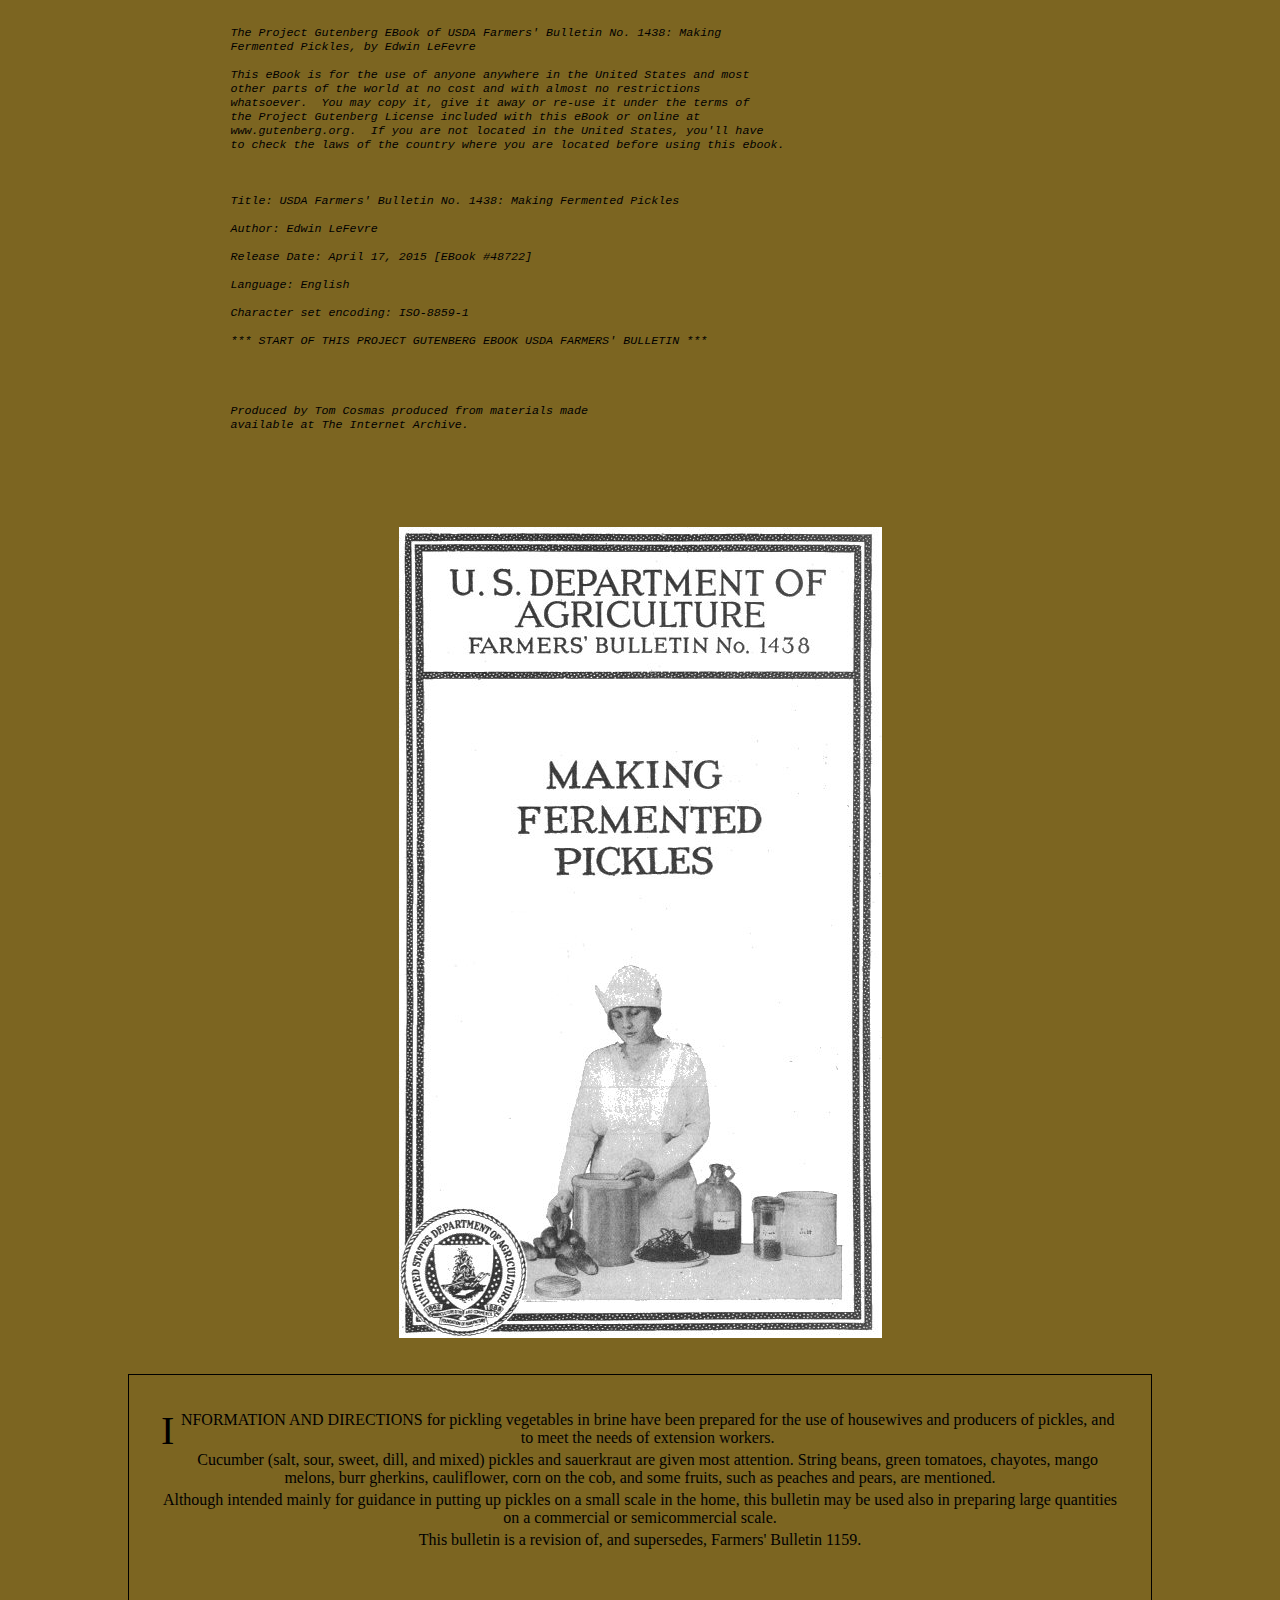
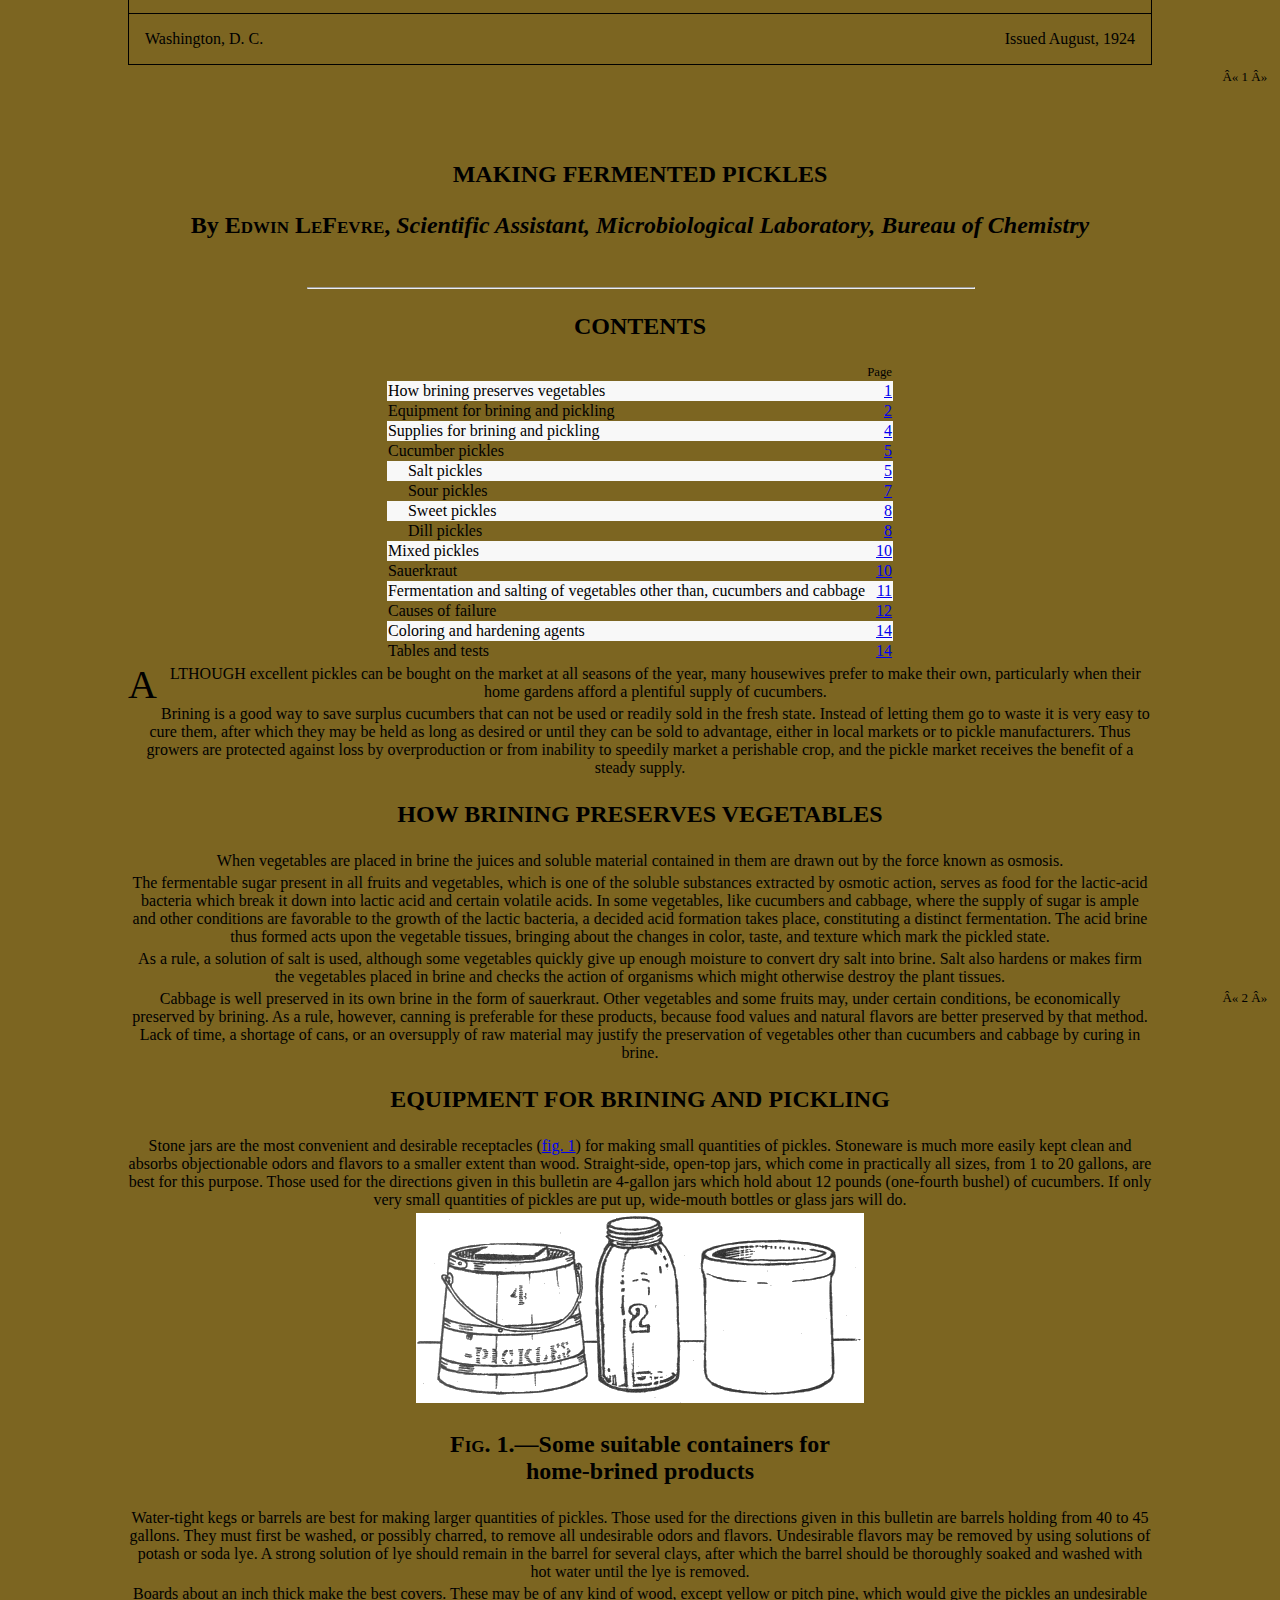
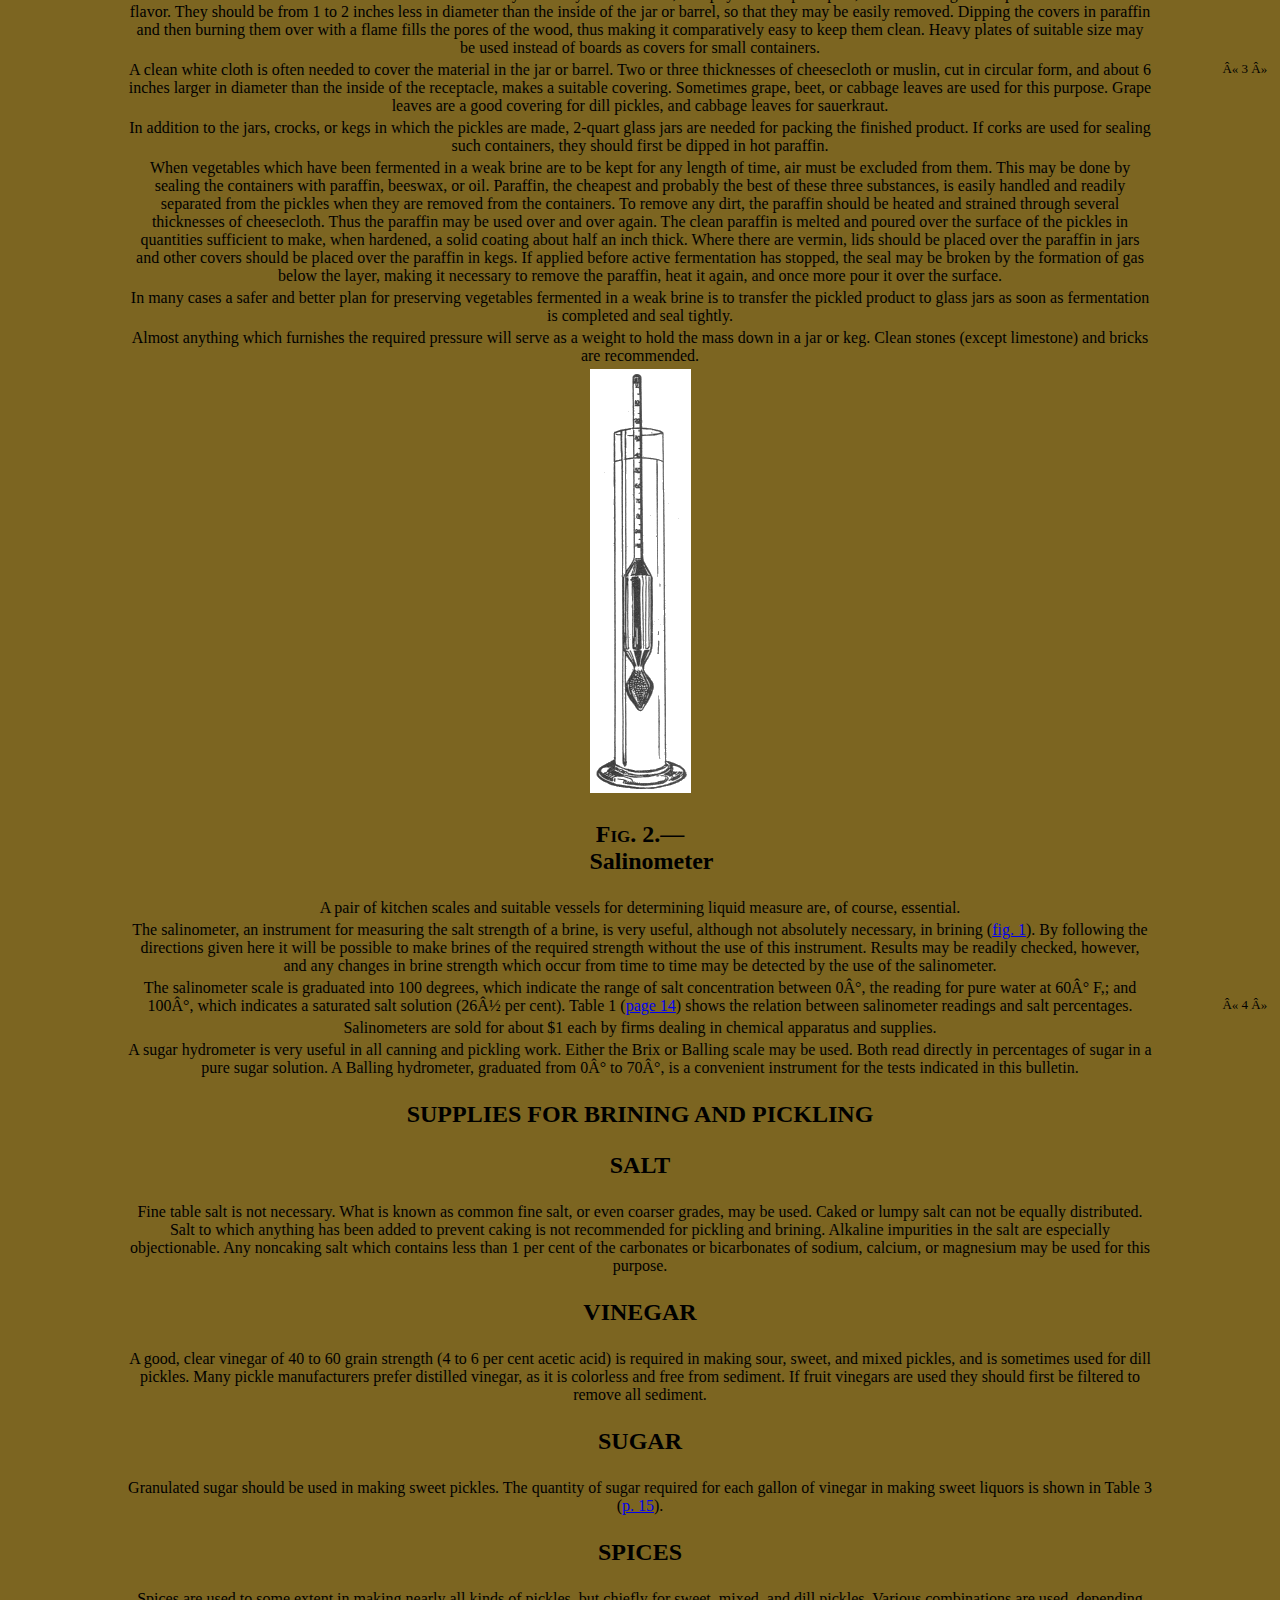
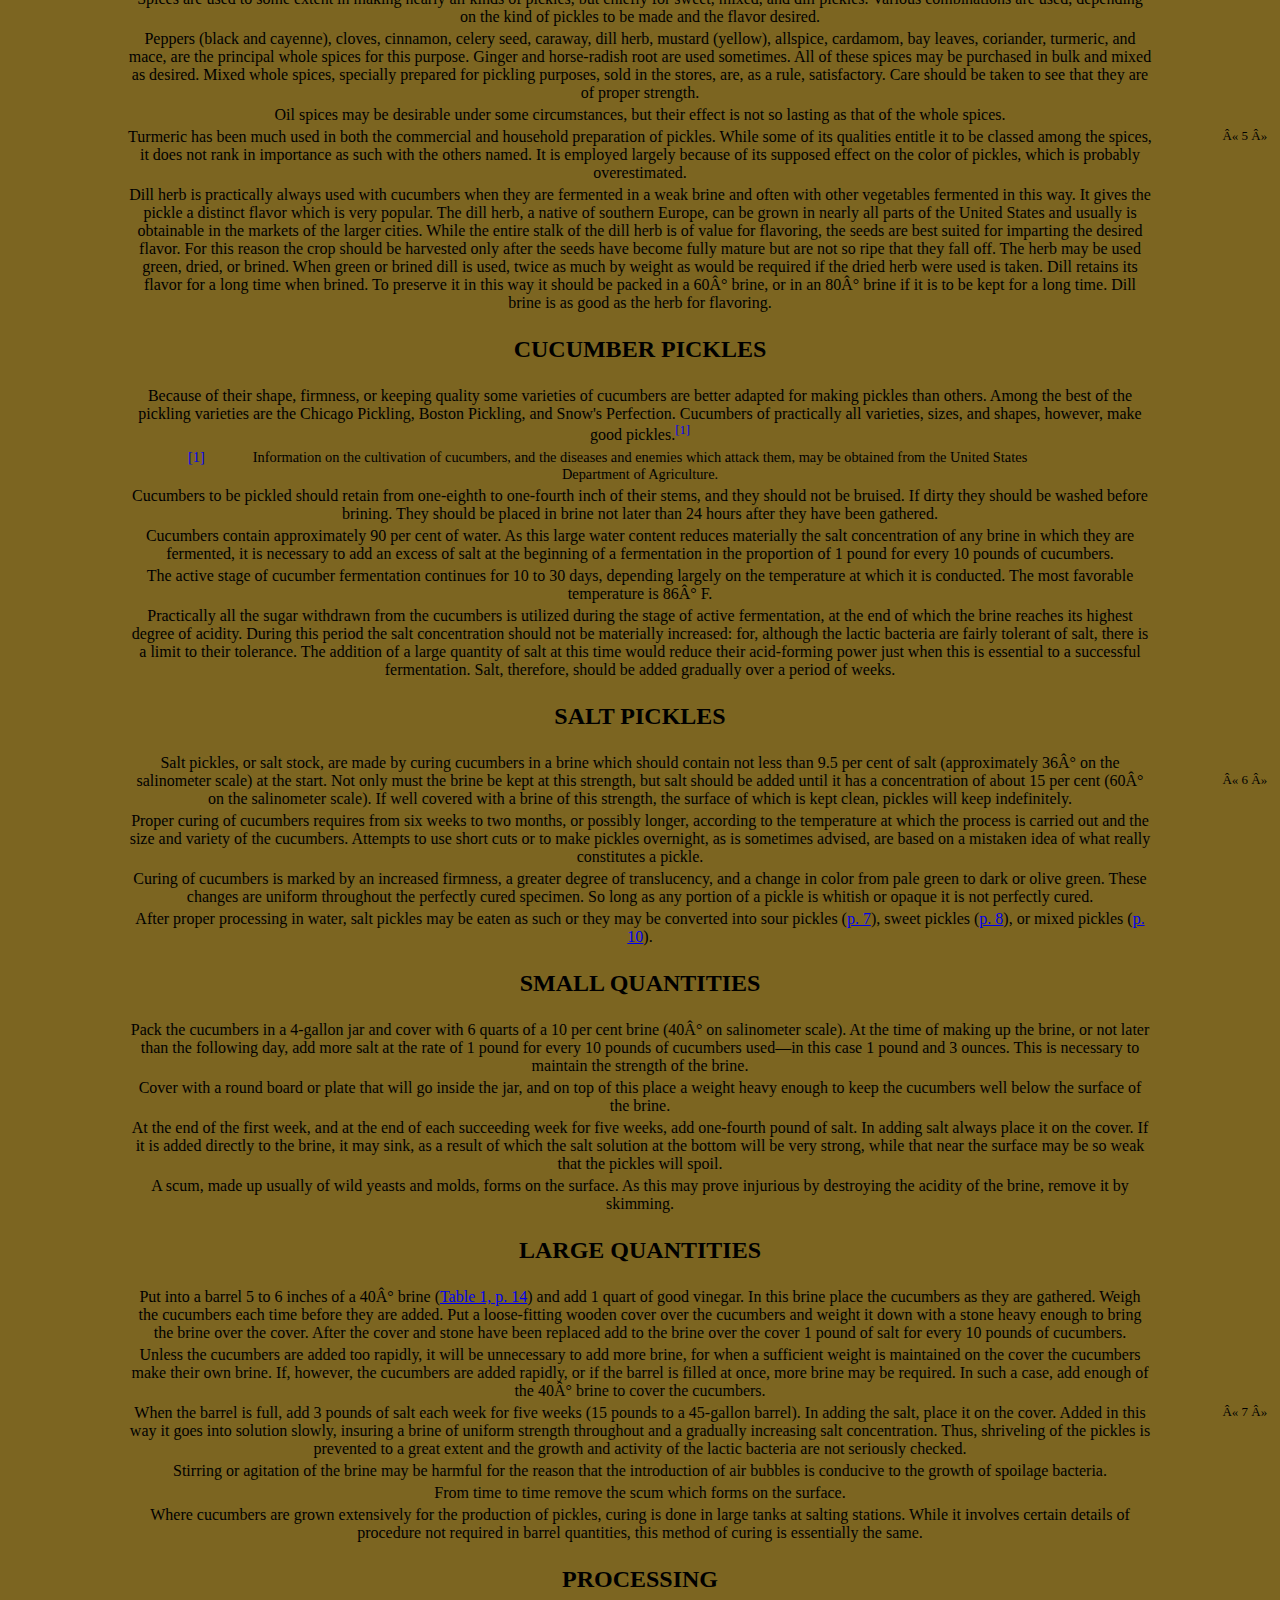
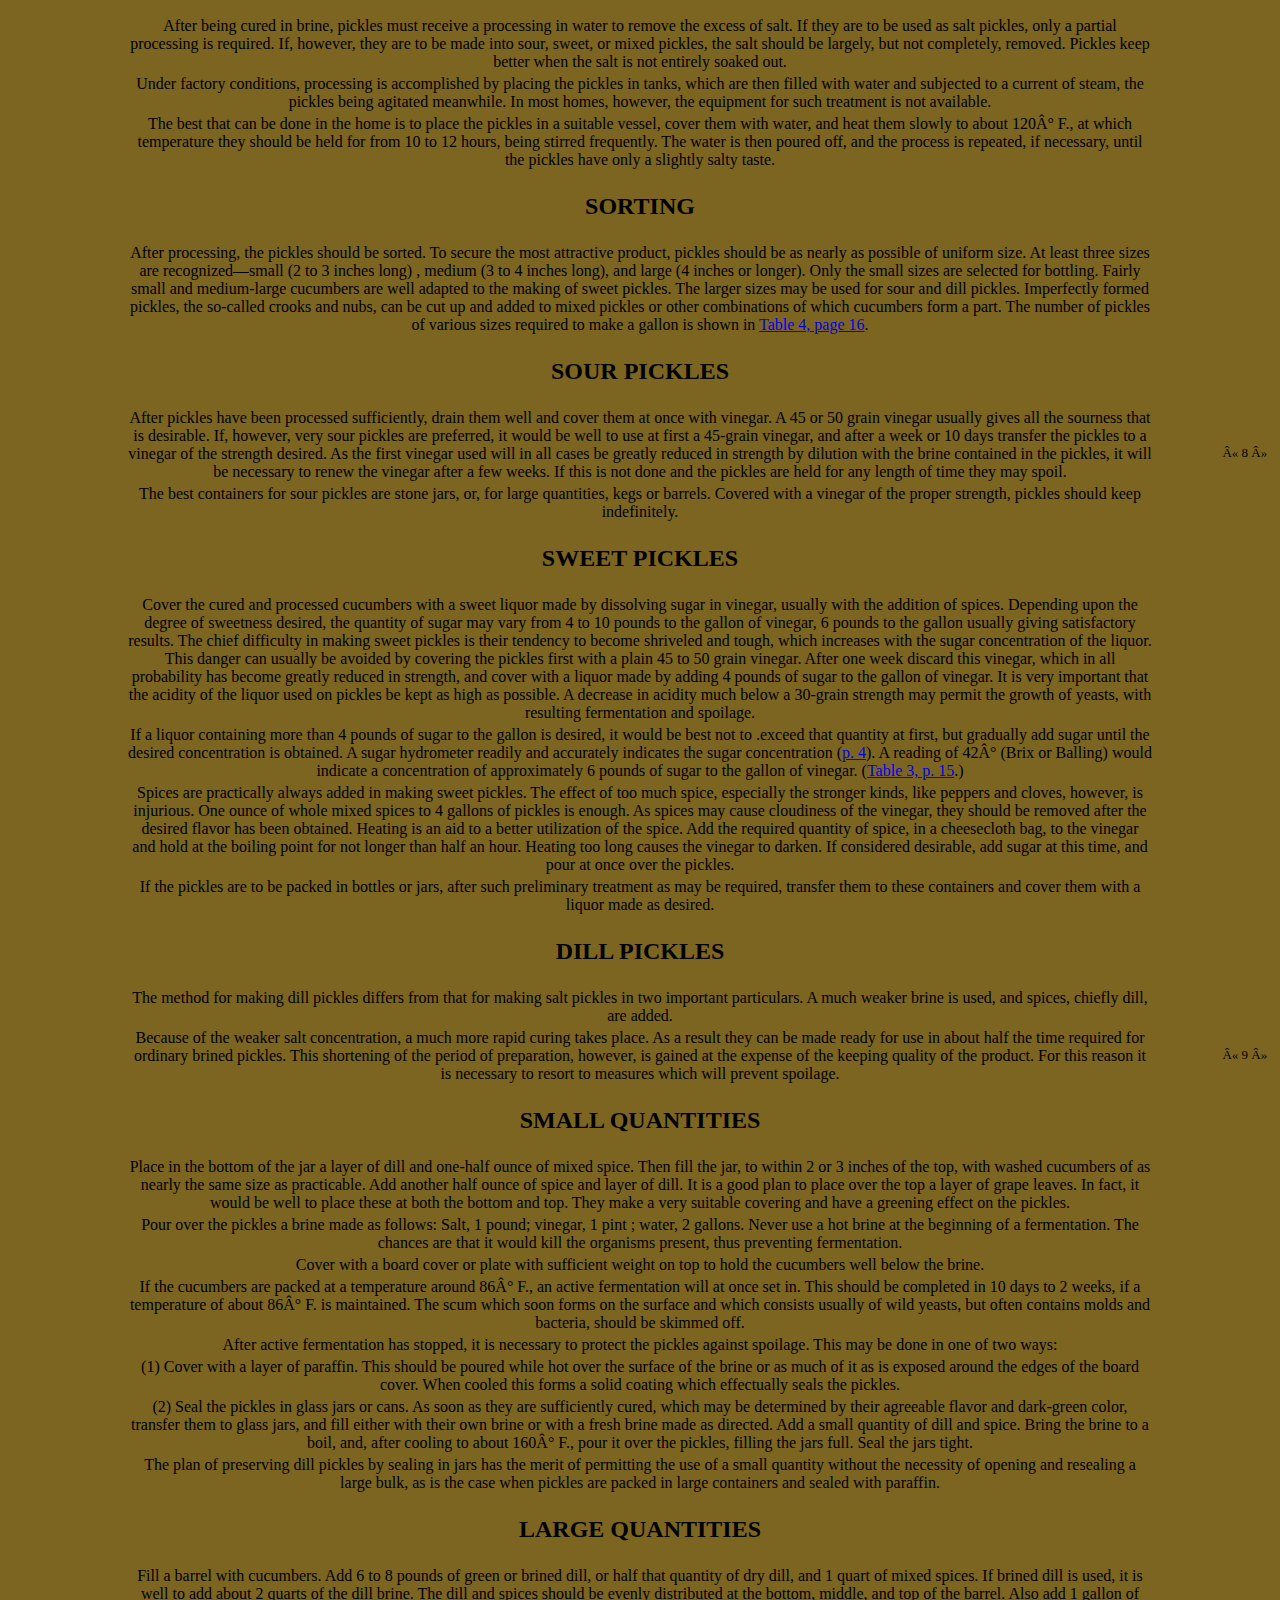
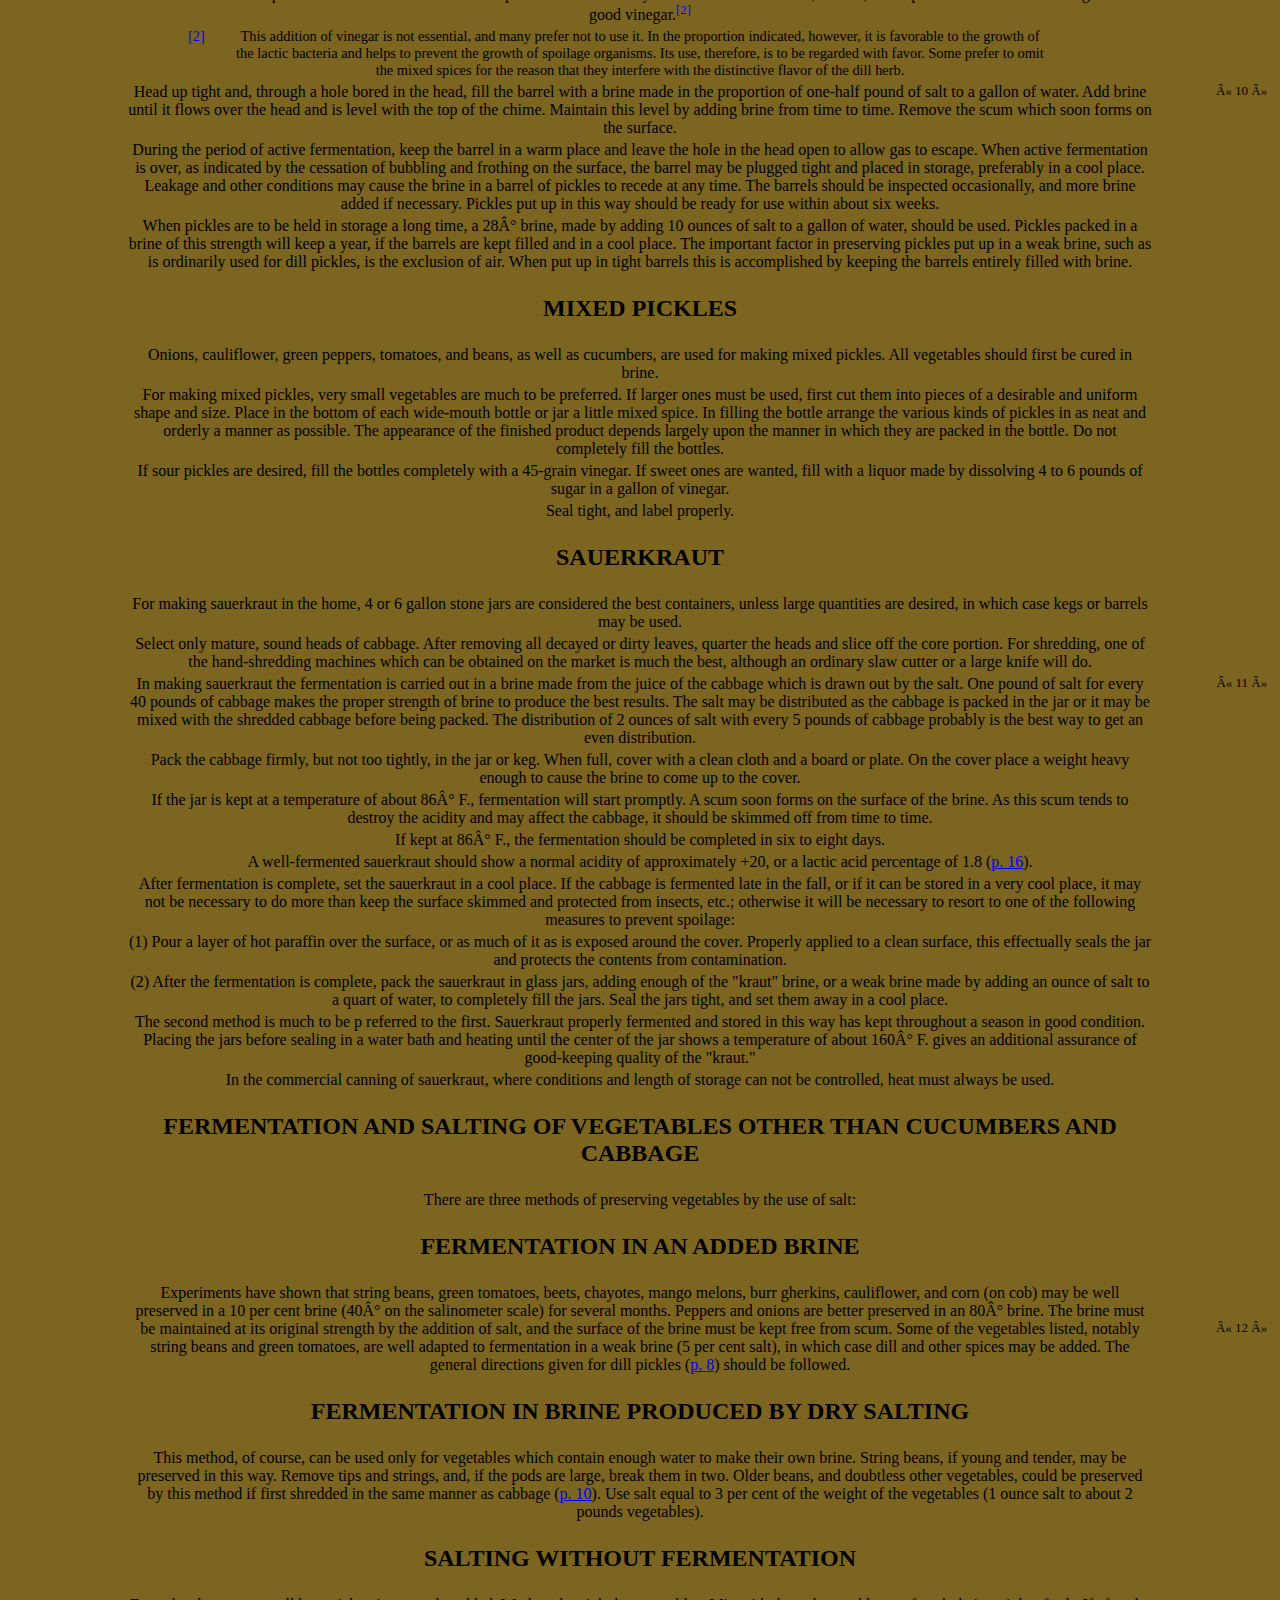
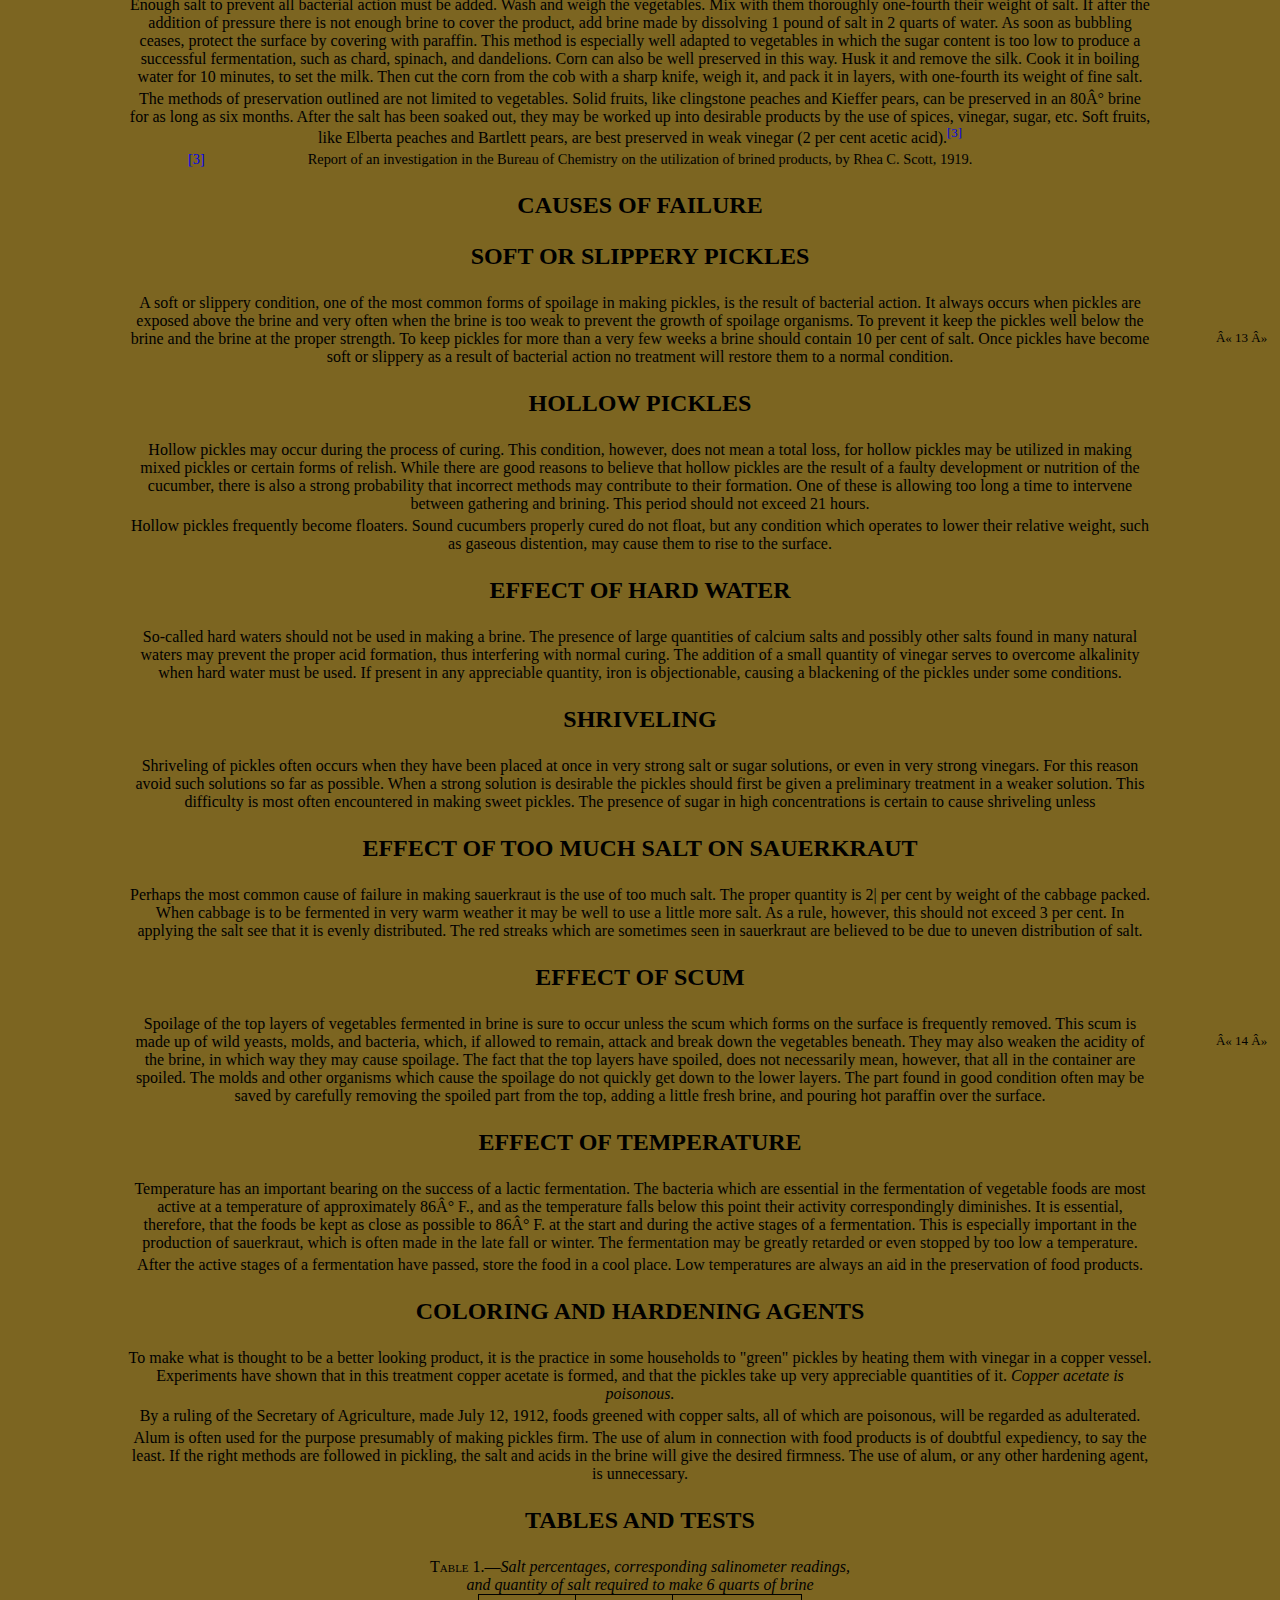
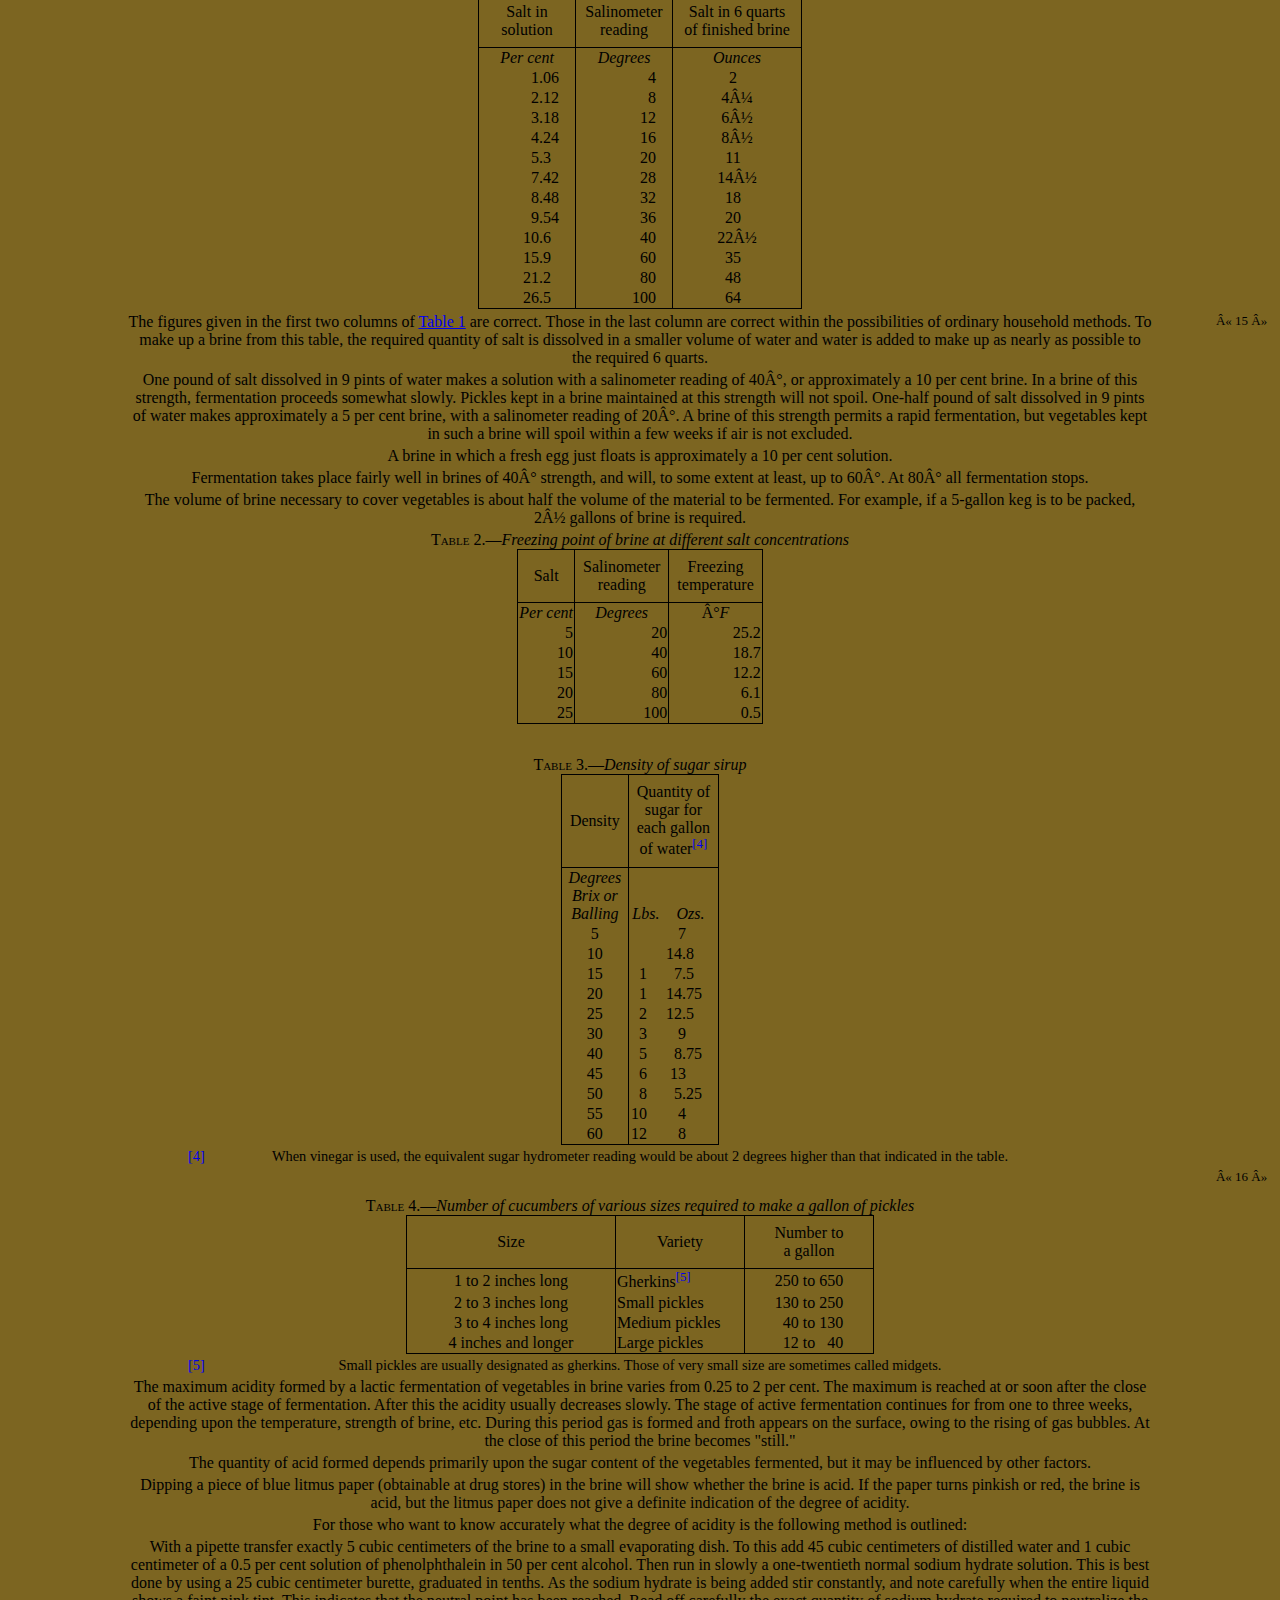
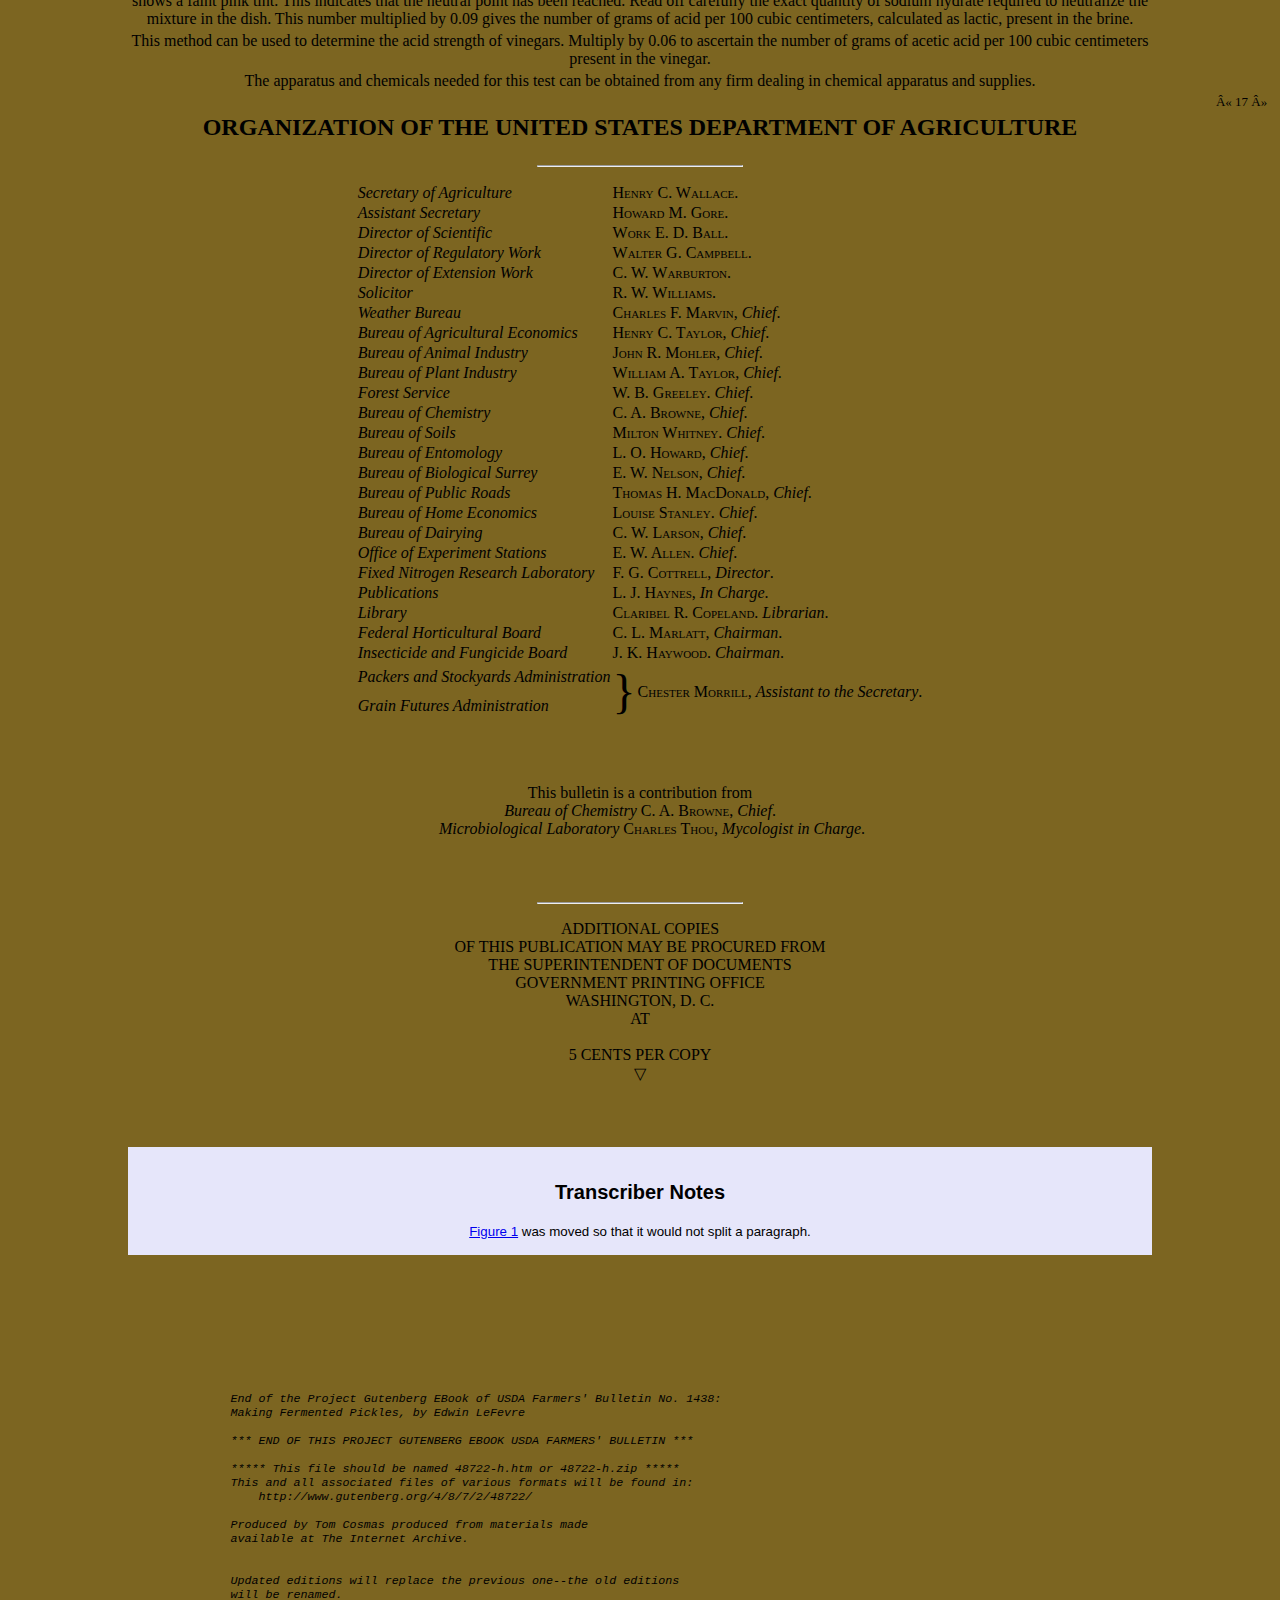
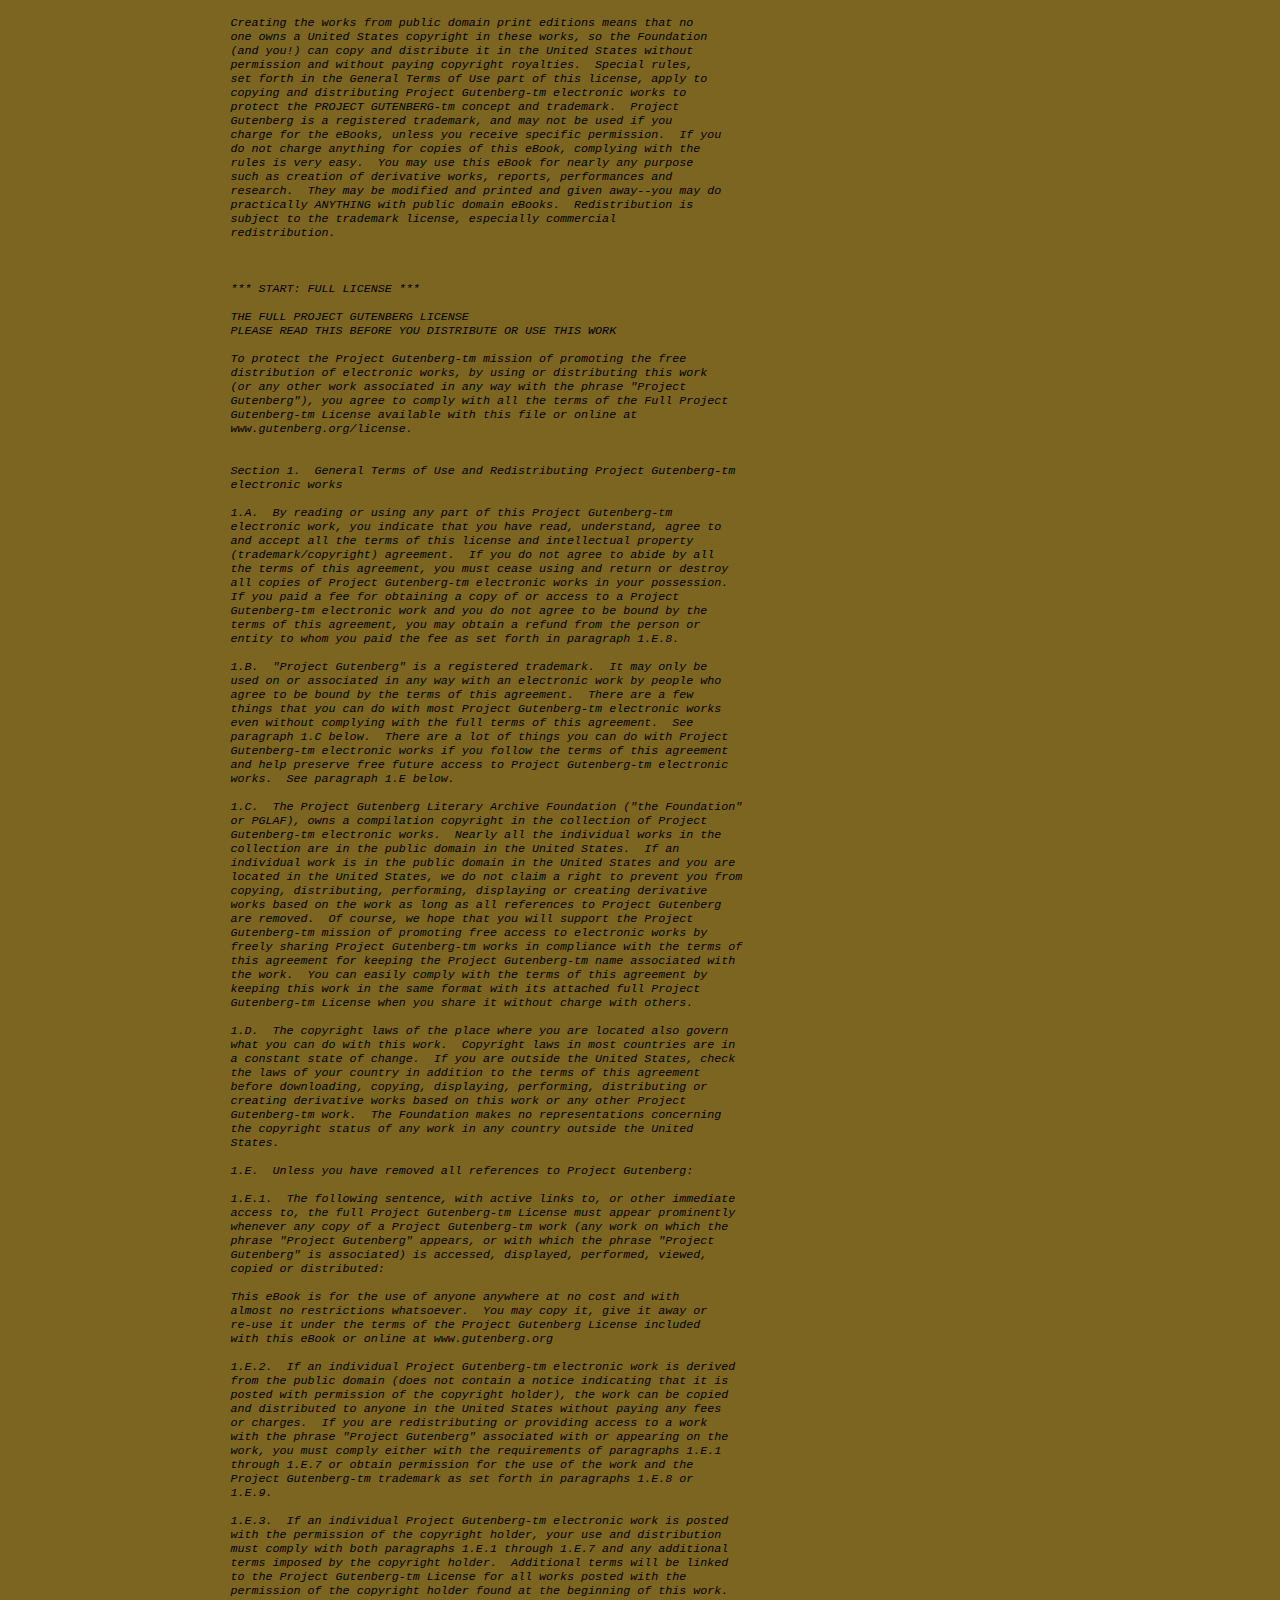
<file: gutenberg/3.html>
<!DOCTYPE html PUBLIC "-//W3C//DTD XHTML 1.0 Strict//EN"
"http://www.w3.org/TR/xhtml1/DTD/xhtml1-strict.dtd">
<html xmlns="http://www.w3.org/1999/xhtml" xml:lang="en" lang="en">
<head>
<meta http-equiv="Content-Type" content="text/html;charset=iso-8859-1" />
<meta http-equiv="Content-Style-Type" content="text/css" />
<title>
  USDA Farmers' Bulletin No. 1438: Making Fermented Pickles, by Edwin LeFevre, a Project Gutenberg eBook.
</title>
    <!-- CITATION: http://www.corelangs.com/css/basics/linking.html -->
    <link rel="stylesheet" type="text/css" href="style.css" />


</head>
<body>


<pre>

The Project Gutenberg EBook of USDA Farmers' Bulletin No. 1438: Making
Fermented Pickles, by Edwin LeFevre

This eBook is for the use of anyone anywhere in the United States and most
other parts of the world at no cost and with almost no restrictions
whatsoever.  You may copy it, give it away or re-use it under the terms of
the Project Gutenberg License included with this eBook or online at
www.gutenberg.org.  If you are not located in the United States, you'll have
to check the laws of the country where you are located before using this ebook.



Title: USDA Farmers' Bulletin No. 1438: Making Fermented Pickles

Author: Edwin LeFevre

Release Date: April 17, 2015 [EBook #48722]

Language: English

Character set encoding: ISO-8859-1

*** START OF THIS PROJECT GUTENBERG EBOOK USDA FARMERS' BULLETIN ***




Produced by Tom Cosmas produced from materials made
available at The Internet Archive.






</pre>


<div class="figcenter" style="width: 483px; padding-bottom: 2em;">
<img src="images3/cover.jpg" width="483" height="811" alt="USDA Farmers' Bulletin No. 1438: Making Fermented Pickles" />
</div>

<table summary="summary">
<tr class="bbox2">
<td colspan="2" style="padding:2em">
<div class="drop">I</div>

<p class="p0"><span class="hidden">I</span>NFORMATION AND DIRECTIONS for pickling
vegetables in brine have been prepared for the
use of housewives and producers of pickles, and to
meet the needs of extension workers.</p>

<p>Cucumber (salt, sour, sweet, dill, and mixed)
pickles and sauerkraut are given most attention.
String beans, green tomatoes, chayotes, mango melons,
burr gherkins, cauliflower, corn on the cob, and
some fruits, such as peaches and pears, are mentioned.</p>


<p>Although intended mainly for guidance in putting
up pickles on a small scale in the home, this bulletin
may be used also in preparing large quantities on a
commercial or semicommercial scale.</p>

<p class="pmb2">This bulletin is a revision of, and supersedes,
Farmers' Bulletin 1159.</p>
</td>
</tr>
<tr class="bbox2">
<td class="tdl" style="padding:1em">Washington, D. C.</td>
<td class="tdr" style="padding:1em">Issued August, 1924</td>
</tr>
</table>


<p><span class="pagenum"><a name="Page_1" id="Page_1">« 1 »</a></span></p>




<p class="pmt4 caption1">MAKING FERMENTED PICKLES</p>

<p class="pmb2 caption2">By <span class="smcap">Edwin LeFevre</span>, <i>Scientific Assistant, Microbiological Laboratory,
Bureau of Chemistry</i></p>



<hr class="chap" />

<p class="caption2">CONTENTS</p>

<table summary="ToC">
<tr>
<td></td>
<td class="tdr smaller">Page</td>
</tr>
<tr class="row1">
<td class="tdl">How brining preserves vegetables</td>
<td class="tdr"><a href="#Page_1">1</a></td>
</tr>
<tr>
<td class="tdl">Equipment for brining and pickling</td>
<td class="tdr"><a href="#Page_2">2</a></td>
</tr>
<tr class="row1">
<td class="tdl">Supplies for brining and pickling</td>
<td class="tdr"><a href="#Page_4">4</a></td>
</tr>
<tr>
<td class="tdl">Cucumber pickles</td>
<td class="tdr"><a href="#Page_5">5</a></td>
</tr>
<tr class="row1">
<td class="tdl">&nbsp; &nbsp; &nbsp;Salt pickles</td>
<td class="tdr"><a href="#Page_5">5</a></td>
</tr>
<tr>
<td class="tdl">&nbsp; &nbsp; &nbsp;Sour pickles</td>
<td class="tdr"><a href="#Page_7">7</a></td>
</tr>
<tr class="row1">
<td class="tdl">&nbsp; &nbsp; &nbsp;Sweet pickles</td>
<td class="tdr"><a href="#Page_8">8</a></td>
</tr>
<tr>
<td class="tdl">&nbsp; &nbsp; &nbsp;Dill pickles</td>
<td class="tdr"><a href="#Page_8">8</a></td>
</tr>
<tr class="row1">
<td class="tdl">Mixed pickles</td>
<td class="tdr"><a href="#Page_10">10</a></td>
</tr>
<tr>
<td class="tdl">Sauerkraut</td>
<td class="tdr"><a href="#Page_10">10</a></td>
</tr>
<tr class="row1">
<td class="tdl">Fermentation and salting of vegetables other than, cucumbers and cabbage</td>
<td class="tdr"><a href="#Page_11">11</a></td>
</tr>
<tr>
<td class="tdl">Causes of failure</td>
<td class="tdr"><a href="#Page_12">12</a></td>
</tr>
<tr class="row1">
<td class="tdl">Coloring and hardening agents</td>
<td class="tdr"><a href="#Page_14">14</a></td>
</tr>
<tr>
<td class="tdl">Tables and tests</td>
<td class="tdr"><a href="#Page_14">14</a></td>
</tr>
</table>

<div class="drop">A</div>

<p class="p0"><span class="hidden">A</span>LTHOUGH excellent pickles can be bought on the market at
all seasons of the year, many housewives prefer to make their
own, particularly when their home gardens afford a plentiful supply
of cucumbers.</p>

<p>Brining is a good way to save surplus cucumbers that can not be
used or readily sold in the fresh state. Instead of letting them go
to waste it is very easy to cure them, after which they may be held
as long as desired or until they can be sold to advantage, either in
local markets or to pickle manufacturers. Thus growers are protected
against loss by overproduction or from inability to speedily
market a perishable crop, and the pickle market receives the benefit
of a steady supply.</p>


<p class="caption2">HOW BRINING PRESERVES VEGETABLES</p>

<p>When vegetables are placed in brine the juices and soluble material
contained in them are drawn out by the force known as osmosis.</p>

<p>The fermentable sugar present in all fruits and vegetables, which
is one of the soluble substances extracted by osmotic action, serves
as food for the lactic-acid bacteria which break it down into lactic
acid and certain volatile acids. In some vegetables, like cucumbers
and cabbage, where the supply of sugar is ample and other conditions
are favorable to the growth of the lactic bacteria, a decided
acid formation takes place, constituting a distinct fermentation. The
acid brine thus formed acts upon the vegetable tissues, bringing about
the changes in color, taste, and texture which mark the pickled
state.</p>

<p>As a rule, a solution of salt is used, although some vegetables
quickly give up enough moisture to convert dry salt into brine.
Salt also hardens or makes firm the vegetables placed in brine and
checks the action of organisms which might otherwise destroy the
plant tissues.</p>

<p><span class="pagenum"><a name="Page_2" id="Page_2">« 2 »</a></span></p>

<p>Cabbage is well preserved in its own brine in the form of sauerkraut.
Other vegetables and some fruits may, under certain conditions,
be economically preserved by brining. As a rule, however,
canning is preferable for these products, because food values and
natural flavors are better preserved by that method. Lack of time,
a shortage of cans, or an oversupply of raw material may justify
the preservation of vegetables other than cucumbers and cabbage
by curing in brine.</p>


<p class="caption2">EQUIPMENT FOR BRINING AND PICKLING</p>

<p>Stone jars are the most convenient and desirable receptacles (<a href="#fig1">fig. 1</a>)
for making small quantities of pickles. Stoneware is much more
easily kept clean and absorbs objectionable odors and flavors to a
smaller extent than wood. Straight-side, open-top jars, which come
in practically all sizes, from 1 to 20 gallons, are best for this purpose.
Those used for the directions given in this bulletin are 4-gallon
jars which hold about 12 pounds (one-fourth bushel) of cucumbers.
If only very small quantities of pickles are put up, wide-mouth bottles
or glass jars will do.</p>

<div class="figcenter" style="width: 448px;">
<a id="fig1" name="fig1"></a>
<img src="images3/fig1.png" width="448" height="190" alt="" />
<div class="caption4"><span class="smcap">Fig. 1.</span>&mdash;Some suitable containers for home-brined products</div>
</div>

<p>Water-tight kegs or barrels are best for making larger quantities
of pickles. Those used for the directions given in this bulletin are
barrels holding from 40 to 45 gallons. They must first be washed,
or possibly charred, to remove all undesirable odors and flavors.
Undesirable flavors may be removed by using solutions of potash
or soda lye. A strong solution of lye should remain in the barrel
for several clays, after which the barrel should be thoroughly soaked
and washed with hot water until the lye is removed.</p>

<p>Boards about an inch thick make the best covers. These may be
of any kind of wood, except yellow or pitch pine, which would give
the pickles an undesirable flavor. They should be from 1 to 2 inches
less in diameter than the inside of the jar or barrel, so that they
may be easily removed. Dipping the covers in paraffin and then
burning them over with a flame fills the pores of the wood, thus
making it comparatively easy to keep them clean. Heavy plates
of suitable size may be used instead of boards as covers for small
containers.</p>

<p><span class="pagenum"><a name="Page_3" id="Page_3">« 3 »</a></span></p>

<p>A clean white cloth is often needed to cover the material in the
jar or barrel. Two or three thicknesses of cheesecloth or muslin,
cut in circular form, and about 6 inches larger in diameter than the
inside of the receptacle, makes a suitable covering. Sometimes grape,
beet, or cabbage leaves are used for this purpose. Grape leaves
are a good covering for dill pickles, and cabbage leaves for sauerkraut.</p>


<p>In addition to the jars, crocks, or kegs in which the pickles are
made, 2-quart glass jars are needed for packing the finished product.
If corks are used for sealing such containers, they
should first be dipped in hot paraffin.</p>

<p>When vegetables which have been fermented in
a weak brine are to be kept for any length of time,
air must be excluded from them. This may be done
by sealing the containers with paraffin, beeswax,
or oil. Paraffin, the cheapest and probably the best
of these three substances, is easily handled and readily
separated from the pickles when they are removed
from the containers. To remove any dirt,
the paraffin should be heated and strained through
several thicknesses of cheesecloth. Thus the paraffin
may be used over and over again. The clean
paraffin is melted and poured over the surface of the
pickles in quantities sufficient to make, when hardened,
a solid coating about half an inch thick.
Where there are vermin, lids should be placed over
the paraffin in jars and other covers should be
placed over the paraffin in kegs. If applied before
active fermentation has stopped, the seal may be
broken by the formation of gas below the layer,
making it necessary to remove the paraffin, heat it
again, and once more pour it over the surface.</p>

<p>In many cases a safer and better plan for preserving
vegetables fermented in a weak brine is to
transfer the pickled product to glass jars as soon as
fermentation is completed and seal tightly.</p>

<p>Almost anything which furnishes the required
pressure will serve as a weight to hold the mass
down in a jar or keg. Clean stones (except limestone)
and bricks are recommended.</p>

<div class="figcenter" style="width: 101px;">
<a id="fig2" name="fig2"></a>
<img src="images3/fig2.png" width="101" height="424" alt="" />
<div class="caption4"><span class="smcap">Fig.&nbsp;2.</span>&mdash;Salinometer</div>
</div>

<p>A pair of kitchen scales and suitable vessels for determining liquid
measure are, of course, essential.</p>

<p>The salinometer, an instrument for measuring the salt strength of
a brine, is very useful, although not absolutely necessary, in brining
(<a href="#fig1">fig. 1</a>). By following the directions given here it will be possible
to make brines of the required strength without the use of this instrument.
Results may be readily checked, however, and any changes in
brine strength which occur from time to time may be detected by the
use of the salinometer.</p>

<p>The salinometer scale is graduated into 100 degrees, which indicate
the range of salt concentration between 0°, the reading for pure
water at 60° F,; and 100°, which indicates a saturated salt solution
<span class="pagenum"><a name="Page_4" id="Page_4">« 4 »</a></span>
(26½ per cent). Table 1 (<a href="#Table_1">page 14</a>) shows the relation between salinometer
readings and salt percentages.</p>

<p>Salinometers are sold for about $1 each by firms dealing in chemical
apparatus and supplies.</p>

<p>A sugar hydrometer is very useful in all canning and pickling
work. Either the Brix or Balling scale may be used. Both read
directly in percentages of sugar in a pure sugar solution. A Balling
hydrometer, graduated from 0° to 70°, is a convenient instrument for
the tests indicated in this bulletin.</p>


<p class="caption2">SUPPLIES FOR BRINING AND PICKLING</p>

<p class="caption3">SALT</p>

<p>Fine table salt is not necessary. What is known as common fine
salt, or even coarser grades, may be used. Caked or lumpy salt can
not be equally distributed. Salt to which anything has been added
to prevent caking is not recommended for pickling and brining.
Alkaline impurities in the salt are especially objectionable. Any
noncaking salt which contains less than 1 per cent of the carbonates
or bicarbonates of sodium, calcium, or magnesium may be used for
this purpose.</p>

<p class="caption3">VINEGAR</p>

<p>A good, clear vinegar of 40 to 60 grain strength (4 to 6 per cent
acetic acid) is required in making sour, sweet, and mixed pickles, and
is sometimes used for dill pickles. Many pickle manufacturers prefer
distilled vinegar, as it is colorless and free from sediment. If
fruit vinegars are used they should first be filtered to remove all
sediment.</p>

<p class="caption3">SUGAR</p>

<p>Granulated sugar should be used in making sweet pickles. The
quantity of sugar required for each gallon of vinegar in making
sweet liquors is shown in Table 3 (<a href="#Table_3">p. 15</a>).</p>

<p class="caption3">SPICES</p>

<p>Spices are used to some extent in making nearly all kinds of
pickles, but chiefly for sweet, mixed, and dill pickles. Various combinations
are used, depending on the kind of pickles to be made and
the flavor desired.</p>

<p>Peppers (black and cayenne), cloves, cinnamon, celery seed, caraway,
dill herb, mustard (yellow), allspice, cardamom, bay leaves,
coriander, turmeric, and mace, are the principal whole spices for this
purpose. Ginger and horse-radish root are used sometimes. All of
these spices may be purchased in bulk and mixed as desired. Mixed
whole spices, specially prepared for pickling purposes, sold in the
stores, are, as a rule, satisfactory. Care should be taken to see that
they are of proper strength.</p>

<p>Oil spices may be desirable under some circumstances, but their
effect is not so lasting as that of the whole spices.</p>

<p>Turmeric has been much used in both the commercial and household
preparation of pickles. While some of its qualities entitle it
<span class="pagenum"><a name="Page_5" id="Page_5">« 5 »</a></span>
to be classed among the spices, it does not rank in importance as such
with the others named. It is employed largely because of its supposed
effect on the color of pickles, which is probably overestimated.</p>

<p>Dill herb is practically always used with cucumbers when they are
fermented in a weak brine and often with other vegetables fermented
in this way. It gives the pickle a distinct flavor which is very popular.
The dill herb, a native of southern Europe, can be grown in
nearly all parts of the United States and usually is obtainable in the
markets of the larger cities. While the entire stalk of the dill herb
is of value for flavoring, the seeds are best suited for imparting the
desired flavor. For this reason the crop should be harvested only
after the seeds have become fully mature but are not so ripe that they
fall off. The herb may be used green, dried, or brined. When green
or brined dill is used, twice as much by weight as would be required
if the dried herb were used is taken. Dill retains its flavor
for a long time when brined. To preserve it in this way it should
be packed in a 60° brine, or in an 80° brine if it is to be kept for a
long time. Dill brine is as good as the herb for flavoring.</p>


<p class="caption2">CUCUMBER PICKLES</p>

<p>Because of their shape, firmness, or keeping quality some varieties
of cucumbers are better adapted for making pickles than others.
Among the best of the pickling varieties are the Chicago Pickling,
Boston Pickling, and Snow's Perfection. Cucumbers of practically
all varieties, sizes, and shapes, however, make good pickles.<a name="FNanchor_1_1" id="FNanchor_1_1"></a><a href="#Footnote_1_1" class="fnanchor">[1]</a></p>

<div class="footnote">

<p><a name="Footnote_1_1" id="Footnote_1_1"></a><a href="#FNanchor_1_1"><span class="label">[1]</span></a> Information on the cultivation of cucumbers, and the diseases and enemies which
attack them, may be obtained from the United States Department of Agriculture.</p></div>

<p>Cucumbers to be pickled should retain from one-eighth to one-fourth
inch of their stems, and they should not be bruised. If dirty
they should be washed before brining. They should be placed in
brine not later than 24 hours after they have been gathered.</p>

<p>Cucumbers contain approximately 90 per cent of water. As this
large water content reduces materially the salt concentration of any
brine in which they are fermented, it is necessary to add an excess of
salt at the beginning of a fermentation in the proportion of 1 pound
for every 10 pounds of cucumbers.</p>

<p>The active stage of cucumber fermentation continues for 10 to 30
days, depending largely on the temperature at which it is conducted.
The most favorable temperature is 86° F.</p>

<p>Practically all the sugar withdrawn from the cucumbers is utilized
during the stage of active fermentation, at the end of which the brine
reaches its highest degree of acidity. During this period the salt concentration
should not be materially increased: for, although the lactic
bacteria are fairly tolerant of salt, there is a limit to their tolerance.
The addition of a large quantity of salt at this time would reduce
their acid-forming power just when this is essential to a successful
fermentation. Salt, therefore, should be added gradually over a
period of weeks.</p>

<p class="caption3">SALT PICKLES</p>

<p>Salt pickles, or salt stock, are made by curing cucumbers in a brine
which should contain not less than 9.5 per cent of salt (approximately
36° on the salinometer scale) at the start. Not only must the
<span class="pagenum"><a name="Page_6" id="Page_6">« 6 »</a></span>
brine be kept at this strength, but salt should be added until it has a
concentration of about 15 per cent (60° on the salinometer scale).
If well covered with a brine of this strength, the surface of which
is kept clean, pickles will keep indefinitely.</p>

<p>Proper curing of cucumbers requires from six weeks to two months,
or possibly longer, according to the temperature at which the process
is carried out and the size and variety of the cucumbers. Attempts
to use short cuts or to make pickles overnight, as is sometimes advised,
are based on a mistaken idea of what really constitutes a pickle.</p>

<p>Curing of cucumbers is marked by an increased firmness, a greater
degree of translucency, and a change in color from pale green to
dark or olive green. These changes are uniform throughout the perfectly
cured specimen. So long as any portion of a pickle is whitish
or opaque it is not perfectly cured.</p>

<p>After proper processing in water, salt pickles may be eaten as such
or they may be converted into sour pickles (<a href="#Page_7">p. 7</a>), sweet pickles
(<a href="#Page_8">p. 8</a>), or mixed pickles (<a href="#Page_10">p. 10</a>).</p>

<p class="caption3">SMALL QUANTITIES</p>

<p>Pack the cucumbers in a 4-gallon jar and cover with 6 quarts of a
10 per cent brine (40° on salinometer scale). At the time of making
up the brine, or not later than the following day, add more salt at
the rate of 1 pound for every 10 pounds of cucumbers used&mdash;in this
case 1 pound and 3 ounces. This is necessary to maintain the strength
of the brine.</p>

<p>Cover with a round board or plate that will go inside the jar, and
on top of this place a weight heavy enough to keep the cucumbers
well below the surface of the brine.</p>

<p>At the end of the first week, and at the end of each succeeding
week for five weeks, add one-fourth pound of salt. In adding salt
always place it on the cover. If it is added directly to the brine, it
may sink, as a result of which the salt solution at the bottom will be
very strong, while that near the surface may be so weak that the
pickles will spoil.</p>

<p>A scum, made up usually of wild yeasts and molds, forms on the
surface. As this may prove injurious by destroying the acidity of
the brine, remove it by skimming.</p>

<p class="caption3">LARGE QUANTITIES</p>

<p>Put into a barrel 5 to 6 inches of a 40° brine (<a href="#Table_1">Table 1, p. 14</a>)
and add 1 quart of good vinegar. In this brine place the cucumbers
as they are gathered. Weigh the cucumbers each time before they
are added. Put a loose-fitting wooden cover over the cucumbers
and weight it down with a stone heavy enough to bring the brine
over the cover. After the cover and stone have been replaced add to
the brine over the cover 1 pound of salt for every 10 pounds of
cucumbers.</p>

<p>Unless the cucumbers are added too rapidly, it will be unnecessary
to add more brine, for when a sufficient weight is maintained on the
cover the cucumbers make their own brine. If, however, the cucumbers
are added rapidly, or if the barrel is filled at once, more brine
may be required. In such a case, add enough of the 40° brine to
cover the cucumbers.</p>

<p><span class="pagenum"><a name="Page_7" id="Page_7">« 7 »</a></span></p>

<p>When the barrel is full, add 3 pounds of salt each week for five
weeks (15 pounds to a 45-gallon barrel). In adding the salt, place it
on the cover. Added in this way it goes into solution slowly, insuring
a brine of uniform strength throughout and a gradually increasing
salt concentration. Thus, shriveling of the pickles is prevented
to a great extent and the growth and activity of the lactic bacteria
are not seriously checked.</p>

<p>Stirring or agitation of the brine may be harmful for the reason
that the introduction of air bubbles is conducive to the growth of
spoilage bacteria.</p>

<p>From time to time remove the scum which forms on the surface.</p>

<p>Where cucumbers are grown extensively for the production of
pickles, curing is done in large tanks at salting stations. While it
involves certain details of procedure not required in barrel quantities,
this method of curing is essentially the same.</p>

<p class="caption3">PROCESSING</p>

<p>After being cured in brine, pickles must receive a processing in
water to remove the excess of salt. If they are to be used as salt
pickles, only a partial processing is required. If, however, they are
to be made into sour, sweet, or mixed pickles, the salt should be
largely, but not completely, removed. Pickles keep better when the
salt is not entirely soaked out.</p>

<p>Under factory conditions, processing is accomplished by placing
the pickles in tanks, which are then filled with water and subjected
to a current of steam, the pickles being agitated meanwhile. In most
homes, however, the equipment for such treatment is not available.</p>

<p>The best that can be done in the home is to place the pickles in a
suitable vessel, cover them with water, and heat them slowly to about
120° F., at which temperature they should be held for from 10 to 12
hours, being stirred frequently. The water is then poured off, and
the process is repeated, if necessary, until the pickles have only a
slightly salty taste.</p>

<p class="caption3">SORTING</p>

<p>After processing, the pickles should be sorted. To secure the most
attractive product, pickles should be as nearly as possible of uniform
size. At least three sizes are recognized&mdash;small (2 to 3 inches long) ,
medium (3 to 4 inches long), and large (4 inches or longer). Only
the small sizes are selected for bottling. Fairly small and medium-large
cucumbers are well adapted to the making of sweet pickles.
The larger sizes may be used for sour and dill pickles. Imperfectly
formed pickles, the so-called crooks and nubs, can be cut up and
added to mixed pickles or other combinations of which cucumbers
form a part. The number of pickles of various sizes required to
make a gallon is shown in <a href="#Table_4">Table 4, page 16</a>.</p>

<p class="caption3">SOUR PICKLES</p>

<p>After pickles have been processed sufficiently, drain them well and
cover them at once with vinegar. A 45 or 50 grain vinegar usually
gives all the sourness that is desirable. If, however, very sour pickles
are preferred, it would be well to use at first a 45-grain vinegar, and
after a week or 10 days transfer the pickles to a vinegar of the
<span class="pagenum"><a name="Page_8" id="Page_8">« 8 »</a></span>
strength desired. As the first vinegar used will in all cases be greatly
reduced in strength by dilution with the brine contained in the
pickles, it will be necessary to renew the vinegar after a few weeks.
If this is not done and the pickles are held for any length of time
they may spoil.</p>

<p>The best containers for sour pickles are stone jars, or, for large
quantities, kegs or barrels. Covered with a vinegar of the proper
strength, pickles should keep indefinitely.</p>

<p class="caption3">SWEET PICKLES</p>

<p>Cover the cured and processed cucumbers with a sweet liquor
made by dissolving sugar in vinegar, usually with the addition of
spices. Depending upon the degree of sweetness desired, the quantity
of sugar may vary from 4 to 10 pounds to the gallon of vinegar,
6 pounds to the gallon usually giving satisfactory results. The chief
difficulty in making sweet pickles is their tendency to become shriveled
and tough, which increases with the sugar concentration of the
liquor. This danger can usually be avoided by covering the pickles
first with a plain 45 to 50 grain vinegar. After one week discard
this vinegar, which in all probability has become greatly reduced in
strength, and cover with a liquor made by adding 4 pounds of sugar
to the gallon of vinegar. It is very important that the acidity of
the liquor used on pickles be kept as high as possible. A decrease
in acidity much below a 30-grain strength may permit the growth of
yeasts, with resulting fermentation and spoilage.</p>

<p>If a liquor containing more than 4 pounds of sugar to the gallon
is desired, it would be best not to .exceed that quantity at first, but
gradually add sugar until the desired concentration is obtained. A
sugar hydrometer readily and accurately indicates the sugar concentration
(<a href="#Page_4">p. 4</a>). A reading of 42° (Brix or Balling) would indicate
a concentration of approximately 6 pounds of sugar to the
gallon of vinegar. (<a href="#Table_3">Table 3, p. 15</a>.)</p>

<p>Spices are practically always added in making sweet pickles. The
effect of too much spice, especially the stronger kinds, like peppers
and cloves, however, is injurious. One ounce of whole mixed spices to
4 gallons of pickles is enough. As spices may cause cloudiness of the
vinegar, they should be removed after the desired flavor has been
obtained. Heating is an aid to a better utilization of the spice. Add
the required quantity of spice, in a cheesecloth bag, to the vinegar
and hold at the boiling point for not longer than half an hour. Heating
too long causes the vinegar to darken. If considered desirable,
add sugar at this time, and pour at once over the pickles.</p>

<p>If the pickles are to be packed in bottles or jars, after such preliminary
treatment as may be required, transfer them to these containers
and cover them with a liquor made as desired.</p>

<p class="caption3">DILL PICKLES</p>

<p>The method for making dill pickles differs from that for making
salt pickles in two important particulars. A much weaker brine is
used, and spices, chiefly dill, are added.</p>

<p>Because of the weaker salt concentration, a much more rapid curing
takes place. As a result they can be made ready for use in about
half the time required for ordinary brined pickles. This shortening
<span class="pagenum"><a name="Page_9" id="Page_9">« 9 »</a></span>
of the period of preparation, however, is gained at the expense of
the keeping quality of the product. For this reason it is necessary
to resort to measures which will prevent spoilage.</p>

<p class="caption3">SMALL QUANTITIES</p>

<p>Place in the bottom of the jar a layer of dill and one-half ounce of
mixed spice. Then fill the jar, to within 2 or 3 inches of the top,
with washed cucumbers of as nearly the same size as practicable.
Add another half ounce of spice and layer of dill. It is a good plan
to place over the top a layer of grape leaves. In fact, it would be
well to place these at both the bottom and top. They make a very
suitable covering and have a greening effect on the pickles.</p>

<p>Pour over the pickles a brine made as follows: Salt, 1 pound;
vinegar, 1 pint ; water, 2 gallons. Never use a hot brine at the beginning
of a fermentation. The chances are that it would kill the organisms
present, thus preventing fermentation.</p>

<p>Cover with a board cover or plate with sufficient weight on top to
hold the cucumbers well below the brine.</p>

<p>If the cucumbers are packed at a temperature around 86° F., an
active fermentation will at once set in. This should be completed
in 10 days to 2 weeks, if a temperature of about 86° F. is maintained.
The scum which soon forms on the surface and which consists
usually of wild yeasts, but often contains molds and bacteria, should
be skimmed off.</p>

<p>After active fermentation has stopped, it is necessary to protect
the pickles against spoilage. This may be done in one of two ways:</p>

<p>(1) Cover with a layer of paraffin. This should be poured while
hot over the surface of the brine or as much of it as is exposed around
the edges of the board cover. When cooled this forms a solid coating
which effectually seals the pickles.</p>

<p>(2) Seal the pickles in glass jars or cans. As soon as they are
sufficiently cured, which may be determined by their agreeable flavor
and dark-green color, transfer them to glass jars, and fill either with
their own brine or with a fresh brine made as directed. Add a small
quantity of dill and spice. Bring the brine to a boil, and, after
cooling to about 160° F., pour it over the pickles, filling the jars full.
Seal the jars tight.</p>

<p>The plan of preserving dill pickles by sealing in jars has the merit
of permitting the use of a small quantity without the necessity of
opening and resealing a large bulk, as is the case when pickles are
packed in large containers and sealed with paraffin.</p>

<p class="caption3">LARGE QUANTITIES</p>

<p>Fill a barrel with cucumbers. Add 6 to 8 pounds of green or
brined dill, or half that quantity of dry dill, and 1 quart of mixed
spices. If brined dill is used, it is well to add about 2 quarts of the
dill brine. The dill and spices should be evenly distributed at the
bottom, middle, and top of the barrel. Also add 1 gallon of good
vinegar.<a name="FNanchor_2_2" id="FNanchor_2_2"></a><a href="#Footnote_2_2" class="fnanchor">[2]</a></p>

<div class="footnote">

<p><a name="Footnote_2_2" id="Footnote_2_2"></a><a href="#FNanchor_2_2"><span class="label">[2]</span></a> This addition of vinegar is not essential, and many prefer not to use it. In the
proportion indicated, however, it is favorable to the growth of the lactic bacteria and
helps to prevent the growth of spoilage organisms. Its use, therefore, is to be regarded
with favor. Some prefer to omit the mixed spices for the reason that they interfere with
the distinctive flavor of the dill herb.</p>

<p><span class="pagenum"><a name="Page_10" id="Page_10">« 10 »</a></span></p></div>

<p>Head up tight and, through a hole bored in the head, fill the barrel
with a brine made in the proportion of one-half pound of salt to
a gallon of water. Add brine until it flows over the head and is
level with the top of the chime. Maintain this level by adding brine
from time to time. Remove the scum which soon forms on the surface.</p>


<p>During the period of active fermentation, keep the barrel in a
warm place and leave the hole in the head open to allow gas to escape.
When active fermentation is over, as indicated by the cessation of
bubbling and frothing on the surface, the barrel may be plugged
tight and placed in storage, preferably in a cool place. Leakage
and other conditions may cause the brine in a barrel of pickles to
recede at any time. The barrels should be inspected occasionally, and
more brine added if necessary. Pickles put up in this way should
be ready for use within about six weeks.</p>

<p>When pickles are to be held in storage a long time, a 28° brine,
made by adding 10 ounces of salt to a gallon of water, should be used.
Pickles packed in a brine of this strength will keep a year, if the
barrels are kept filled and in a cool place. The important factor
in preserving pickles put up in a weak brine, such as is ordinarily
used for dill pickles, is the exclusion of air. When put up in tight
barrels this is accomplished by keeping the barrels entirely filled
with brine.</p>


<p class="caption2">MIXED PICKLES</p>

<p>Onions, cauliflower, green peppers, tomatoes, and beans, as well
as cucumbers, are used for making mixed pickles. All vegetables
should first be cured in brine.</p>

<p>For making mixed pickles, very small vegetables are much to be
preferred. If larger ones must be used, first cut them into pieces
of a desirable and uniform shape and size. Place in the bottom
of each wide-mouth bottle or jar a little mixed spice. In filling the
bottle arrange the various kinds of pickles in as neat and orderly
a manner as possible. The appearance of the finished product depends
largely upon the manner in which they are packed in the
bottle. Do not completely fill the bottles.</p>

<p>If sour pickles are desired, fill the bottles completely with a
45-grain vinegar. If sweet ones are wanted, fill with a liquor made
by dissolving 4 to 6 pounds of sugar in a gallon of vinegar.</p>

<p>Seal tight, and label properly.</p>


<p class="caption3">SAUERKRAUT</p>

<p>For making sauerkraut in the home, 4 or 6 gallon stone jars are
considered the best containers, unless large quantities are desired, in
which case kegs or barrels may be used.</p>

<p>Select only mature, sound heads of cabbage. After removing all
decayed or dirty leaves, quarter the heads and slice off the core
portion. For shredding, one of the hand-shredding machines which
can be obtained on the market is much the best, although an ordinary
slaw cutter or a large knife will do.</p>

<p>In making sauerkraut the fermentation is carried out in a brine
made from the juice of the cabbage which is drawn out by the salt.
<span class="pagenum"><a name="Page_11" id="Page_11">« 11 »</a></span>
One pound of salt for every 40 pounds of cabbage makes the proper
strength of brine to produce the best results. The salt may be
distributed as the cabbage is packed in the jar or it may be mixed
with the shredded cabbage before being packed. The distribution
of 2 ounces of salt with every 5 pounds of cabbage probably is the
best way to get an even distribution.</p>

<p>Pack the cabbage firmly, but not too tightly, in the jar or keg.
When full, cover with a clean cloth and a board or plate. On the
cover place a weight heavy enough to cause the brine to come up to
the cover.</p>

<p>If the jar is kept at a temperature of about 86° F., fermentation
will start promptly. A scum soon forms on the surface of the brine.
As this scum tends to destroy the acidity and may affect the cabbage,
it should be skimmed off from time to time.</p>

<p>If kept at 86° F., the fermentation should be completed in six
to eight days.</p>

<p>A well-fermented sauerkraut should show a normal acidity of
approximately +20, or a lactic acid percentage of 1.8 (<a href="#Page_16">p. 16</a>).</p>

<p>After fermentation is complete, set the sauerkraut in a cool place.
If the cabbage is fermented late in the fall, or if it can be stored
in a very cool place, it may not be necessary to do more than keep
the surface skimmed and protected from insects, etc.; otherwise it
will be necessary to resort to one of the following measures to prevent
spoilage:</p>

<p>(1) Pour a layer of hot paraffin over the surface, or as much of
it as is exposed around the cover. Properly applied to a clean
surface, this effectually seals the jar and protects the contents from
contamination.</p>

<p>(2) After the fermentation is complete, pack the sauerkraut in
glass jars, adding enough of the "kraut" brine, or a weak brine
made by adding an ounce of salt to a quart of water, to completely
fill the jars. Seal the jars tight, and set them away in a cool place.</p>

<p>The second method is much to be p referred to the first. Sauerkraut
properly fermented and stored in this way has kept throughout
a season in good condition. Placing the jars before sealing in
a water bath and heating until the center of the jar shows a temperature
of about 160° F. gives an additional assurance of good-keeping
quality of the "kraut."</p>

<p>In the commercial canning of sauerkraut, where conditions and
length of storage can not be controlled, heat must always be used.</p>


<p class="caption2">FERMENTATION AND SALTING OF VEGETABLES
OTHER THAN CUCUMBERS AND CABBAGE</p>

<p>There are three methods of preserving vegetables by the use of
salt:</p>

<p class="caption3">FERMENTATION IN AN ADDED BRINE</p>

<p>Experiments have shown that string beans, green tomatoes, beets,
chayotes, mango melons, burr gherkins, cauliflower, and corn (on
cob) may be well preserved in a 10 per cent brine (40° on the salinometer
scale) for several months. Peppers and onions are better
preserved in an 80° brine. The brine must be maintained at its
<span class="pagenum"><a name="Page_12" id="Page_12">« 12 »</a></span>
original strength by the addition of salt, and the surface of the
brine must be kept free from scum. Some of the vegetables listed,
notably string beans and green tomatoes, are well adapted to fermentation
in a weak brine (5 per cent salt), in which case dill and
other spices may be added. The general directions given for dill
pickles (<a href="#Page_8">p. 8</a>) should be followed.</p>

<p class="caption3">FERMENTATION IN BRINE PRODUCED BY DRY SALTING</p>

<p>This method, of course, can be used only for vegetables which
contain enough water to make their own brine. String beans, if
young and tender, may be preserved in this way. Remove tips and
strings, and, if the pods are large, break them in two. Older beans,
and doubtless other vegetables, could be preserved by this method
if first shredded in the same manner as cabbage (<a href="#Page_10">p. 10</a>). Use salt
equal to 3 per cent of the weight of the vegetables (1 ounce salt
to about 2 pounds vegetables).</p>

<p class="caption3">SALTING WITHOUT FERMENTATION</p>

<p>Enough salt to prevent all bacterial action must be added. Wash
and weigh the vegetables. Mix with them thoroughly one-fourth
their weight of salt. If after the addition of pressure there is not
enough brine to cover the product, add brine made by dissolving
1 pound of salt in 2 quarts of water. As soon as bubbling ceases,
protect the surface by covering with paraffin. This method is especially
well adapted to vegetables in which the sugar content is too
low to produce a successful fermentation, such as chard, spinach,
and dandelions. Corn can also be well preserved in this way. Husk
it and remove the silk. Cook it in boiling water for 10 minutes,
to set the milk. Then cut the corn from the cob with a sharp knife,
weigh it, and pack it in layers, with one-fourth its weight of fine
salt.</p>

<p>The methods of preservation outlined are not limited to vegetables.
Solid fruits, like clingstone peaches and Kieffer pears, can be preserved
in an 80° brine for as long as six months. After the salt has
been soaked out, they may be worked up into desirable products by
the use of spices, vinegar, sugar, etc. Soft fruits, like Elberta
peaches and Bartlett pears, are best preserved in weak vinegar (2
per cent acetic acid).<a name="FNanchor_3_3" id="FNanchor_3_3"></a><a href="#Footnote_3_3" class="fnanchor">[3]</a></p>

<div class="footnote">

<p><a name="Footnote_3_3" id="Footnote_3_3"></a><a href="#FNanchor_3_3"><span class="label">[3]</span></a> Report of an investigation in the Bureau of Chemistry on the utilization of brined
products, by Rhea C. Scott, 1919.</p></div>


<p class="caption2">CAUSES OF FAILURE</p>

<p class="caption3">SOFT OR SLIPPERY PICKLES</p>

<p>A soft or slippery condition, one of the most common forms of
spoilage in making pickles, is the result of bacterial action. It
always occurs when pickles are exposed above the brine and very
often when the brine is too weak to prevent the growth of spoilage
organisms. To prevent it keep the pickles well below the brine and
the brine at the proper strength. To keep pickles for more than a
<span class="pagenum"><a name="Page_13" id="Page_13">« 13 »</a></span>
very few weeks a brine should contain 10 per cent of salt. Once
pickles have become soft or slippery as a result of bacterial action
no treatment will restore them to a normal condition.</p>

<p class="caption3">HOLLOW PICKLES</p>

<p>Hollow pickles may occur during the process of curing. This
condition, however, does not mean a total loss, for hollow pickles
may be utilized in making mixed pickles or certain forms of relish.
While there are good reasons to believe that hollow pickles are
the result of a faulty development or nutrition of the cucumber,
there is also a strong probability that incorrect methods may contribute
to their formation. One of these is allowing too long a
time to intervene between gathering and brining. This period
should not exceed 21 hours.</p>

<p>Hollow pickles frequently become floaters. Sound cucumbers
properly cured do not float, but any condition which operates to
lower their relative weight, such as gaseous distention, may cause
them to rise to the surface.</p>

<p class="caption3">EFFECT OF HARD WATER</p>

<p>So-called hard waters should not be used in making a brine. The
presence of large quantities of calcium salts and possibly other
salts found in many natural waters may prevent the proper acid
formation, thus interfering with normal curing. The addition of
a small quantity of vinegar serves to overcome alkalinity when
hard water must be used. If present in any appreciable quantity,
iron is objectionable, causing a blackening of the pickles under
some conditions.</p>

<p class="caption3">SHRIVELING</p>

<p>Shriveling of pickles often occurs when they have been placed
at once in very strong salt or sugar solutions, or even in very strong
vinegars. For this reason avoid such solutions so far as possible.
When a strong solution is desirable the pickles should first be given
a preliminary treatment in a weaker solution. This difficulty is
most often encountered in making sweet pickles. The presence of
sugar in high concentrations is certain to cause shriveling unless</p>

<p class="caption3">EFFECT OF TOO MUCH SALT ON SAUERKRAUT</p>

<p>Perhaps the most common cause of failure in making sauerkraut
is the use of too much salt. The proper quantity is 2| per cent by
weight of the cabbage packed. When cabbage is to be fermented
in very warm weather it may be well to use a little more salt. As
a rule, however, this should not exceed 3 per cent. In applying the
salt see that it is evenly distributed. The red streaks which are
sometimes seen in sauerkraut are believed to be due to uneven distribution
of salt.</p>

<p class="caption3">EFFECT OF SCUM</p>

<p>Spoilage of the top layers of vegetables fermented in brine is sure
to occur unless the scum which forms on the surface is frequently
removed. This scum is made up of wild yeasts, molds, and bacteria,
<span class="pagenum"><a name="Page_14" id="Page_14">« 14 »</a></span>
which, if allowed to remain, attack and break down the vegetables
beneath. They may also weaken the acidity of the brine, in which
way they may cause spoilage. The fact that the top layers have
spoiled, does not necessarily mean, however, that all in the container
are spoiled. The molds and other organisms which cause the
spoilage do not quickly get down to the lower layers. The part
found in good condition often may be saved by carefully removing
the spoiled part from the top, adding a little fresh brine, and pouring
hot paraffin over the surface.</p>

<p class="caption3">EFFECT OF TEMPERATURE</p>

<p>Temperature has an important bearing on the success of a lactic
fermentation. The bacteria which are essential in the fermentation
of vegetable foods are most active at a temperature of approximately
86° F., and as the temperature falls below this point their activity
correspondingly diminishes. It is essential, therefore, that the foods
be kept as close as possible to 86° F. at the start and during the
active stages of a fermentation. This is especially important in
the production of sauerkraut, which is often made in the late fall or
winter. The fermentation may be greatly retarded or even stopped
by too low a temperature.</p>

<p>After the active stages of a fermentation have passed, store the
food in a cool place. Low temperatures are always an aid in the
preservation of food products.</p>


<p class="caption2">COLORING AND HARDENING AGENTS</p>

<p>To make what is thought to be a better looking product, it is the
practice in some households to "green" pickles by heating them with
vinegar in a copper vessel. Experiments have shown that in this
treatment copper acetate is formed, and that the pickles take up
very appreciable quantities of it. <i>Copper acetate is poisonous.</i></p>

<p>By a ruling of the Secretary of Agriculture, made July 12, 1912,
foods greened with copper salts, all of which are poisonous, will be
regarded as adulterated.</p>

<p>Alum is often used for the purpose presumably of making
pickles firm. The use of alum in connection with food products is
of doubtful expediency, to say the least. If the right methods are
followed in pickling, the salt and acids in the brine will give the
desired firmness. The use of alum, or any other hardening agent,
is unnecessary.</p>


<p class="caption2">TABLES AND TESTS</p>

<p class="center"><a id="Table_1" name="Table_1"></a><span class="smcap">Table 1.</span>&mdash;<i>Salt percentages, corresponding salinometer readings,<br />
and quantity of salt required to make 6 quarts of brine</i></p>

<table summary="table1">
<tr>
<td class="bbox center" style="width:5em">Salt in<br />solution</td>
<td class="bbox center" style="width:5em">Salinometer<br />reading</td>
<td class="bbox center" style="width:7em">Salt in 6 quarts<br />of finished brine</td>
</tr>
<tr>
<td class="bdl center"><i>Per cent</i></td>
<td class="bdl center"><i>Degrees</i></td>
<td class="bdr bdl center"><i>Ounces</i></td>
</tr>
<tr>
<td class="bdl tdr2">1.06</td>
<td class="bdl tdr2">4</td>
<td class="bdr bdl center">2&nbsp;&nbsp;</td>
</tr>
<tr>
<td class="bdl tdr2">2.12</td>
<td class="bdl tdr2">8</td>
<td class="bdr bdl center">4¼</td>
</tr>
<tr>
<td class="bdl tdr2">3.18</td>
<td class="bdl tdr2">12</td>
<td class="bdr bdl center">6½</td>
</tr>
<tr>
<td class="bdl tdr2">4.24</td>
<td class="bdl tdr2">16</td>
<td class="bdr bdl center">8½</td>
</tr>
<tr>
<td class="bdl tdr2">5.3&nbsp;&nbsp;</td>
<td class="bdl tdr2">20</td>
<td class="bdr bdl center">11&nbsp;&nbsp;</td>
</tr>
<tr>
<td class="bdl tdr2">7.42</td>
<td class="bdl tdr2">28</td>
<td class="bdr bdl center">14½</td>
</tr>
<tr>
<td class="bdl tdr2">8.48</td>
<td class="bdl tdr2">32</td>
<td class="bdr bdl center">18&nbsp;&nbsp;</td>
</tr>
<tr>
<td class="bdl tdr2">9.54</td>
<td class="bdl tdr2">36</td>
<td class="bdr bdl center">20&nbsp;&nbsp;</td>
</tr>
<tr>
<td class="bdl tdr2">10.6&nbsp;&nbsp;</td>
<td class="bdl tdr2">40</td>
<td class="bdr bdl center">22½</td>
</tr>
<tr>
<td class="bdl tdr2">15.9&nbsp;&nbsp;</td>
<td class="bdl tdr2">60</td>
<td class="bdr bdl center">35&nbsp;&nbsp;</td>
</tr>
<tr>
<td class="bdl tdr2">21.2&nbsp;&nbsp;</td>
<td class="bdl tdr2">80</td>
<td class="bdr bdl center">48&nbsp;&nbsp;</td>
</tr>
<tr>
<td class="bdb bdl tdr2">26.5&nbsp;&nbsp;</td>
<td class="bdb bdl tdr2">100</td>
<td class="bdb bdr bdl center">64&nbsp;&nbsp;</td>
</tr>
</table>

<p><span class="pagenum"><a name="Page_15" id="Page_15">« 15 »</a></span></p>

<p>The figures given in the first two columns of <a href="#Table_1">Table 1</a> are correct.
Those in the last column are correct within the possibilities of
ordinary household methods. To make up a brine from this table,
the required quantity of salt is dissolved in a smaller volume of
water and water is added to make up as nearly as possible to the
required 6 quarts.</p>

<p>One pound of salt dissolved in 9 pints of water makes a solution
with a salinometer reading of 40°, or approximately a 10 per cent
brine. In a brine of this strength, fermentation proceeds somewhat
slowly. Pickles kept in a brine maintained at this strength will not
spoil. One-half pound of salt dissolved in 9 pints of water makes
approximately a 5 per cent brine, with a salinometer reading of 20°.
A brine of this strength permits a rapid fermentation, but vegetables
kept in such a brine will spoil within a few weeks if air is not excluded.</p>


<p>A brine in which a fresh egg just floats is approximately a 10
per cent solution.</p>

<p>Fermentation takes place fairly well in brines of 40° strength, and
will, to some extent at least, up to 60°. At 80° all fermentation
stops.</p>

<p>The volume of brine necessary to cover vegetables is about half the
volume of the material to be fermented. For example, if a 5-gallon
keg is to be packed, 2½ gallons of brine is required.</p>

<p class="center"><a id="Table_2" name="Table_2"></a><span class="smcap">Table 2.</span>&mdash;<i>Freezing point of brine at different salt concentrations</i></p>

<table summary="table2">
<tr>
<td class="bbox center">Salt</td>
<td class="bbox center">Salinometer<br />reading</td>
<td class="bbox center">Freezing<br />temperature</td>
</tr>
<tr>
<td class="bdl center"><i>Per cent</i></td>
<td class="bdl center"><i>Degrees</i></td>
<td class="bdr bdl center">°<i>F</i></td>
</tr>
<tr>
<td class="bdl tdr">5</td>
<td class="bdl tdr">20</td>
<td class="bdr bdl tdr">25.2</td>
</tr>
<tr>
<td class="bdl tdr">10</td>
<td class="bdl tdr">40</td>
<td class="bdr bdl tdr">18.7</td>
</tr>
<tr>
<td class="bdl tdr">15</td>
<td class="bdl tdr">60</td>
<td class="bdr bdl tdr">12.2</td>
</tr>
<tr>
<td class="bdl tdr">20</td>
<td class="bdl tdr">80</td>
<td class="bdr bdl tdr">6.1</td>
</tr>
<tr>
<td class="bdl bdb tdr">25</td>
<td class="bdl bdb tdr">100</td>
<td class="bdr bdb bdl tdr">0.5</td>
</tr>
</table>

<p class="pmt2 center"><a id="Table_3" name="Table_3"></a><span class="smcap">Table 3.</span>&mdash;<i>Density of sugar sirup</i></p>

<table summary="table3">
<tr>
<td class="bbox center">Density</td>
<td class="bbox center" colspan="2">Quantity of<br />sugar for<br />each gallon<br />
of water<a name="FNanchor_1_4" id="FNanchor_1_4"></a><a href="#Footnote_1_4" class="fnanchor">[4]</a></td>
</tr>
<tr>
<td class="center bdl"><i>Degrees<br />Brix or<br />Balling</i></td>
<td class="center bdl vbot"><i>Lbs.</i></td>
<td class="center bdr vbot"><i>Ozs.</i></td>
</tr>
<tr>
<td class="bdl center">5</td>
<td class="bdl"></td>
<td class="bdr tdr2">7&nbsp;&nbsp;&nbsp;&nbsp;</td>
</tr>
<tr>
<td class="bdl center">10</td>
<td class="bdl"></td>
<td class="bdr tdr2">14.8&nbsp;&nbsp;</td>
</tr>
<tr>
<td class="bdl center">15</td>
<td class="bdl tdr2">1</td>
<td class="bdr tdr2">7.5&nbsp;&nbsp;</td>
</tr>
<tr>
<td class="bdl center">20</td>
<td class="bdl tdr2">1</td>
<td class="bdr tdr2">14.75</td>
</tr>
<tr>
<td class="bdl center">25</td>
<td class="bdl tdr2">2</td>
<td class="bdr tdr2">12.5&nbsp;&nbsp;</td>
</tr>
<tr>
<td class="bdl center">30</td>
<td class="bdl tdr2">3</td>
<td class="bdr tdr2">9&nbsp;&nbsp;&nbsp;&nbsp;</td>
</tr>
<tr>
<td class="bdl center">40</td>
<td class="bdl tdr2">5</td>
<td class="bdr tdr2">8.75</td>
</tr>
<tr>
<td class="bdl center">45</td>
<td class="bdl tdr2">6</td>
<td class="bdr tdr2">13&nbsp;&nbsp;&nbsp;&nbsp;</td>
</tr>
<tr>
<td class="bdl center">50</td>
<td class="bdl tdr2">8</td>
<td class="bdr tdr2">5.25</td>
</tr>
<tr>
<td class="bdl center">55</td>
<td class="bdl tdr2">10</td>
<td class="bdr tdr2">4&nbsp;&nbsp;&nbsp;&nbsp;</td>
</tr>
<tr>
<td class="bdb bdl center">60</td>
<td class="bdb bdl tdr2">12</td>
<td class="bdr bdb tdr2">8&nbsp;&nbsp;&nbsp;&nbsp;</td>
</tr>
</table>


<div class="footnote">

<p><a name="Footnote_1_4" id="Footnote_1_4"></a><a href="#FNanchor_1_4"><span class="label">[4]</span></a> When vinegar is used, the equivalent sugar hydrometer reading would be about 2 degrees higher than
that indicated in the table.</p>

<p><span class="pagenum"><a name="Page_16" id="Page_16">« 16 »</a></span></p></div>

<p class="pmt2 center"><a id="Table_4" name="Table_4"></a><span class="smcap">Table 4.</span>&mdash;<i>Number of cucumbers of various sizes required to make a gallon
of pickles</i></p>

<table summary="table4">
<tr>
<td class="bbox center" style="width: 12em;">Size</td>
<td class="bbox center" style="width: 7em;">Variety</td>
<td class="bbox center" style="width: 7em;">Number to<br />a gallon</td>
</tr>
<tr>
<td class="bdl center">1 to 2 inches long</td>
<td class="bdl tdl">Gherkins<a name="FNanchor_1_5" id="FNanchor_1_5"></a><a href="#Footnote_1_5" class="fnanchor">[5]</a></td>
<td class="bdr bdl center">250 to 650</td>
</tr>
<tr>
<td class="bdl center">2 to 3 inches long</td>
<td class="bdl tdl">Small pickles</td>
<td class="bdr bdl center">130 to 250</td>
</tr>
<tr>
<td class="bdl center">3 to 4 inches long</td>
<td class="bdl tdl">Medium pickles</td>
<td class="bdr bdl center">&nbsp;&nbsp;40 to 130</td>
</tr>
<tr>
<td class="bdb bdl center">4 inches and longer</td>
<td class="bdb bdl tdl">Large pickles</td>
<td class="bdr bdb bdl center">&nbsp;&nbsp;12 to &nbsp;&nbsp;40</td>
</tr>
</table>

<div class="footnote">

<p><a name="Footnote_1_5" id="Footnote_1_5"></a><a href="#FNanchor_1_5"><span class="label">[5]</span></a> Small pickles are usually designated as gherkins. Those of very small size are sometimes called midgets.</p></div>

<p>The maximum acidity formed by a lactic fermentation of vegetables
in brine varies from 0.25 to 2 per cent. The maximum is
reached at or soon after the close of the active stage of fermentation.
After this the acidity usually decreases slowly. The stage of
active fermentation continues for from one to three weeks, depending
upon the temperature, strength of brine, etc. During this period
gas is formed and froth appears on the surface, owing to the rising
of gas bubbles. At the close of this period the brine becomes "still."</p>

<p>The quantity of acid formed depends primarily upon the sugar
content of the vegetables fermented, but it may be influenced by other
factors.</p>

<p>Dipping a piece of blue litmus paper (obtainable at drug stores)
in the brine will show whether the brine is acid. If the paper turns
pinkish or red, the brine is acid, but the litmus paper does not give a
definite indication of the degree of acidity.</p>

<p>For those who want to know accurately what the degree of acidity
is the following method is outlined:</p>

<p>With a pipette transfer exactly 5 cubic centimeters of the brine to
a small evaporating dish. To this add 45 cubic centimeters of distilled
water and 1 cubic centimeter of a 0.5 per cent solution of phenolphthalein
in 50 per cent alcohol. Then run in slowly a one-twentieth
normal sodium hydrate solution. This is best done by using
a 25 cubic centimeter burette, graduated in tenths. As the sodium
hydrate is being added stir constantly, and note carefully when the
entire liquid shows a faint pink tint. This indicates that the neutral
point has been reached. Read off carefully the exact quantity of
sodium hydrate required to neutralize the mixture in the dish. This
number multiplied by 0.09 gives the number of grams of acid per
100 cubic centimeters, calculated as lactic, present in the brine.</p>

<p>This method can be used to determine the acid strength of vinegars.
Multiply by 0.06 to ascertain the number of grams of acetic
acid per 100 cubic centimeters present in the vinegar.</p>

<p>The apparatus and chemicals needed for this test can be obtained
from any firm dealing in chemical apparatus and supplies.</p>

<p><span class="pagenum"><a name="Page_17" id="Page_17">« 17 »</a></span></p>


<p class="caption3">ORGANIZATION OF THE
UNITED STATES DEPARTMENT OF AGRICULTURE</p>

<hr class="r20" />

<table summary="heads">
<tr>
<td><i>Secretary of Agriculture</i></td>
<td class="tdl" colspan="2"><span class="smcap">Henry C. Wallace</span>.</td>
</tr>
<tr>
<td class="tdl"><i>Assistant Secretary</i></td>
<td class="tdl" colspan="2"><span class="smcap">Howard M. Gore</span>.</td>
</tr>
<tr>
<td class="tdl"><i>Director of Scientific</i></td>
<td class="tdl" colspan="2"><span class="smcap">Work E. D. Ball</span>.</td>
</tr>
<tr>
<td class="tdl"><i>Director of Regulatory Work</i></td>
<td class="tdl" colspan="2"><span class="smcap">Walter G. Campbell</span>.</td>
</tr>
<tr>
<td class="tdl"><i>Director of Extension Work</i></td>
<td class="tdl" colspan="2"><span class="smcap">C. W. Warburton</span>.</td>
</tr>
<tr>
<td class="tdl"><i>Solicitor</i></td>
<td class="tdl" colspan="2"><span class="smcap">R. W. Williams</span>.</td>
</tr>
<tr>
<td class="tdl"><i>Weather Bureau</i></td>
<td class="tdl" colspan="2"><span class="smcap">Charles F. Marvin</span>, <i>Chief</i>.</td>
</tr>
<tr>
<td class="tdl"><i>Bureau of Agricultural Economics</i></td>
<td class="tdl" colspan="2"><span class="smcap">Henry C. Taylor</span>, <i>Chief</i>.</td>
</tr>
<tr>
<td class="tdl"><i>Bureau of Animal Industry</i></td>
<td class="tdl" colspan="2"><span class="smcap">John R. Mohler</span>, <i>Chief</i>.</td>
</tr>
<tr>
<td class="tdl"><i>Bureau of Plant Industry</i></td>
<td class="tdl" colspan="2"><span class="smcap">William A. Taylor</span>, <i>Chief</i>.</td>
</tr>
<tr>
<td class="tdl"><i>Forest Service</i></td>
<td class="tdl" colspan="2"><span class="smcap">W. B. Greeley</span>. <i>Chief</i>.</td>
</tr>
<tr>
<td class="tdl"><i>Bureau of Chemistry</i></td>
<td class="tdl" colspan="2"><span class="smcap">C. A. Browne</span>, <i>Chief</i>.</td>
</tr>
<tr>
<td class="tdl"><i>Bureau of Soils</i></td>
<td class="tdl" colspan="2"><span class="smcap">Milton Whitney</span>. <i>Chief</i>.</td>
</tr>
<tr>
<td class="tdl"><i>Bureau of Entomology</i></td>
<td class="tdl" colspan="2"><span class="smcap">L. O. Howard</span>, <i>Chief</i>.</td>
</tr>
<tr>
<td class="tdl"><i>Bureau of Biological Surrey</i></td>
<td class="tdl" colspan="2"><span class="smcap">E. W. Nelson</span>, <i>Chief</i>.</td>
</tr>
<tr>
<td class="tdl"><i>Bureau of Public Roads</i></td>
<td class="tdl" colspan="2"><span class="smcap">Thomas H. MacDonald</span>, <i>Chief</i>.</td>
</tr>
<tr>
<td class="tdl"><i>Bureau of Home Economics</i></td>
<td class="tdl" colspan="2"><span class="smcap">Louise Stanley</span>. <i>Chief</i>.</td>
</tr>
<tr>
<td class="tdl"><i>Bureau of Dairying</i></td>
<td class="tdl" colspan="2"><span class="smcap">C. W. Larson</span>, <i>Chief</i>.</td>
</tr>
<tr>
<td class="tdl"><i>Office of Experiment Stations</i></td>
<td class="tdl" colspan="2"><span class="smcap">E. W. Allen</span>. <i>Chief</i>.</td>
</tr>
<tr>
<td class="tdl"><i>Fixed Nitrogen Research Laboratory</i></td>
<td class="tdl" colspan="2"><span class="smcap">F. G. Cottrell</span>, <i>Director</i>.</td>
</tr>
<tr>
<td class="tdl"><i>Publications</i></td>
<td class="tdl" colspan="2"><span class="smcap">L. J. Haynes</span>, <i>In Charge</i>.</td>
</tr>
<tr>
<td class="tdl"><i>Library</i></td>
<td class="tdl" colspan="2"><span class="smcap">Claribel R. Copeland</span>. <i>Librarian</i>.</td>
</tr>
<tr>
<td class="tdl"><i>Federal Horticultural Board</i></td>
<td class="tdl" colspan="2"><span class="smcap">C. L. Marlatt</span>, <i>Chairman</i>.</td>
</tr>
<tr>
<td class="tdl"><i>Insecticide and Fungicide Board</i></td>
<td class="tdl" colspan="2"><span class="smcap">J. K. Haywood</span>. <i>Chairman</i>.</td>
</tr>
<tr>
<td class="tdl"><i>Packers and Stockyards Administration</i></td>
<td rowspan="2"><span style="font-size: 3em">}</span></td>
<td class="tdl" rowspan="2"><span class="smcap">Chester Morrill</span>, <i>Assistant to the Secretary</i>.</td>
</tr>
<tr>
<td class="tdl"><i>Grain Futures Administration</i></td>
</tr>
</table>


<p class="pmt4 center">This bulletin is a contribution from</p>

<p class="pmb4 center">
<i>Bureau of Chemistry</i> <span class="smcap">C. A. Browne</span>, <i>Chief</i>.<br />
&nbsp; &nbsp; &nbsp; <i>Microbiological Laboratory</i> <span class="smcap">Charles Thou</span>, <i>Mycologist in Charge</i>.
</p>


<hr class="r20" />

<p class="center">
ADDITIONAL COPIES<br />
OF THIS PUBLICATION MAY BE PROCURED FROM<br />
THE SUPERINTENDENT OF DOCUMENTS<br />
GOVERNMENT PRINTING OFFICE<br />
WASHINGTON, D. C.<br />
AT<br />
<br />
5 CENTS PER COPY
</p>

<p class="pmb4 center">&#9661;</p>

<div class="transnote">
<p class="caption2">Transcriber Notes</p>

<p><a href="#fig1">Figure 1</a> was moved so that it would not split a paragraph.</p>
</div>










<pre>





End of the Project Gutenberg EBook of USDA Farmers' Bulletin No. 1438:
Making Fermented Pickles, by Edwin LeFevre

*** END OF THIS PROJECT GUTENBERG EBOOK USDA FARMERS' BULLETIN ***

***** This file should be named 48722-h.htm or 48722-h.zip *****
This and all associated files of various formats will be found in:
    http://www.gutenberg.org/4/8/7/2/48722/

Produced by Tom Cosmas produced from materials made
available at The Internet Archive.


Updated editions will replace the previous one--the old editions
will be renamed.

Creating the works from public domain print editions means that no
one owns a United States copyright in these works, so the Foundation
(and you!) can copy and distribute it in the United States without
permission and without paying copyright royalties.  Special rules,
set forth in the General Terms of Use part of this license, apply to
copying and distributing Project Gutenberg-tm electronic works to
protect the PROJECT GUTENBERG-tm concept and trademark.  Project
Gutenberg is a registered trademark, and may not be used if you
charge for the eBooks, unless you receive specific permission.  If you
do not charge anything for copies of this eBook, complying with the
rules is very easy.  You may use this eBook for nearly any purpose
such as creation of derivative works, reports, performances and
research.  They may be modified and printed and given away--you may do
practically ANYTHING with public domain eBooks.  Redistribution is
subject to the trademark license, especially commercial
redistribution.



*** START: FULL LICENSE ***

THE FULL PROJECT GUTENBERG LICENSE
PLEASE READ THIS BEFORE YOU DISTRIBUTE OR USE THIS WORK

To protect the Project Gutenberg-tm mission of promoting the free
distribution of electronic works, by using or distributing this work
(or any other work associated in any way with the phrase "Project
Gutenberg"), you agree to comply with all the terms of the Full Project
Gutenberg-tm License available with this file or online at
www.gutenberg.org/license.


Section 1.  General Terms of Use and Redistributing Project Gutenberg-tm
electronic works

1.A.  By reading or using any part of this Project Gutenberg-tm
electronic work, you indicate that you have read, understand, agree to
and accept all the terms of this license and intellectual property
(trademark/copyright) agreement.  If you do not agree to abide by all
the terms of this agreement, you must cease using and return or destroy
all copies of Project Gutenberg-tm electronic works in your possession.
If you paid a fee for obtaining a copy of or access to a Project
Gutenberg-tm electronic work and you do not agree to be bound by the
terms of this agreement, you may obtain a refund from the person or
entity to whom you paid the fee as set forth in paragraph 1.E.8.

1.B.  "Project Gutenberg" is a registered trademark.  It may only be
used on or associated in any way with an electronic work by people who
agree to be bound by the terms of this agreement.  There are a few
things that you can do with most Project Gutenberg-tm electronic works
even without complying with the full terms of this agreement.  See
paragraph 1.C below.  There are a lot of things you can do with Project
Gutenberg-tm electronic works if you follow the terms of this agreement
and help preserve free future access to Project Gutenberg-tm electronic
works.  See paragraph 1.E below.

1.C.  The Project Gutenberg Literary Archive Foundation ("the Foundation"
or PGLAF), owns a compilation copyright in the collection of Project
Gutenberg-tm electronic works.  Nearly all the individual works in the
collection are in the public domain in the United States.  If an
individual work is in the public domain in the United States and you are
located in the United States, we do not claim a right to prevent you from
copying, distributing, performing, displaying or creating derivative
works based on the work as long as all references to Project Gutenberg
are removed.  Of course, we hope that you will support the Project
Gutenberg-tm mission of promoting free access to electronic works by
freely sharing Project Gutenberg-tm works in compliance with the terms of
this agreement for keeping the Project Gutenberg-tm name associated with
the work.  You can easily comply with the terms of this agreement by
keeping this work in the same format with its attached full Project
Gutenberg-tm License when you share it without charge with others.

1.D.  The copyright laws of the place where you are located also govern
what you can do with this work.  Copyright laws in most countries are in
a constant state of change.  If you are outside the United States, check
the laws of your country in addition to the terms of this agreement
before downloading, copying, displaying, performing, distributing or
creating derivative works based on this work or any other Project
Gutenberg-tm work.  The Foundation makes no representations concerning
the copyright status of any work in any country outside the United
States.

1.E.  Unless you have removed all references to Project Gutenberg:

1.E.1.  The following sentence, with active links to, or other immediate
access to, the full Project Gutenberg-tm License must appear prominently
whenever any copy of a Project Gutenberg-tm work (any work on which the
phrase "Project Gutenberg" appears, or with which the phrase "Project
Gutenberg" is associated) is accessed, displayed, performed, viewed,
copied or distributed:

This eBook is for the use of anyone anywhere at no cost and with
almost no restrictions whatsoever.  You may copy it, give it away or
re-use it under the terms of the Project Gutenberg License included
with this eBook or online at www.gutenberg.org

1.E.2.  If an individual Project Gutenberg-tm electronic work is derived
from the public domain (does not contain a notice indicating that it is
posted with permission of the copyright holder), the work can be copied
and distributed to anyone in the United States without paying any fees
or charges.  If you are redistributing or providing access to a work
with the phrase "Project Gutenberg" associated with or appearing on the
work, you must comply either with the requirements of paragraphs 1.E.1
through 1.E.7 or obtain permission for the use of the work and the
Project Gutenberg-tm trademark as set forth in paragraphs 1.E.8 or
1.E.9.

1.E.3.  If an individual Project Gutenberg-tm electronic work is posted
with the permission of the copyright holder, your use and distribution
must comply with both paragraphs 1.E.1 through 1.E.7 and any additional
terms imposed by the copyright holder.  Additional terms will be linked
to the Project Gutenberg-tm License for all works posted with the
permission of the copyright holder found at the beginning of this work.

1.E.4.  Do not unlink or detach or remove the full Project Gutenberg-tm
License terms from this work, or any files containing a part of this
work or any other work associated with Project Gutenberg-tm.

1.E.5.  Do not copy, display, perform, distribute or redistribute this
electronic work, or any part of this electronic work, without
prominently displaying the sentence set forth in paragraph 1.E.1 with
active links or immediate access to the full terms of the Project
Gutenberg-tm License.

1.E.6.  You may convert to and distribute this work in any binary,
compressed, marked up, nonproprietary or proprietary form, including any
word processing or hypertext form.  However, if you provide access to or
distribute copies of a Project Gutenberg-tm work in a format other than
"Plain Vanilla ASCII" or other format used in the official version
posted on the official Project Gutenberg-tm web site (www.gutenberg.org),
you must, at no additional cost, fee or expense to the user, provide a
copy, a means of exporting a copy, or a means of obtaining a copy upon
request, of the work in its original "Plain Vanilla ASCII" or other
form.  Any alternate format must include the full Project Gutenberg-tm
License as specified in paragraph 1.E.1.

1.E.7.  Do not charge a fee for access to, viewing, displaying,
performing, copying or distributing any Project Gutenberg-tm works
unless you comply with paragraph 1.E.8 or 1.E.9.

1.E.8.  You may charge a reasonable fee for copies of or providing
access to or distributing Project Gutenberg-tm electronic works provided
that

- You pay a royalty fee of 20% of the gross profits you derive from
 the use of Project Gutenberg-tm works calculated using the method
 you already use to calculate your applicable taxes.  The fee is
 owed to the owner of the Project Gutenberg-tm trademark, but he
 has agreed to donate royalties under this paragraph to the
 Project Gutenberg Literary Archive Foundation.  Royalty payments
 must be paid within 60 days following each date on which you
 prepare (or are legally required to prepare) your periodic tax
 returns.  Royalty payments should be clearly marked as such and
 sent to the Project Gutenberg Literary Archive Foundation at the
 address specified in Section 4, "Information about donations to
 the Project Gutenberg Literary Archive Foundation."

- You provide a full refund of any money paid by a user who notifies
 you in writing (or by e-mail) within 30 days of receipt that s/he
 does not agree to the terms of the full Project Gutenberg-tm
 License.  You must require such a user to return or
 destroy all copies of the works possessed in a physical medium
 and discontinue all use of and all access to other copies of
 Project Gutenberg-tm works.

- You provide, in accordance with paragraph 1.F.3, a full refund of any
 money paid for a work or a replacement copy, if a defect in the
 electronic work is discovered and reported to you within 90 days
 of receipt of the work.

- You comply with all other terms of this agreement for free
 distribution of Project Gutenberg-tm works.

1.E.9.  If you wish to charge a fee or distribute a Project Gutenberg-tm
electronic work or group of works on different terms than are set
forth in this agreement, you must obtain permission in writing from
both the Project Gutenberg Literary Archive Foundation and Michael
Hart, the owner of the Project Gutenberg-tm trademark.  Contact the
Foundation as set forth in Section 3 below.

1.F.

1.F.1.  Project Gutenberg volunteers and employees expend considerable
effort to identify, do copyright research on, transcribe and proofread
public domain works in creating the Project Gutenberg-tm
collection.  Despite these efforts, Project Gutenberg-tm electronic
works, and the medium on which they may be stored, may contain
"Defects," such as, but not limited to, incomplete, inaccurate or
corrupt data, transcription errors, a copyright or other intellectual
property infringement, a defective or damaged disk or other medium, a
computer virus, or computer codes that damage or cannot be read by
your equipment.

1.F.2.  LIMITED WARRANTY, DISCLAIMER OF DAMAGES - Except for the "Right
of Replacement or Refund" described in paragraph 1.F.3, the Project
Gutenberg Literary Archive Foundation, the owner of the Project
Gutenberg-tm trademark, and any other party distributing a Project
Gutenberg-tm electronic work under this agreement, disclaim all
liability to you for damages, costs and expenses, including legal
fees.  YOU AGREE THAT YOU HAVE NO REMEDIES FOR NEGLIGENCE, STRICT
LIABILITY, BREACH OF WARRANTY OR BREACH OF CONTRACT EXCEPT THOSE
PROVIDED IN PARAGRAPH 1.F.3.  YOU AGREE THAT THE FOUNDATION, THE
TRADEMARK OWNER, AND ANY DISTRIBUTOR UNDER THIS AGREEMENT WILL NOT BE
LIABLE TO YOU FOR ACTUAL, DIRECT, INDIRECT, CONSEQUENTIAL, PUNITIVE OR
INCIDENTAL DAMAGES EVEN IF YOU GIVE NOTICE OF THE POSSIBILITY OF SUCH
DAMAGE.

1.F.3.  LIMITED RIGHT OF REPLACEMENT OR REFUND - If you discover a
defect in this electronic work within 90 days of receiving it, you can
receive a refund of the money (if any) you paid for it by sending a
written explanation to the person you received the work from.  If you
received the work on a physical medium, you must return the medium with
your written explanation.  The person or entity that provided you with
the defective work may elect to provide a replacement copy in lieu of a
refund.  If you received the work electronically, the person or entity
providing it to you may choose to give you a second opportunity to
receive the work electronically in lieu of a refund.  If the second copy
is also defective, you may demand a refund in writing without further
opportunities to fix the problem.

1.F.4.  Except for the limited right of replacement or refund set forth
in paragraph 1.F.3, this work is provided to you 'AS-IS', WITH NO OTHER
WARRANTIES OF ANY KIND, EXPRESS OR IMPLIED, INCLUDING BUT NOT LIMITED TO
WARRANTIES OF MERCHANTABILITY OR FITNESS FOR ANY PURPOSE.

1.F.5.  Some states do not allow disclaimers of certain implied
warranties or the exclusion or limitation of certain types of damages.
If any disclaimer or limitation set forth in this agreement violates the
law of the state applicable to this agreement, the agreement shall be
interpreted to make the maximum disclaimer or limitation permitted by
the applicable state law.  The invalidity or unenforceability of any
provision of this agreement shall not void the remaining provisions.

1.F.6.  INDEMNITY - You agree to indemnify and hold the Foundation, the
trademark owner, any agent or employee of the Foundation, anyone
providing copies of Project Gutenberg-tm electronic works in accordance
with this agreement, and any volunteers associated with the production,
promotion and distribution of Project Gutenberg-tm electronic works,
harmless from all liability, costs and expenses, including legal fees,
that arise directly or indirectly from any of the following which you do
or cause to occur: (a) distribution of this or any Project Gutenberg-tm
work, (b) alteration, modification, or additions or deletions to any
Project Gutenberg-tm work, and (c) any Defect you cause.


Section  2.  Information about the Mission of Project Gutenberg-tm

Project Gutenberg-tm is synonymous with the free distribution of
electronic works in formats readable by the widest variety of computers
including obsolete, old, middle-aged and new computers.  It exists
because of the efforts of hundreds of volunteers and donations from
people in all walks of life.

Volunteers and financial support to provide volunteers with the
assistance they need are critical to reaching Project Gutenberg-tm's
goals and ensuring that the Project Gutenberg-tm collection will
remain freely available for generations to come.  In 2001, the Project
Gutenberg Literary Archive Foundation was created to provide a secure
and permanent future for Project Gutenberg-tm and future generations.
To learn more about the Project Gutenberg Literary Archive Foundation
and how your efforts and donations can help, see Sections 3 and 4
and the Foundation information page at www.gutenberg.org


Section 3.  Information about the Project Gutenberg Literary Archive
Foundation

The Project Gutenberg Literary Archive Foundation is a non profit
501(c)(3) educational corporation organized under the laws of the
state of Mississippi and granted tax exempt status by the Internal
Revenue Service.  The Foundation's EIN or federal tax identification
number is 64-6221541.  Contributions to the Project Gutenberg
Literary Archive Foundation are tax deductible to the full extent
permitted by U.S. federal laws and your state's laws.

The Foundation's principal office is located at 4557 Melan Dr. S.
Fairbanks, AK, 99712., but its volunteers and employees are scattered
throughout numerous locations.  Its business office is located at 809
North 1500 West, Salt Lake City, UT 84116, (801) 596-1887.  Email
contact links and up to date contact information can be found at the
Foundation's web site and official page at www.gutenberg.org/contact

For additional contact information:
 Dr. Gregory B. Newby
 Chief Executive and Director
 gbnewby@pglaf.org

Section 4.  Information about Donations to the Project Gutenberg
Literary Archive Foundation

Project Gutenberg-tm depends upon and cannot survive without wide
spread public support and donations to carry out its mission of
increasing the number of public domain and licensed works that can be
freely distributed in machine readable form accessible by the widest
array of equipment including outdated equipment.  Many small donations
($1 to $5,000) are particularly important to maintaining tax exempt
status with the IRS.

The Foundation is committed to complying with the laws regulating
charities and charitable donations in all 50 states of the United
States.  Compliance requirements are not uniform and it takes a
considerable effort, much paperwork and many fees to meet and keep up
with these requirements.  We do not solicit donations in locations
where we have not received written confirmation of compliance.  To
SEND DONATIONS or determine the status of compliance for any
particular state visit www.gutenberg.org/donate

While we cannot and do not solicit contributions from states where we
have not met the solicitation requirements, we know of no prohibition
against accepting unsolicited donations from donors in such states who
approach us with offers to donate.

International donations are gratefully accepted, but we cannot make
any statements concerning tax treatment of donations received from
outside the United States.  U.S. laws alone swamp our small staff.

Please check the Project Gutenberg Web pages for current donation
methods and addresses.  Donations are accepted in a number of other
ways including checks, online payments and credit card donations.
To donate, please visit:  www.gutenberg.org/donate


Section 5.  General Information About Project Gutenberg-tm electronic
works.

Professor Michael S. Hart was the originator of the Project Gutenberg-tm
concept of a library of electronic works that could be freely shared
with anyone.  For forty years, he produced and distributed Project
Gutenberg-tm eBooks with only a loose network of volunteer support.

Project Gutenberg-tm eBooks are often created from several printed
editions, all of which are confirmed as Public Domain in the U.S.
unless a copyright notice is included.  Thus, we do not necessarily
keep eBooks in compliance with any particular paper edition.

Most people start at our Web site which has the main PG search facility:

 www.gutenberg.org

This Web site includes information about Project Gutenberg-tm,
including how to make donations to the Project Gutenberg Literary
Archive Foundation, how to help produce our new eBooks, and how to
subscribe to our email newsletter to hear about new eBooks.



</pre>

</body>
</html>
</file>
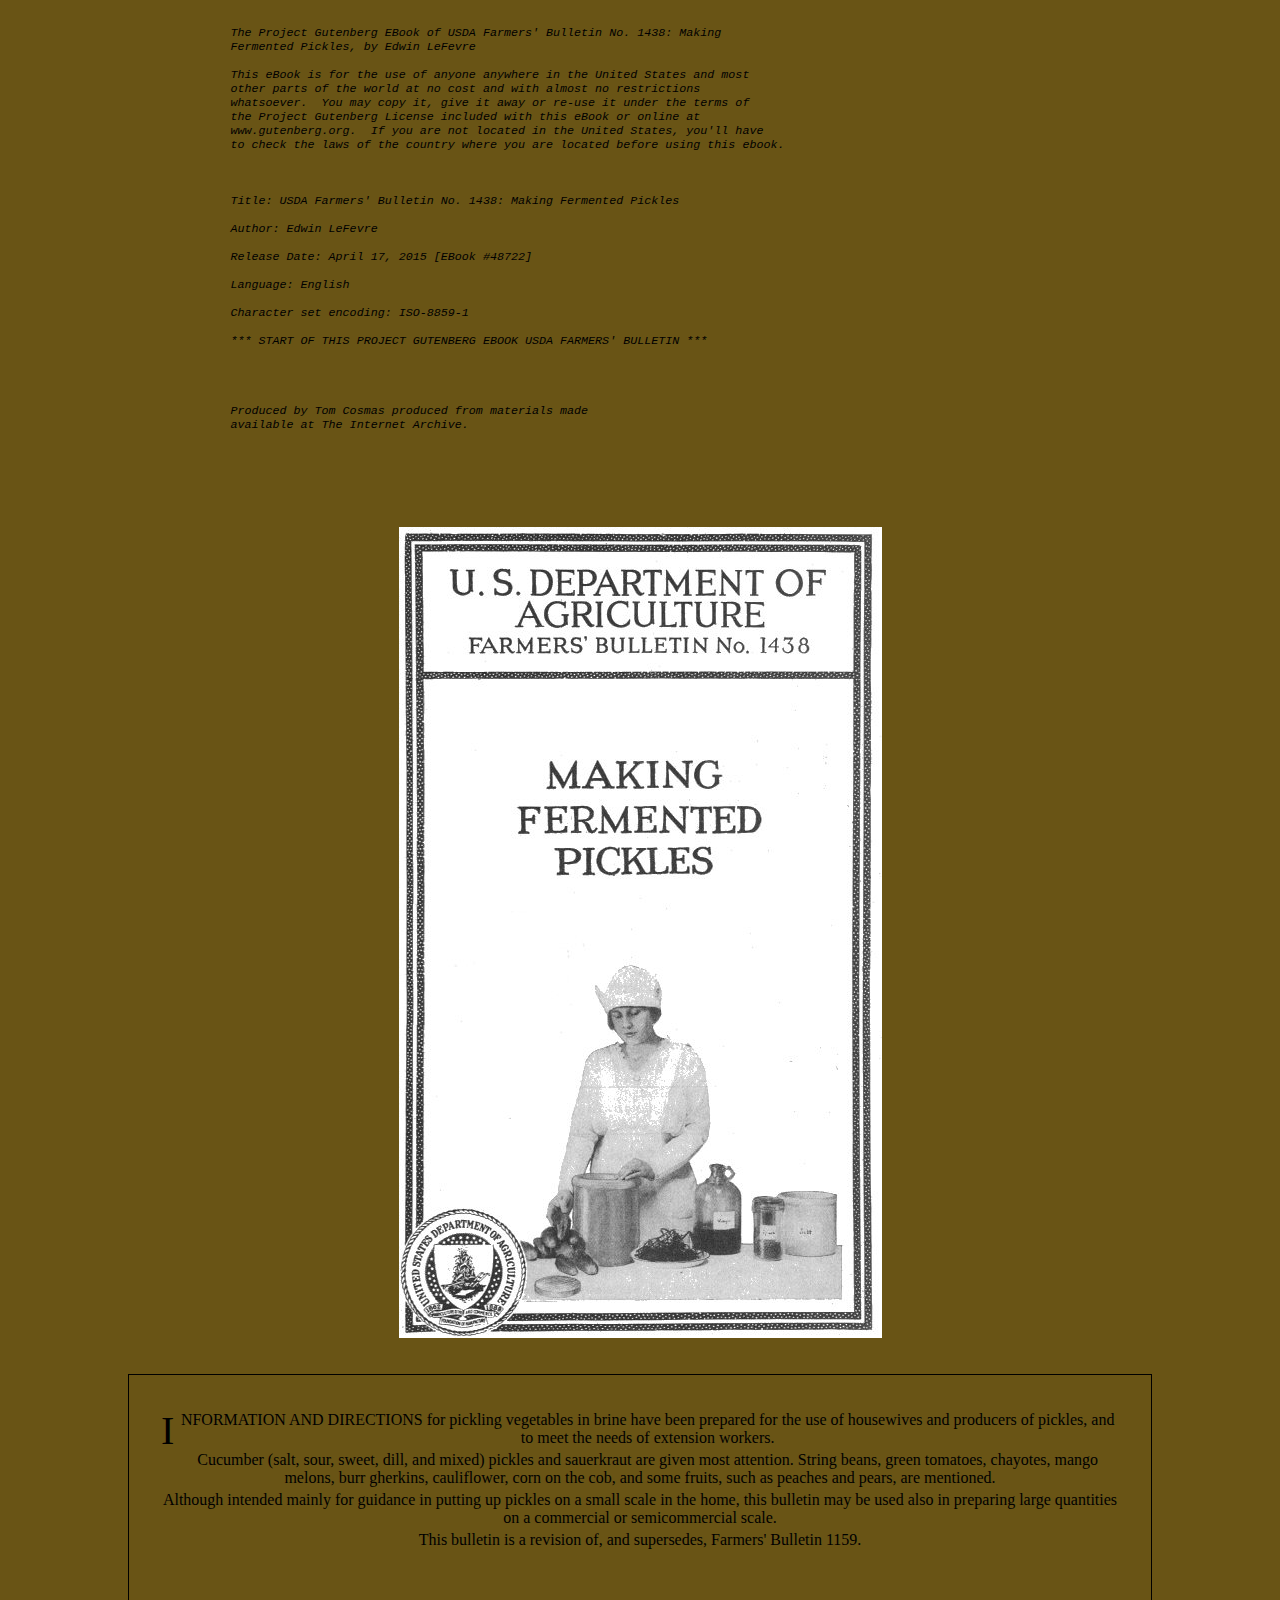
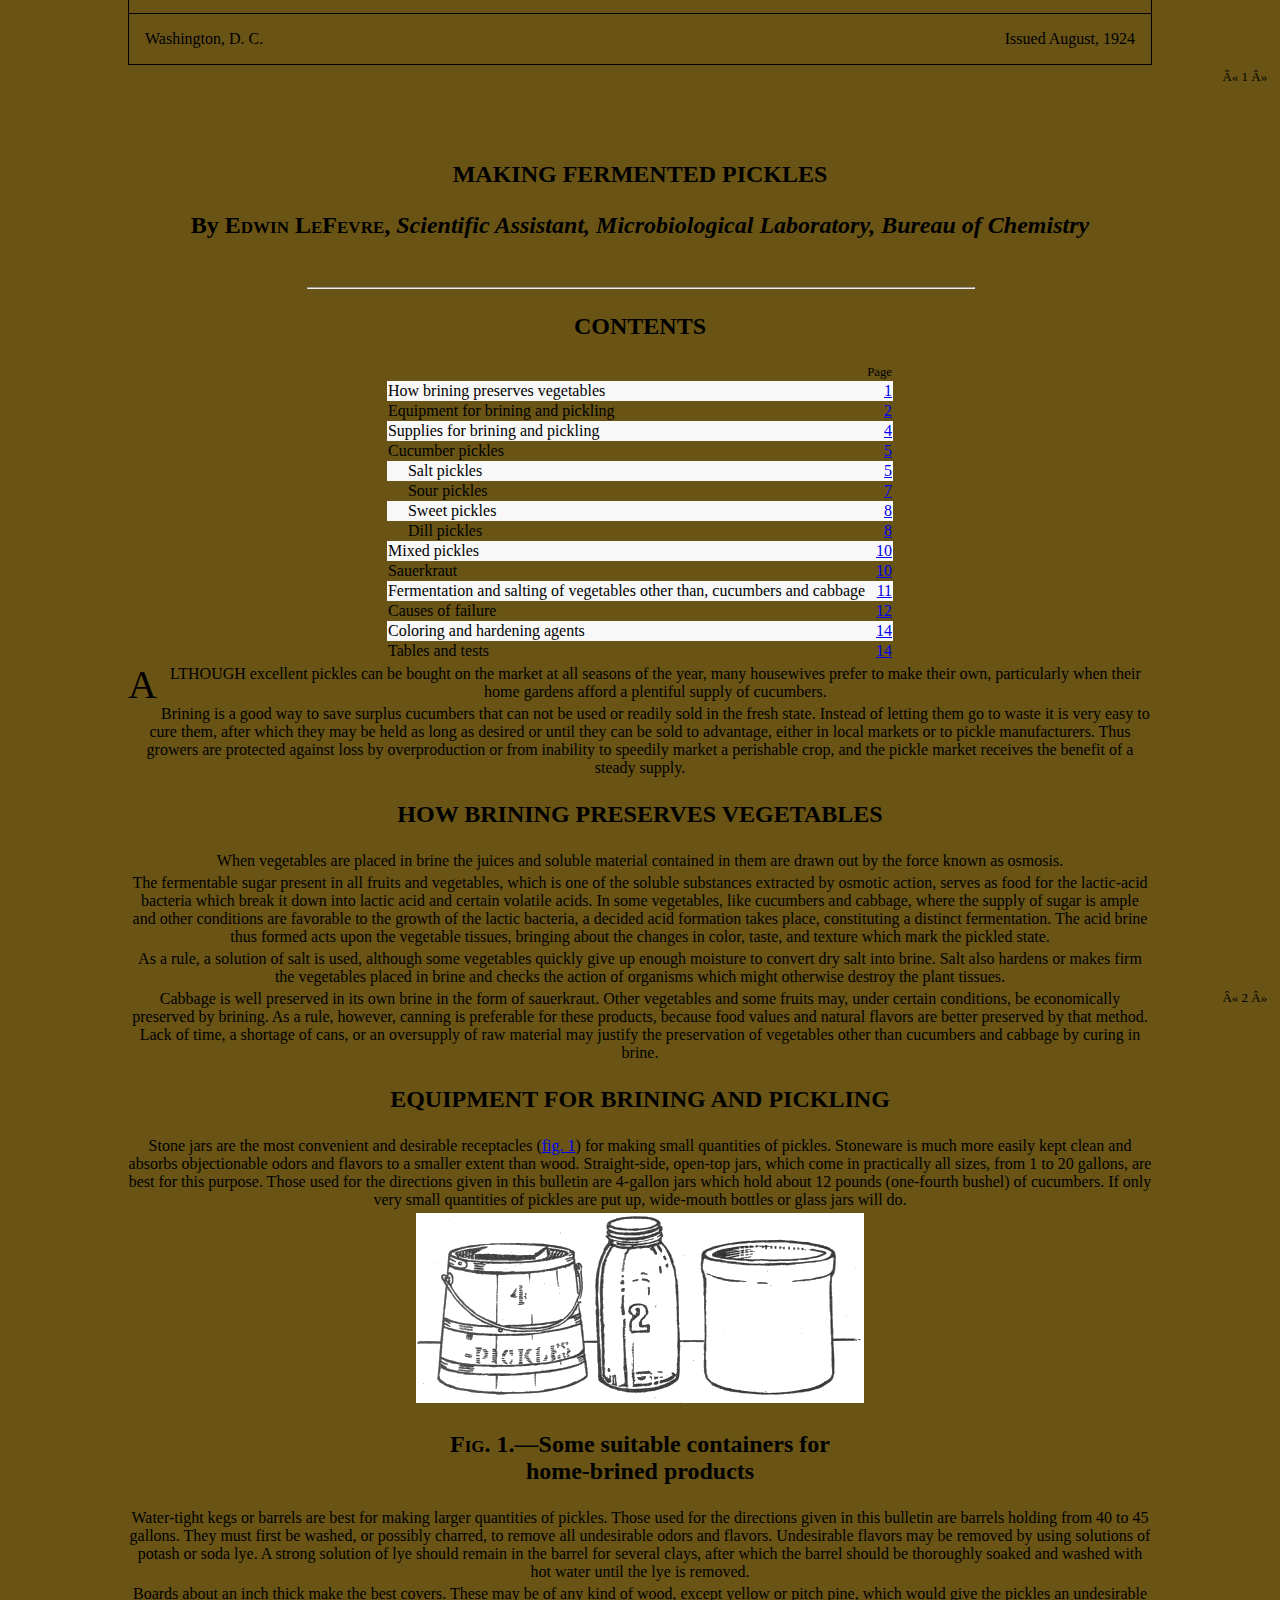
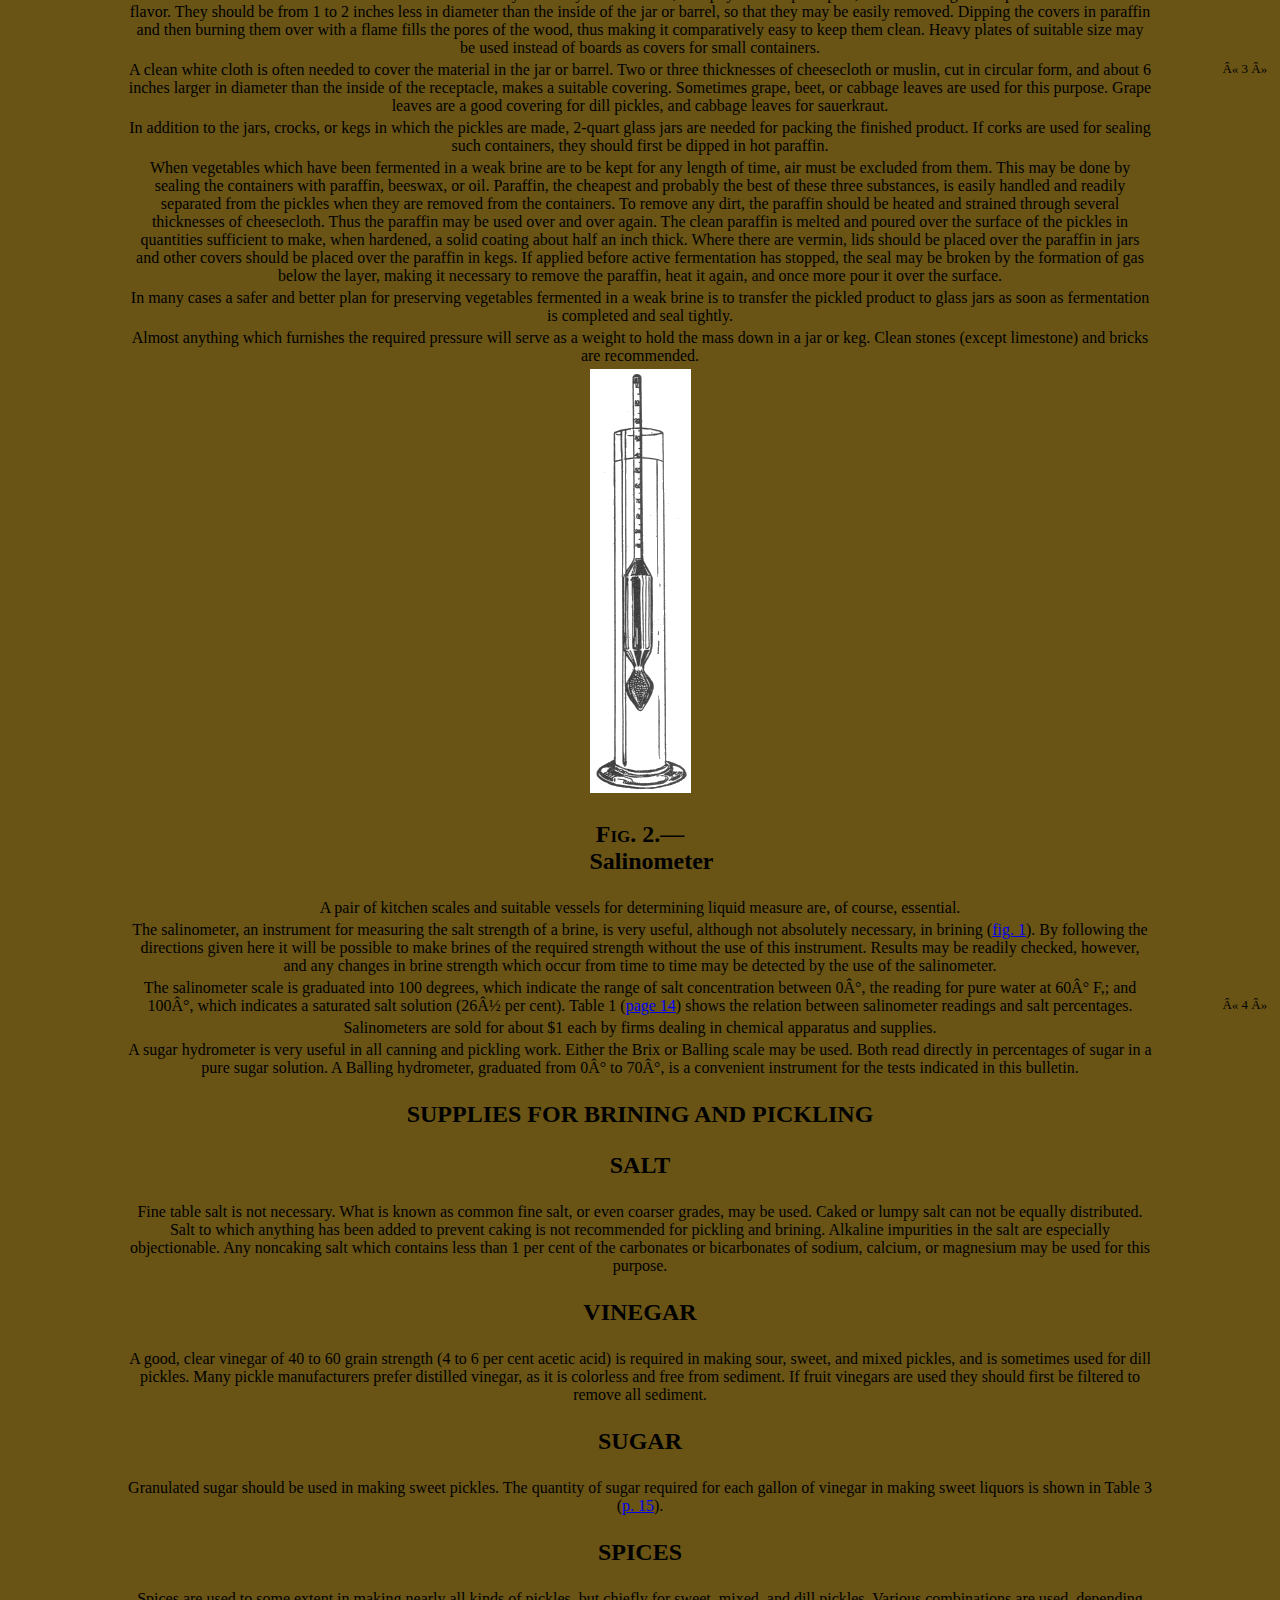
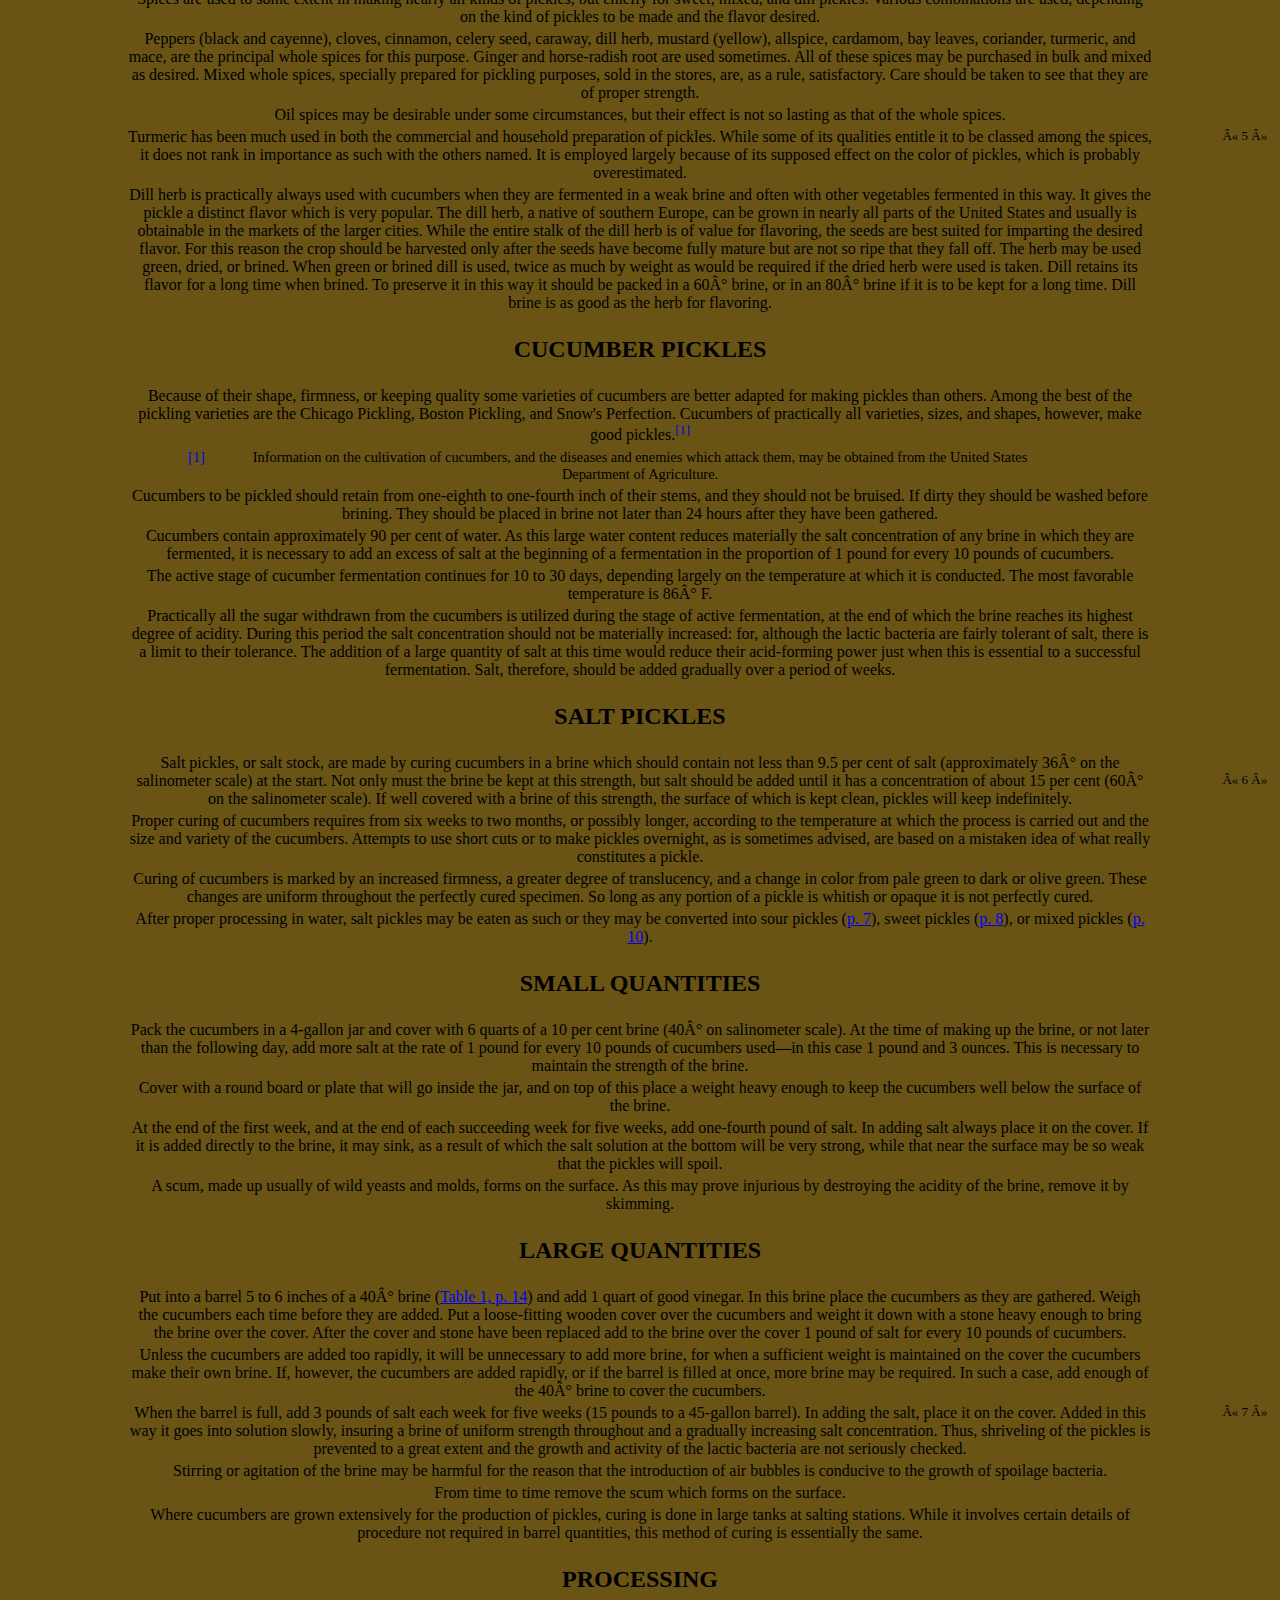
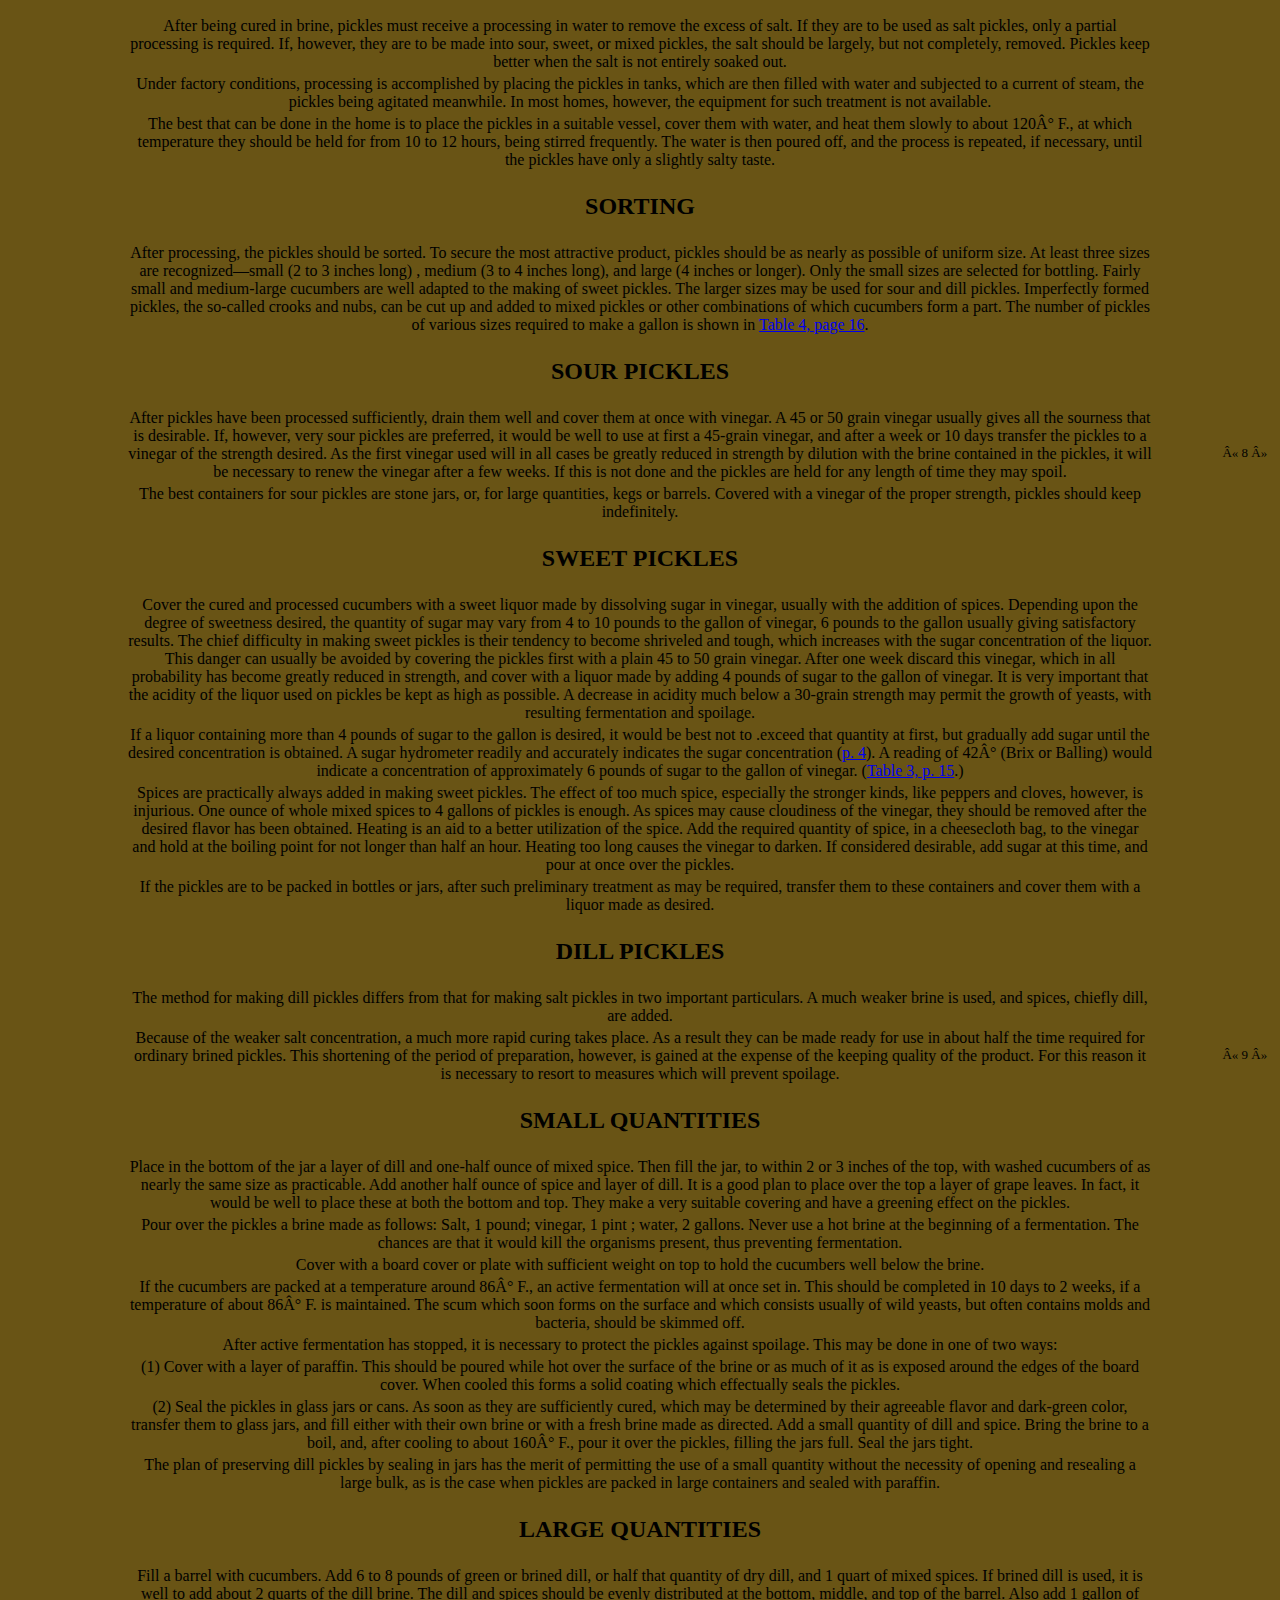
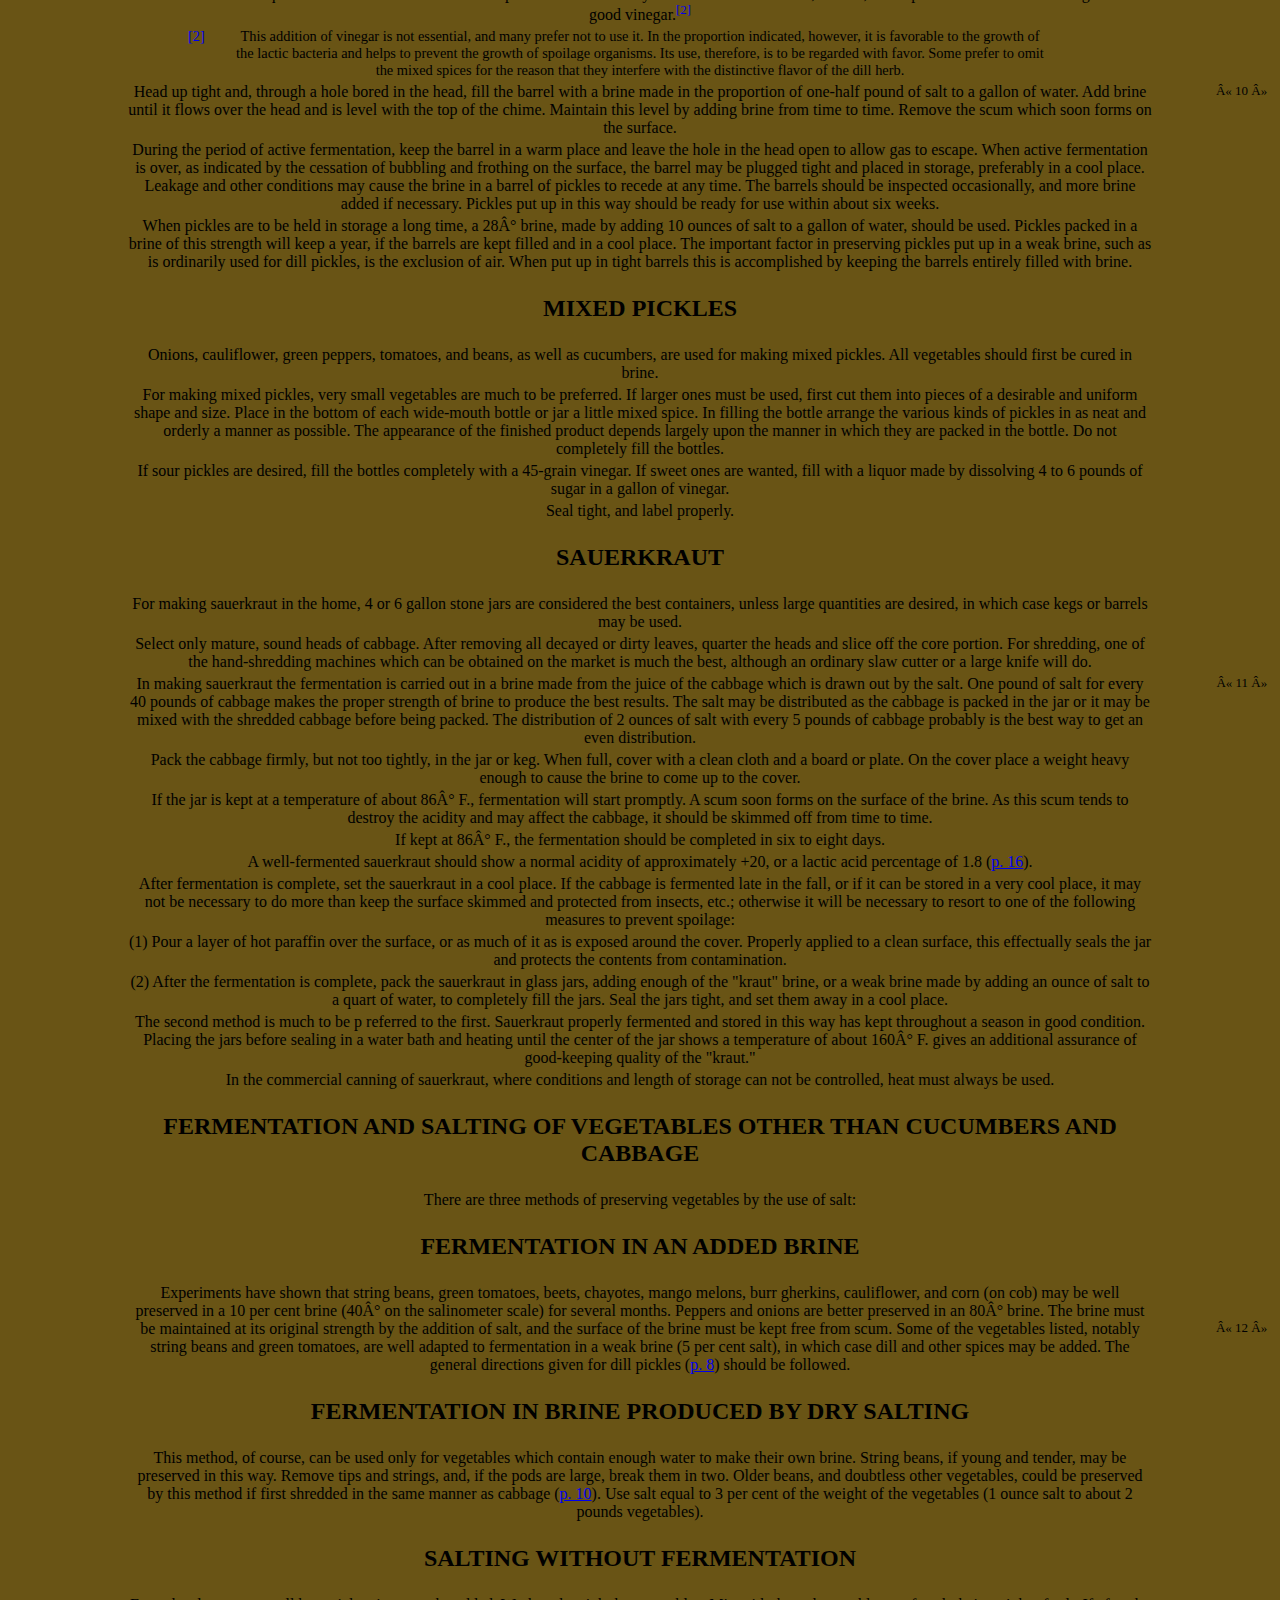
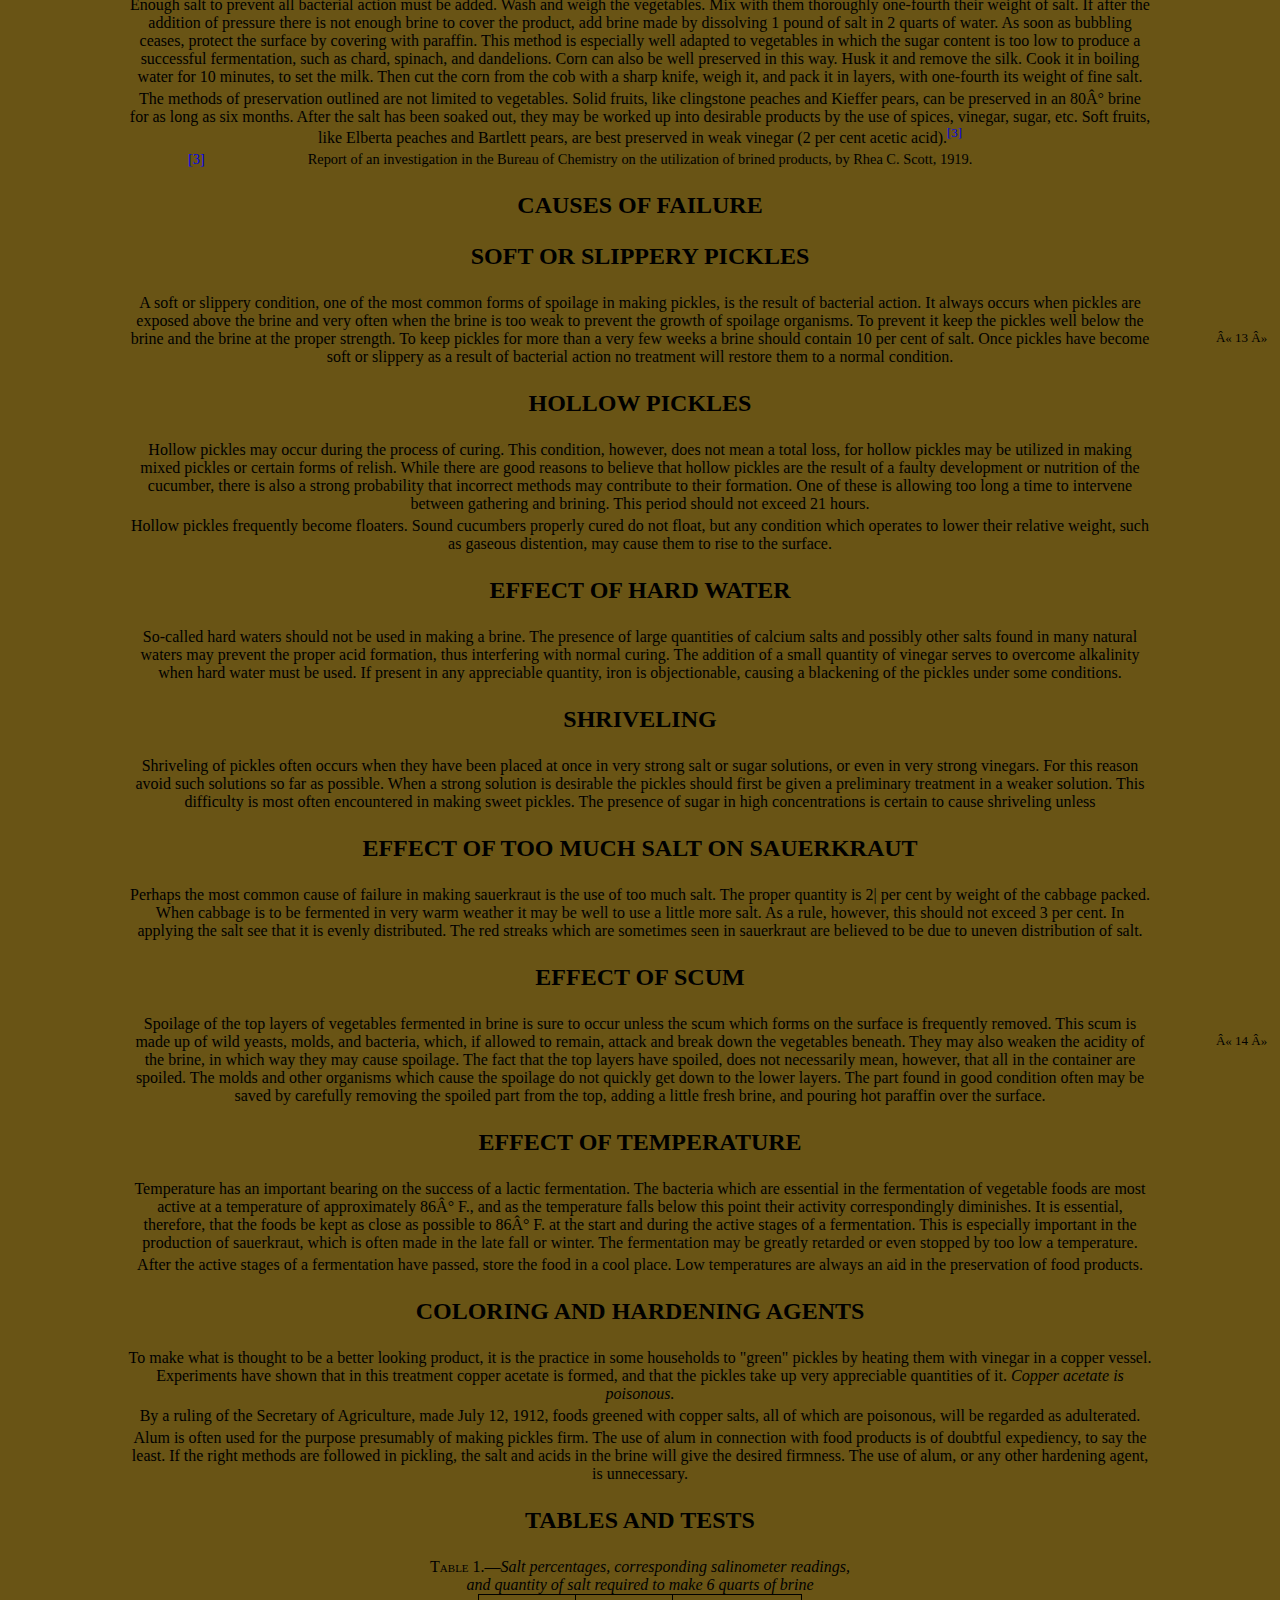
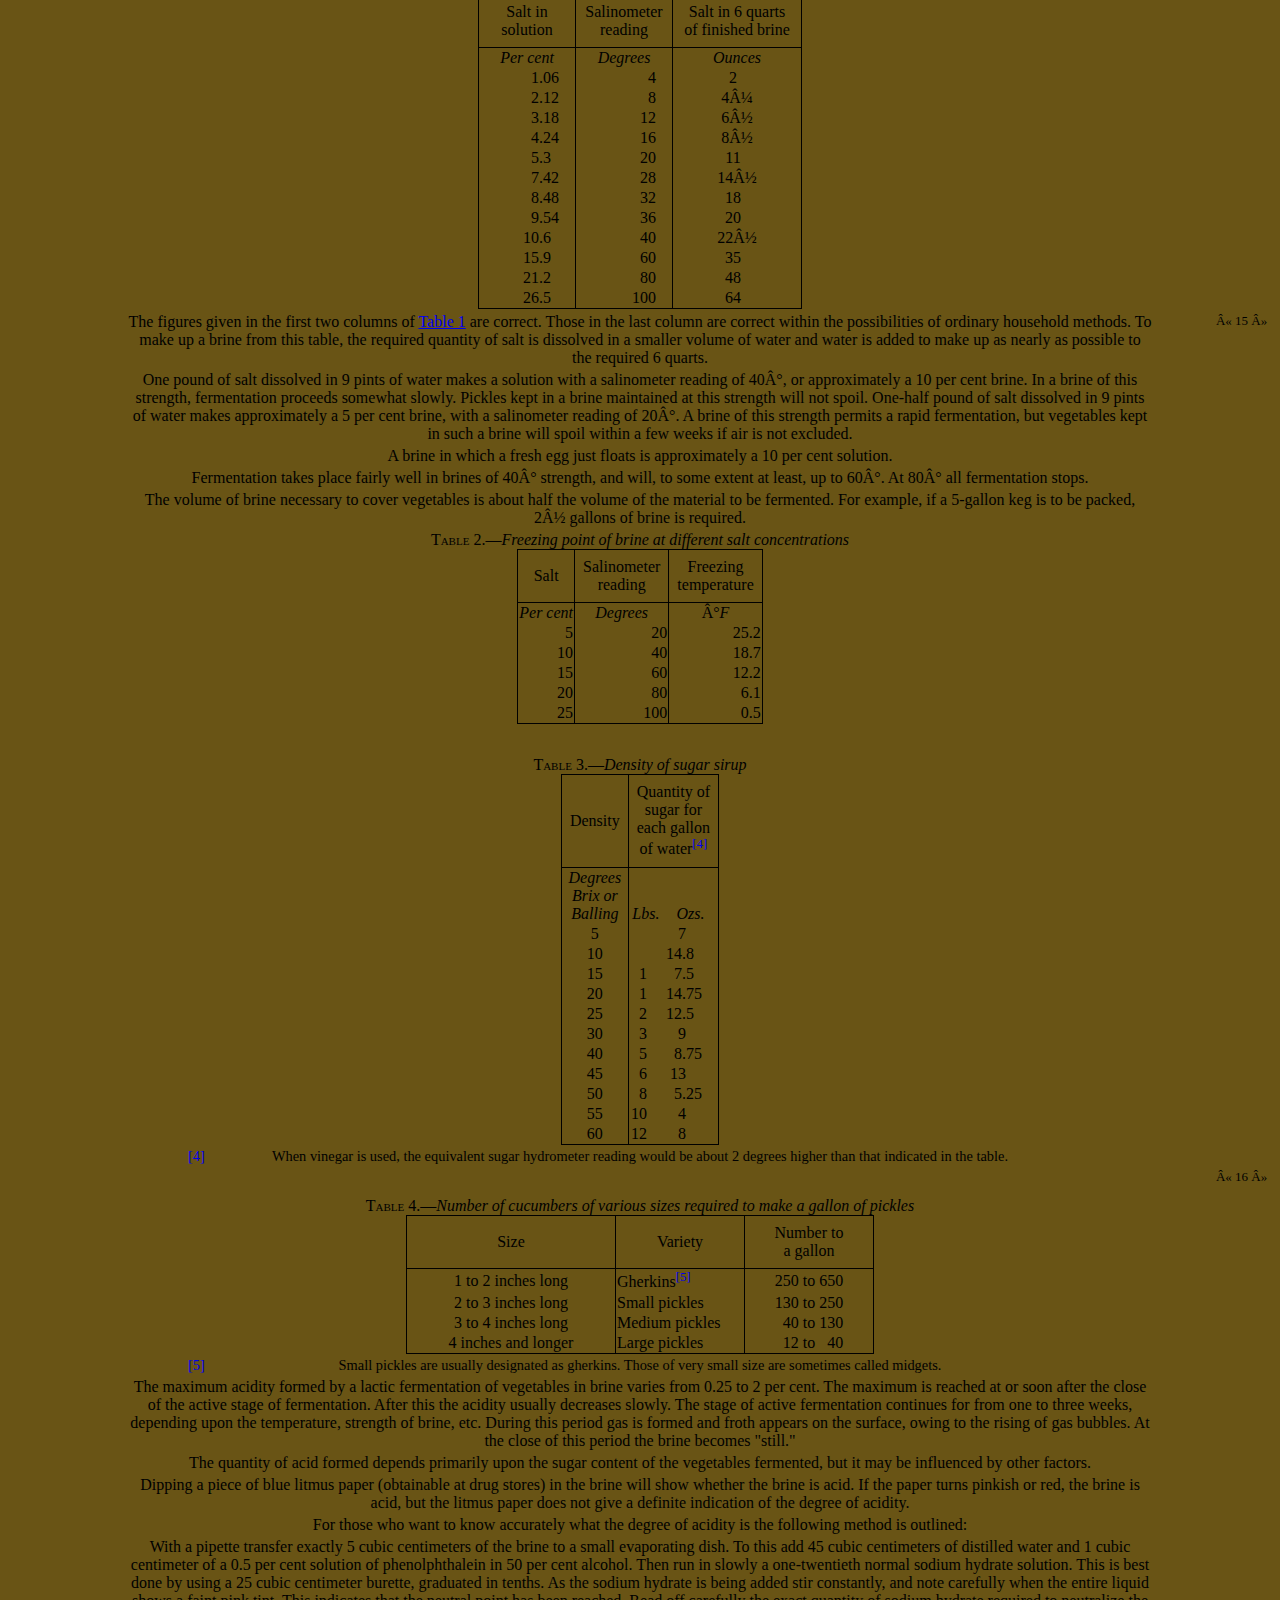
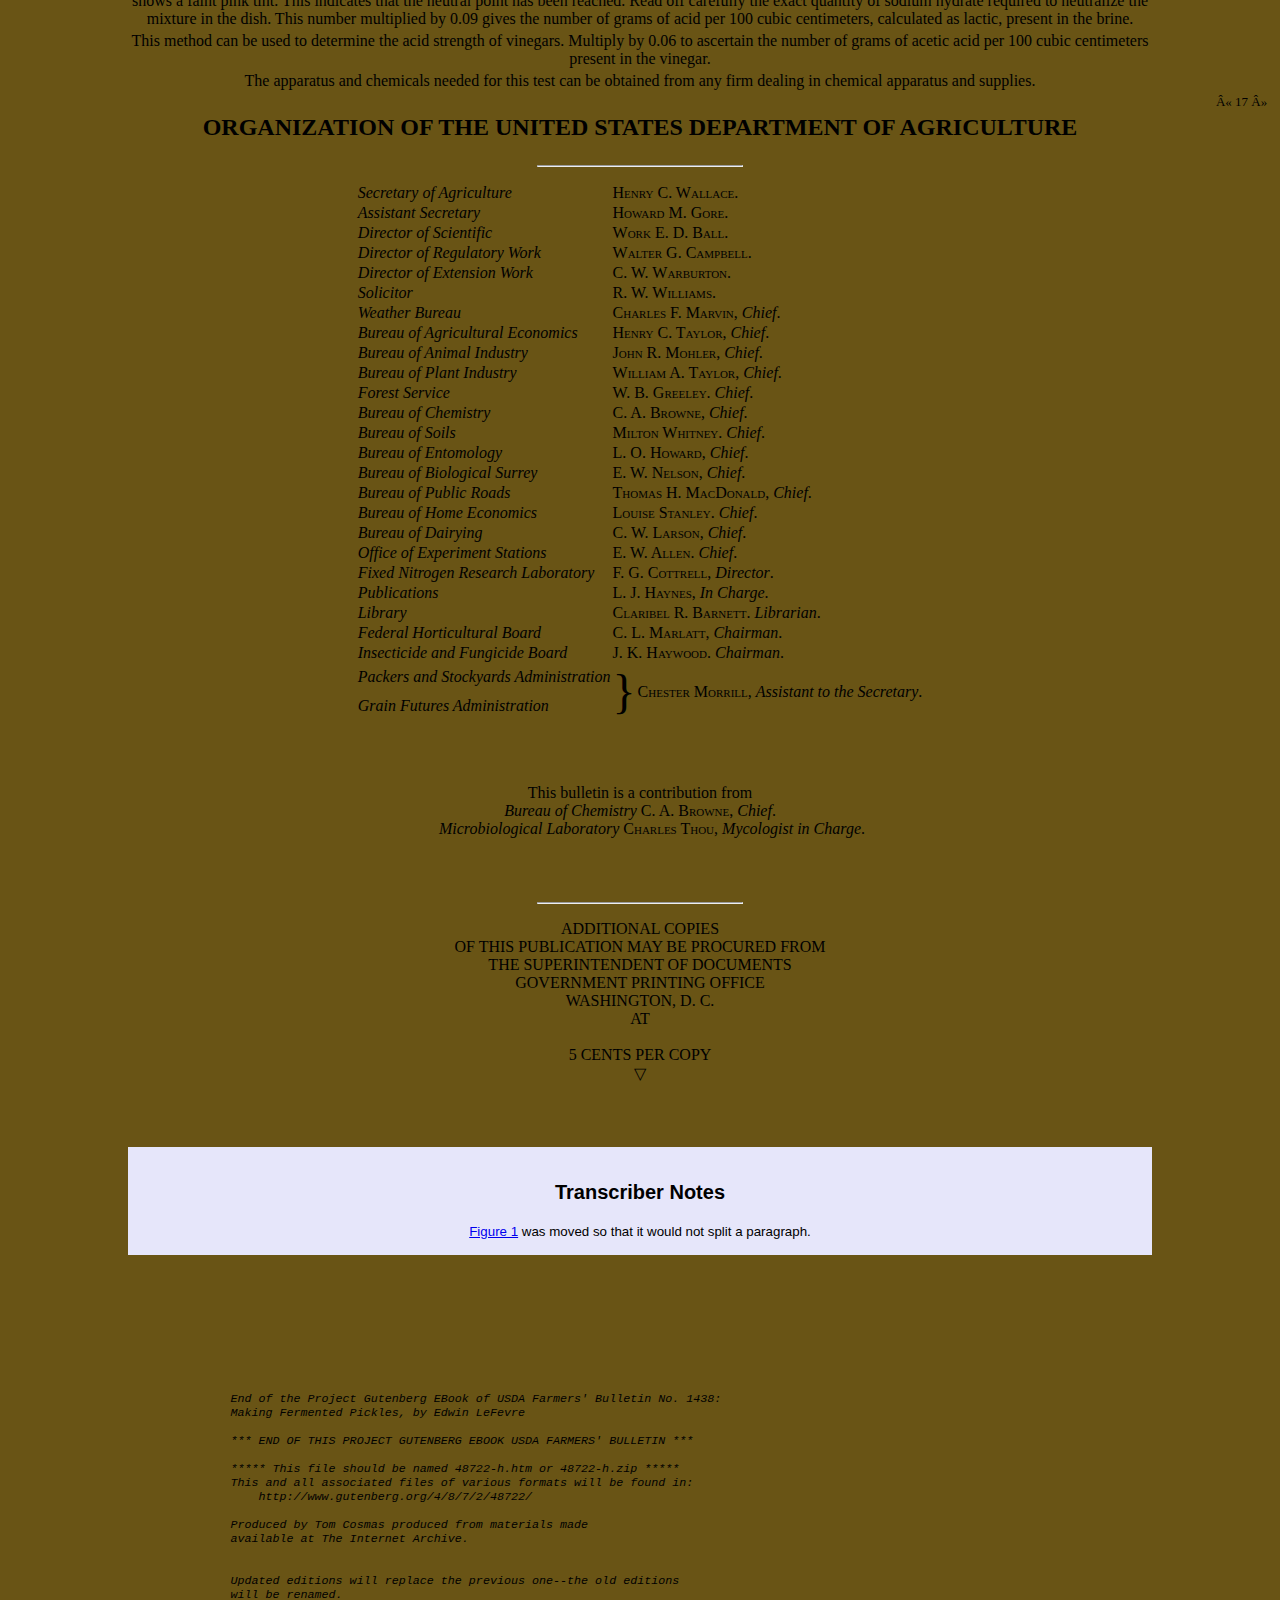
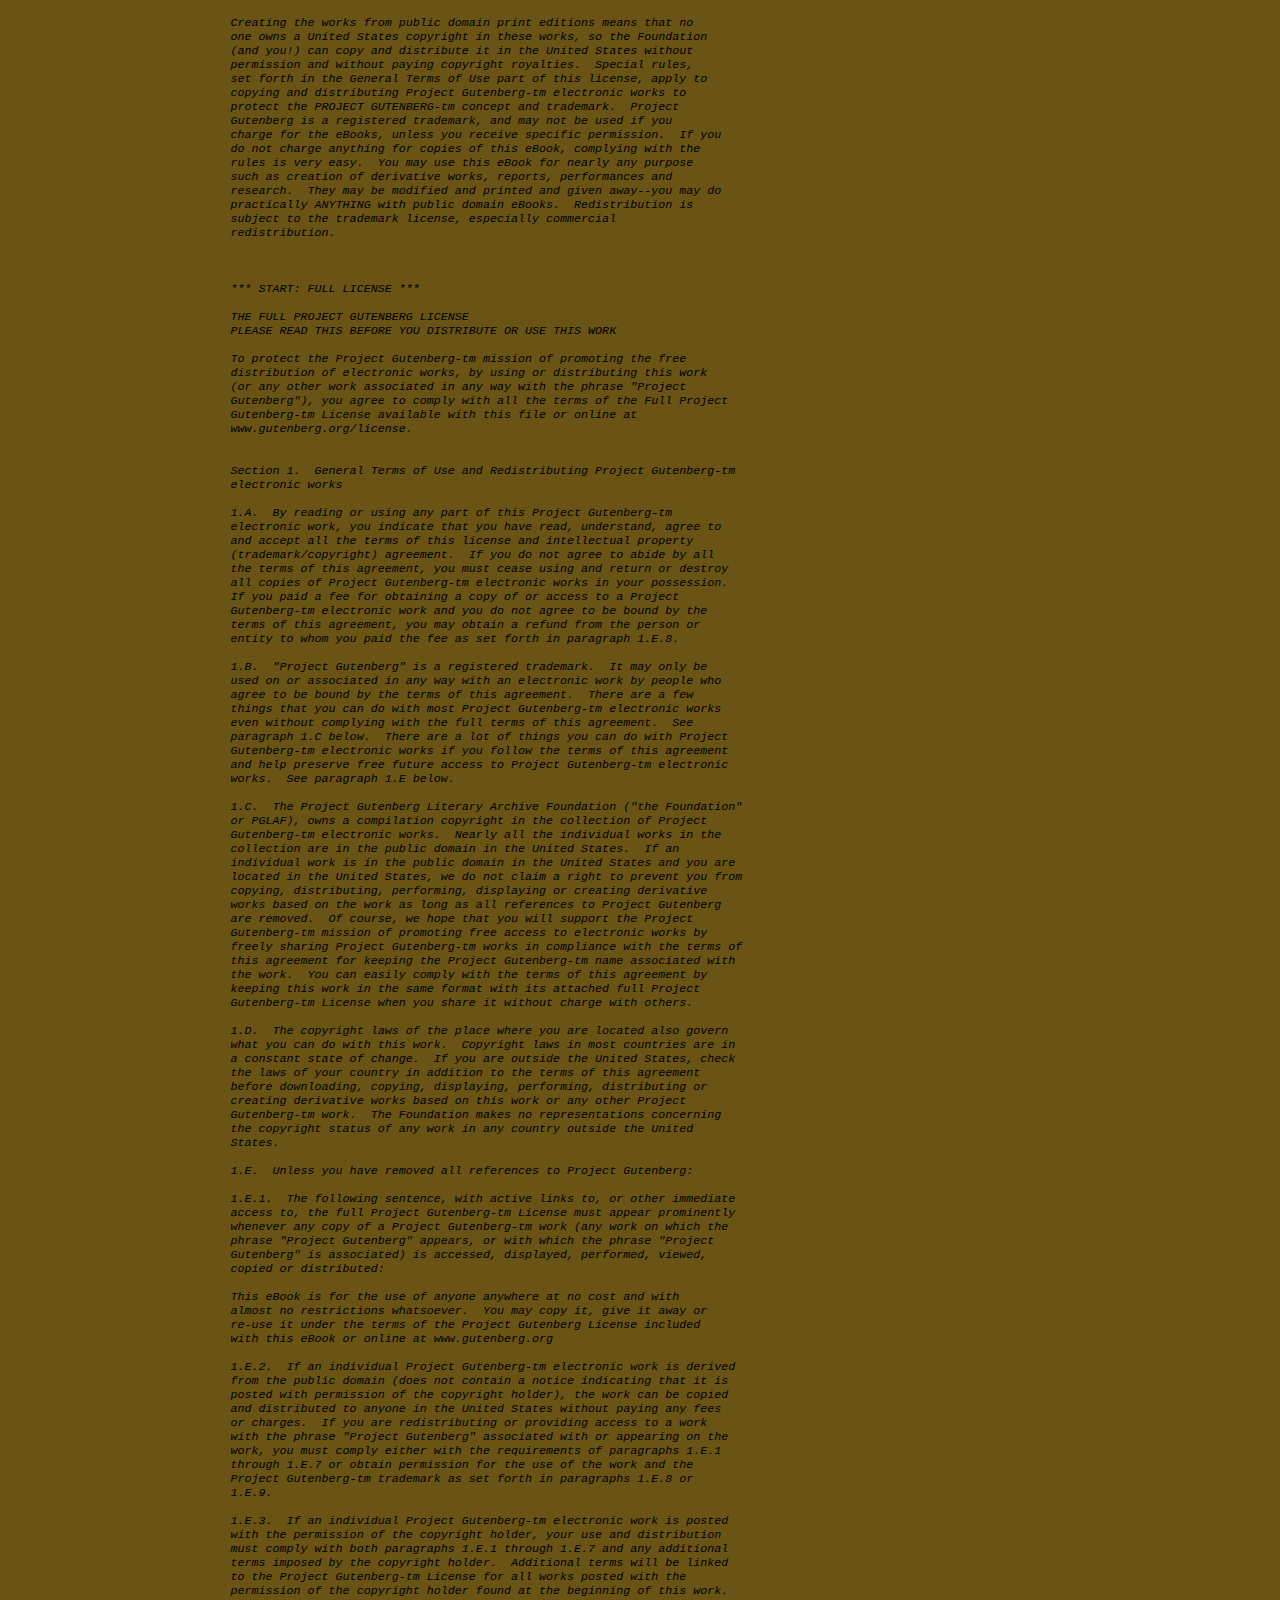
<file: gutenburg/3.html>
<!DOCTYPE html PUBLIC "-//W3C//DTD XHTML 1.0 Strict//EN"
"http://www.w3.org/TR/xhtml1/DTD/xhtml1-strict.dtd">
<html xmlns="http://www.w3.org/1999/xhtml" xml:lang="en" lang="en">
<head>
<meta http-equiv="Content-Type" content="text/html;charset=iso-8859-1" />
<meta http-equiv="Content-Style-Type" content="text/css" />
<title>
  USDA Farmers' Bulletin No. 1438: Making Fermented Pickles, by Edwin LeFevre, a Project Gutenberg eBook.
</title>
    <!-- CITATION: http://www.corelangs.com/css/basics/linking.html -->
    <link rel="stylesheet" type="text/css" href="style.css" />


</head>
<body>


<pre>

The Project Gutenberg EBook of USDA Farmers' Bulletin No. 1438: Making
Fermented Pickles, by Edwin LeFevre

This eBook is for the use of anyone anywhere in the United States and most
other parts of the world at no cost and with almost no restrictions
whatsoever.  You may copy it, give it away or re-use it under the terms of
the Project Gutenberg License included with this eBook or online at
www.gutenberg.org.  If you are not located in the United States, you'll have
to check the laws of the country where you are located before using this ebook.



Title: USDA Farmers' Bulletin No. 1438: Making Fermented Pickles

Author: Edwin LeFevre

Release Date: April 17, 2015 [EBook #48722]

Language: English

Character set encoding: ISO-8859-1

*** START OF THIS PROJECT GUTENBERG EBOOK USDA FARMERS' BULLETIN ***




Produced by Tom Cosmas produced from materials made
available at The Internet Archive.






</pre>


<div class="figcenter" style="width: 483px; padding-bottom: 2em;">
<img src="images3/cover.jpg" width="483" height="811" alt="USDA Farmers' Bulletin No. 1438: Making Fermented Pickles" />
</div>

<table summary="summary">
<tr class="bbox2">
<td colspan="2" style="padding:2em">
<div class="drop">I</div>

<p class="p0"><span class="hidden">I</span>NFORMATION AND DIRECTIONS for pickling
vegetables in brine have been prepared for the
use of housewives and producers of pickles, and to
meet the needs of extension workers.</p>

<p>Cucumber (salt, sour, sweet, dill, and mixed)
pickles and sauerkraut are given most attention.
String beans, green tomatoes, chayotes, mango melons,
burr gherkins, cauliflower, corn on the cob, and
some fruits, such as peaches and pears, are mentioned.</p>


<p>Although intended mainly for guidance in putting
up pickles on a small scale in the home, this bulletin
may be used also in preparing large quantities on a
commercial or semicommercial scale.</p>

<p class="pmb2">This bulletin is a revision of, and supersedes,
Farmers' Bulletin 1159.</p>
</td>
</tr>
<tr class="bbox2">
<td class="tdl" style="padding:1em">Washington, D. C.</td>
<td class="tdr" style="padding:1em">Issued August, 1924</td>
</tr>
</table>


<p><span class="pagenum"><a name="Page_1" id="Page_1">« 1 »</a></span></p>




<p class="pmt4 caption1">MAKING FERMENTED PICKLES</p>

<p class="pmb2 caption2">By <span class="smcap">Edwin LeFevre</span>, <i>Scientific Assistant, Microbiological Laboratory,
Bureau of Chemistry</i></p>



<hr class="chap" />

<p class="caption2">CONTENTS</p>

<table summary="ToC">
<tr>
<td></td>
<td class="tdr smaller">Page</td>
</tr>
<tr class="row1">
<td class="tdl">How brining preserves vegetables</td>
<td class="tdr"><a href="#Page_1">1</a></td>
</tr>
<tr>
<td class="tdl">Equipment for brining and pickling</td>
<td class="tdr"><a href="#Page_2">2</a></td>
</tr>
<tr class="row1">
<td class="tdl">Supplies for brining and pickling</td>
<td class="tdr"><a href="#Page_4">4</a></td>
</tr>
<tr>
<td class="tdl">Cucumber pickles</td>
<td class="tdr"><a href="#Page_5">5</a></td>
</tr>
<tr class="row1">
<td class="tdl">&nbsp; &nbsp; &nbsp;Salt pickles</td>
<td class="tdr"><a href="#Page_5">5</a></td>
</tr>
<tr>
<td class="tdl">&nbsp; &nbsp; &nbsp;Sour pickles</td>
<td class="tdr"><a href="#Page_7">7</a></td>
</tr>
<tr class="row1">
<td class="tdl">&nbsp; &nbsp; &nbsp;Sweet pickles</td>
<td class="tdr"><a href="#Page_8">8</a></td>
</tr>
<tr>
<td class="tdl">&nbsp; &nbsp; &nbsp;Dill pickles</td>
<td class="tdr"><a href="#Page_8">8</a></td>
</tr>
<tr class="row1">
<td class="tdl">Mixed pickles</td>
<td class="tdr"><a href="#Page_10">10</a></td>
</tr>
<tr>
<td class="tdl">Sauerkraut</td>
<td class="tdr"><a href="#Page_10">10</a></td>
</tr>
<tr class="row1">
<td class="tdl">Fermentation and salting of vegetables other than, cucumbers and cabbage</td>
<td class="tdr"><a href="#Page_11">11</a></td>
</tr>
<tr>
<td class="tdl">Causes of failure</td>
<td class="tdr"><a href="#Page_12">12</a></td>
</tr>
<tr class="row1">
<td class="tdl">Coloring and hardening agents</td>
<td class="tdr"><a href="#Page_14">14</a></td>
</tr>
<tr>
<td class="tdl">Tables and tests</td>
<td class="tdr"><a href="#Page_14">14</a></td>
</tr>
</table>

<div class="drop">A</div>

<p class="p0"><span class="hidden">A</span>LTHOUGH excellent pickles can be bought on the market at
all seasons of the year, many housewives prefer to make their
own, particularly when their home gardens afford a plentiful supply
of cucumbers.</p>

<p>Brining is a good way to save surplus cucumbers that can not be
used or readily sold in the fresh state. Instead of letting them go
to waste it is very easy to cure them, after which they may be held
as long as desired or until they can be sold to advantage, either in
local markets or to pickle manufacturers. Thus growers are protected
against loss by overproduction or from inability to speedily
market a perishable crop, and the pickle market receives the benefit
of a steady supply.</p>


<p class="caption2">HOW BRINING PRESERVES VEGETABLES</p>

<p>When vegetables are placed in brine the juices and soluble material
contained in them are drawn out by the force known as osmosis.</p>

<p>The fermentable sugar present in all fruits and vegetables, which
is one of the soluble substances extracted by osmotic action, serves
as food for the lactic-acid bacteria which break it down into lactic
acid and certain volatile acids. In some vegetables, like cucumbers
and cabbage, where the supply of sugar is ample and other conditions
are favorable to the growth of the lactic bacteria, a decided
acid formation takes place, constituting a distinct fermentation. The
acid brine thus formed acts upon the vegetable tissues, bringing about
the changes in color, taste, and texture which mark the pickled
state.</p>

<p>As a rule, a solution of salt is used, although some vegetables
quickly give up enough moisture to convert dry salt into brine.
Salt also hardens or makes firm the vegetables placed in brine and
checks the action of organisms which might otherwise destroy the
plant tissues.</p>

<p><span class="pagenum"><a name="Page_2" id="Page_2">« 2 »</a></span></p>

<p>Cabbage is well preserved in its own brine in the form of sauerkraut.
Other vegetables and some fruits may, under certain conditions,
be economically preserved by brining. As a rule, however,
canning is preferable for these products, because food values and
natural flavors are better preserved by that method. Lack of time,
a shortage of cans, or an oversupply of raw material may justify
the preservation of vegetables other than cucumbers and cabbage
by curing in brine.</p>


<p class="caption2">EQUIPMENT FOR BRINING AND PICKLING</p>

<p>Stone jars are the most convenient and desirable receptacles (<a href="#fig1">fig. 1</a>)
for making small quantities of pickles. Stoneware is much more
easily kept clean and absorbs objectionable odors and flavors to a
smaller extent than wood. Straight-side, open-top jars, which come
in practically all sizes, from 1 to 20 gallons, are best for this purpose.
Those used for the directions given in this bulletin are 4-gallon
jars which hold about 12 pounds (one-fourth bushel) of cucumbers.
If only very small quantities of pickles are put up, wide-mouth bottles
or glass jars will do.</p>

<div class="figcenter" style="width: 448px;">
<a id="fig1" name="fig1"></a>
<img src="images3/fig1.png" width="448" height="190" alt="" />
<div class="caption4"><span class="smcap">Fig. 1.</span>&mdash;Some suitable containers for home-brined products</div>
</div>

<p>Water-tight kegs or barrels are best for making larger quantities
of pickles. Those used for the directions given in this bulletin are
barrels holding from 40 to 45 gallons. They must first be washed,
or possibly charred, to remove all undesirable odors and flavors.
Undesirable flavors may be removed by using solutions of potash
or soda lye. A strong solution of lye should remain in the barrel
for several clays, after which the barrel should be thoroughly soaked
and washed with hot water until the lye is removed.</p>

<p>Boards about an inch thick make the best covers. These may be
of any kind of wood, except yellow or pitch pine, which would give
the pickles an undesirable flavor. They should be from 1 to 2 inches
less in diameter than the inside of the jar or barrel, so that they
may be easily removed. Dipping the covers in paraffin and then
burning them over with a flame fills the pores of the wood, thus
making it comparatively easy to keep them clean. Heavy plates
of suitable size may be used instead of boards as covers for small
containers.</p>

<p><span class="pagenum"><a name="Page_3" id="Page_3">« 3 »</a></span></p>

<p>A clean white cloth is often needed to cover the material in the
jar or barrel. Two or three thicknesses of cheesecloth or muslin,
cut in circular form, and about 6 inches larger in diameter than the
inside of the receptacle, makes a suitable covering. Sometimes grape,
beet, or cabbage leaves are used for this purpose. Grape leaves
are a good covering for dill pickles, and cabbage leaves for sauerkraut.</p>


<p>In addition to the jars, crocks, or kegs in which the pickles are
made, 2-quart glass jars are needed for packing the finished product.
If corks are used for sealing such containers, they
should first be dipped in hot paraffin.</p>

<p>When vegetables which have been fermented in
a weak brine are to be kept for any length of time,
air must be excluded from them. This may be done
by sealing the containers with paraffin, beeswax,
or oil. Paraffin, the cheapest and probably the best
of these three substances, is easily handled and readily
separated from the pickles when they are removed
from the containers. To remove any dirt,
the paraffin should be heated and strained through
several thicknesses of cheesecloth. Thus the paraffin
may be used over and over again. The clean
paraffin is melted and poured over the surface of the
pickles in quantities sufficient to make, when hardened,
a solid coating about half an inch thick.
Where there are vermin, lids should be placed over
the paraffin in jars and other covers should be
placed over the paraffin in kegs. If applied before
active fermentation has stopped, the seal may be
broken by the formation of gas below the layer,
making it necessary to remove the paraffin, heat it
again, and once more pour it over the surface.</p>

<p>In many cases a safer and better plan for preserving
vegetables fermented in a weak brine is to
transfer the pickled product to glass jars as soon as
fermentation is completed and seal tightly.</p>

<p>Almost anything which furnishes the required
pressure will serve as a weight to hold the mass
down in a jar or keg. Clean stones (except limestone)
and bricks are recommended.</p>

<div class="figcenter" style="width: 101px;">
<a id="fig2" name="fig2"></a>
<img src="images3/fig2.png" width="101" height="424" alt="" />
<div class="caption4"><span class="smcap">Fig.&nbsp;2.</span>&mdash;Salinometer</div>
</div>

<p>A pair of kitchen scales and suitable vessels for determining liquid
measure are, of course, essential.</p>

<p>The salinometer, an instrument for measuring the salt strength of
a brine, is very useful, although not absolutely necessary, in brining
(<a href="#fig1">fig. 1</a>). By following the directions given here it will be possible
to make brines of the required strength without the use of this instrument.
Results may be readily checked, however, and any changes in
brine strength which occur from time to time may be detected by the
use of the salinometer.</p>

<p>The salinometer scale is graduated into 100 degrees, which indicate
the range of salt concentration between 0°, the reading for pure
water at 60° F,; and 100°, which indicates a saturated salt solution
<span class="pagenum"><a name="Page_4" id="Page_4">« 4 »</a></span>
(26½ per cent). Table 1 (<a href="#Table_1">page 14</a>) shows the relation between salinometer
readings and salt percentages.</p>

<p>Salinometers are sold for about $1 each by firms dealing in chemical
apparatus and supplies.</p>

<p>A sugar hydrometer is very useful in all canning and pickling
work. Either the Brix or Balling scale may be used. Both read
directly in percentages of sugar in a pure sugar solution. A Balling
hydrometer, graduated from 0° to 70°, is a convenient instrument for
the tests indicated in this bulletin.</p>


<p class="caption2">SUPPLIES FOR BRINING AND PICKLING</p>

<p class="caption3">SALT</p>

<p>Fine table salt is not necessary. What is known as common fine
salt, or even coarser grades, may be used. Caked or lumpy salt can
not be equally distributed. Salt to which anything has been added
to prevent caking is not recommended for pickling and brining.
Alkaline impurities in the salt are especially objectionable. Any
noncaking salt which contains less than 1 per cent of the carbonates
or bicarbonates of sodium, calcium, or magnesium may be used for
this purpose.</p>

<p class="caption3">VINEGAR</p>

<p>A good, clear vinegar of 40 to 60 grain strength (4 to 6 per cent
acetic acid) is required in making sour, sweet, and mixed pickles, and
is sometimes used for dill pickles. Many pickle manufacturers prefer
distilled vinegar, as it is colorless and free from sediment. If
fruit vinegars are used they should first be filtered to remove all
sediment.</p>

<p class="caption3">SUGAR</p>

<p>Granulated sugar should be used in making sweet pickles. The
quantity of sugar required for each gallon of vinegar in making
sweet liquors is shown in Table 3 (<a href="#Table_3">p. 15</a>).</p>

<p class="caption3">SPICES</p>

<p>Spices are used to some extent in making nearly all kinds of
pickles, but chiefly for sweet, mixed, and dill pickles. Various combinations
are used, depending on the kind of pickles to be made and
the flavor desired.</p>

<p>Peppers (black and cayenne), cloves, cinnamon, celery seed, caraway,
dill herb, mustard (yellow), allspice, cardamom, bay leaves,
coriander, turmeric, and mace, are the principal whole spices for this
purpose. Ginger and horse-radish root are used sometimes. All of
these spices may be purchased in bulk and mixed as desired. Mixed
whole spices, specially prepared for pickling purposes, sold in the
stores, are, as a rule, satisfactory. Care should be taken to see that
they are of proper strength.</p>

<p>Oil spices may be desirable under some circumstances, but their
effect is not so lasting as that of the whole spices.</p>

<p>Turmeric has been much used in both the commercial and household
preparation of pickles. While some of its qualities entitle it
<span class="pagenum"><a name="Page_5" id="Page_5">« 5 »</a></span>
to be classed among the spices, it does not rank in importance as such
with the others named. It is employed largely because of its supposed
effect on the color of pickles, which is probably overestimated.</p>

<p>Dill herb is practically always used with cucumbers when they are
fermented in a weak brine and often with other vegetables fermented
in this way. It gives the pickle a distinct flavor which is very popular.
The dill herb, a native of southern Europe, can be grown in
nearly all parts of the United States and usually is obtainable in the
markets of the larger cities. While the entire stalk of the dill herb
is of value for flavoring, the seeds are best suited for imparting the
desired flavor. For this reason the crop should be harvested only
after the seeds have become fully mature but are not so ripe that they
fall off. The herb may be used green, dried, or brined. When green
or brined dill is used, twice as much by weight as would be required
if the dried herb were used is taken. Dill retains its flavor
for a long time when brined. To preserve it in this way it should
be packed in a 60° brine, or in an 80° brine if it is to be kept for a
long time. Dill brine is as good as the herb for flavoring.</p>


<p class="caption2">CUCUMBER PICKLES</p>

<p>Because of their shape, firmness, or keeping quality some varieties
of cucumbers are better adapted for making pickles than others.
Among the best of the pickling varieties are the Chicago Pickling,
Boston Pickling, and Snow's Perfection. Cucumbers of practically
all varieties, sizes, and shapes, however, make good pickles.<a name="FNanchor_1_1" id="FNanchor_1_1"></a><a href="#Footnote_1_1" class="fnanchor">[1]</a></p>

<div class="footnote">

<p><a name="Footnote_1_1" id="Footnote_1_1"></a><a href="#FNanchor_1_1"><span class="label">[1]</span></a> Information on the cultivation of cucumbers, and the diseases and enemies which
attack them, may be obtained from the United States Department of Agriculture.</p></div>

<p>Cucumbers to be pickled should retain from one-eighth to one-fourth
inch of their stems, and they should not be bruised. If dirty
they should be washed before brining. They should be placed in
brine not later than 24 hours after they have been gathered.</p>

<p>Cucumbers contain approximately 90 per cent of water. As this
large water content reduces materially the salt concentration of any
brine in which they are fermented, it is necessary to add an excess of
salt at the beginning of a fermentation in the proportion of 1 pound
for every 10 pounds of cucumbers.</p>

<p>The active stage of cucumber fermentation continues for 10 to 30
days, depending largely on the temperature at which it is conducted.
The most favorable temperature is 86° F.</p>

<p>Practically all the sugar withdrawn from the cucumbers is utilized
during the stage of active fermentation, at the end of which the brine
reaches its highest degree of acidity. During this period the salt concentration
should not be materially increased: for, although the lactic
bacteria are fairly tolerant of salt, there is a limit to their tolerance.
The addition of a large quantity of salt at this time would reduce
their acid-forming power just when this is essential to a successful
fermentation. Salt, therefore, should be added gradually over a
period of weeks.</p>

<p class="caption3">SALT PICKLES</p>

<p>Salt pickles, or salt stock, are made by curing cucumbers in a brine
which should contain not less than 9.5 per cent of salt (approximately
36° on the salinometer scale) at the start. Not only must the
<span class="pagenum"><a name="Page_6" id="Page_6">« 6 »</a></span>
brine be kept at this strength, but salt should be added until it has a
concentration of about 15 per cent (60° on the salinometer scale).
If well covered with a brine of this strength, the surface of which
is kept clean, pickles will keep indefinitely.</p>

<p>Proper curing of cucumbers requires from six weeks to two months,
or possibly longer, according to the temperature at which the process
is carried out and the size and variety of the cucumbers. Attempts
to use short cuts or to make pickles overnight, as is sometimes advised,
are based on a mistaken idea of what really constitutes a pickle.</p>

<p>Curing of cucumbers is marked by an increased firmness, a greater
degree of translucency, and a change in color from pale green to
dark or olive green. These changes are uniform throughout the perfectly
cured specimen. So long as any portion of a pickle is whitish
or opaque it is not perfectly cured.</p>

<p>After proper processing in water, salt pickles may be eaten as such
or they may be converted into sour pickles (<a href="#Page_7">p. 7</a>), sweet pickles
(<a href="#Page_8">p. 8</a>), or mixed pickles (<a href="#Page_10">p. 10</a>).</p>

<p class="caption3">SMALL QUANTITIES</p>

<p>Pack the cucumbers in a 4-gallon jar and cover with 6 quarts of a
10 per cent brine (40° on salinometer scale). At the time of making
up the brine, or not later than the following day, add more salt at
the rate of 1 pound for every 10 pounds of cucumbers used&mdash;in this
case 1 pound and 3 ounces. This is necessary to maintain the strength
of the brine.</p>

<p>Cover with a round board or plate that will go inside the jar, and
on top of this place a weight heavy enough to keep the cucumbers
well below the surface of the brine.</p>

<p>At the end of the first week, and at the end of each succeeding
week for five weeks, add one-fourth pound of salt. In adding salt
always place it on the cover. If it is added directly to the brine, it
may sink, as a result of which the salt solution at the bottom will be
very strong, while that near the surface may be so weak that the
pickles will spoil.</p>

<p>A scum, made up usually of wild yeasts and molds, forms on the
surface. As this may prove injurious by destroying the acidity of
the brine, remove it by skimming.</p>

<p class="caption3">LARGE QUANTITIES</p>

<p>Put into a barrel 5 to 6 inches of a 40° brine (<a href="#Table_1">Table 1, p. 14</a>)
and add 1 quart of good vinegar. In this brine place the cucumbers
as they are gathered. Weigh the cucumbers each time before they
are added. Put a loose-fitting wooden cover over the cucumbers
and weight it down with a stone heavy enough to bring the brine
over the cover. After the cover and stone have been replaced add to
the brine over the cover 1 pound of salt for every 10 pounds of
cucumbers.</p>

<p>Unless the cucumbers are added too rapidly, it will be unnecessary
to add more brine, for when a sufficient weight is maintained on the
cover the cucumbers make their own brine. If, however, the cucumbers
are added rapidly, or if the barrel is filled at once, more brine
may be required. In such a case, add enough of the 40° brine to
cover the cucumbers.</p>

<p><span class="pagenum"><a name="Page_7" id="Page_7">« 7 »</a></span></p>

<p>When the barrel is full, add 3 pounds of salt each week for five
weeks (15 pounds to a 45-gallon barrel). In adding the salt, place it
on the cover. Added in this way it goes into solution slowly, insuring
a brine of uniform strength throughout and a gradually increasing
salt concentration. Thus, shriveling of the pickles is prevented
to a great extent and the growth and activity of the lactic bacteria
are not seriously checked.</p>

<p>Stirring or agitation of the brine may be harmful for the reason
that the introduction of air bubbles is conducive to the growth of
spoilage bacteria.</p>

<p>From time to time remove the scum which forms on the surface.</p>

<p>Where cucumbers are grown extensively for the production of
pickles, curing is done in large tanks at salting stations. While it
involves certain details of procedure not required in barrel quantities,
this method of curing is essentially the same.</p>

<p class="caption3">PROCESSING</p>

<p>After being cured in brine, pickles must receive a processing in
water to remove the excess of salt. If they are to be used as salt
pickles, only a partial processing is required. If, however, they are
to be made into sour, sweet, or mixed pickles, the salt should be
largely, but not completely, removed. Pickles keep better when the
salt is not entirely soaked out.</p>

<p>Under factory conditions, processing is accomplished by placing
the pickles in tanks, which are then filled with water and subjected
to a current of steam, the pickles being agitated meanwhile. In most
homes, however, the equipment for such treatment is not available.</p>

<p>The best that can be done in the home is to place the pickles in a
suitable vessel, cover them with water, and heat them slowly to about
120° F., at which temperature they should be held for from 10 to 12
hours, being stirred frequently. The water is then poured off, and
the process is repeated, if necessary, until the pickles have only a
slightly salty taste.</p>

<p class="caption3">SORTING</p>

<p>After processing, the pickles should be sorted. To secure the most
attractive product, pickles should be as nearly as possible of uniform
size. At least three sizes are recognized&mdash;small (2 to 3 inches long) ,
medium (3 to 4 inches long), and large (4 inches or longer). Only
the small sizes are selected for bottling. Fairly small and medium-large
cucumbers are well adapted to the making of sweet pickles.
The larger sizes may be used for sour and dill pickles. Imperfectly
formed pickles, the so-called crooks and nubs, can be cut up and
added to mixed pickles or other combinations of which cucumbers
form a part. The number of pickles of various sizes required to
make a gallon is shown in <a href="#Table_4">Table 4, page 16</a>.</p>

<p class="caption3">SOUR PICKLES</p>

<p>After pickles have been processed sufficiently, drain them well and
cover them at once with vinegar. A 45 or 50 grain vinegar usually
gives all the sourness that is desirable. If, however, very sour pickles
are preferred, it would be well to use at first a 45-grain vinegar, and
after a week or 10 days transfer the pickles to a vinegar of the
<span class="pagenum"><a name="Page_8" id="Page_8">« 8 »</a></span>
strength desired. As the first vinegar used will in all cases be greatly
reduced in strength by dilution with the brine contained in the
pickles, it will be necessary to renew the vinegar after a few weeks.
If this is not done and the pickles are held for any length of time
they may spoil.</p>

<p>The best containers for sour pickles are stone jars, or, for large
quantities, kegs or barrels. Covered with a vinegar of the proper
strength, pickles should keep indefinitely.</p>

<p class="caption3">SWEET PICKLES</p>

<p>Cover the cured and processed cucumbers with a sweet liquor
made by dissolving sugar in vinegar, usually with the addition of
spices. Depending upon the degree of sweetness desired, the quantity
of sugar may vary from 4 to 10 pounds to the gallon of vinegar,
6 pounds to the gallon usually giving satisfactory results. The chief
difficulty in making sweet pickles is their tendency to become shriveled
and tough, which increases with the sugar concentration of the
liquor. This danger can usually be avoided by covering the pickles
first with a plain 45 to 50 grain vinegar. After one week discard
this vinegar, which in all probability has become greatly reduced in
strength, and cover with a liquor made by adding 4 pounds of sugar
to the gallon of vinegar. It is very important that the acidity of
the liquor used on pickles be kept as high as possible. A decrease
in acidity much below a 30-grain strength may permit the growth of
yeasts, with resulting fermentation and spoilage.</p>

<p>If a liquor containing more than 4 pounds of sugar to the gallon
is desired, it would be best not to .exceed that quantity at first, but
gradually add sugar until the desired concentration is obtained. A
sugar hydrometer readily and accurately indicates the sugar concentration
(<a href="#Page_4">p. 4</a>). A reading of 42° (Brix or Balling) would indicate
a concentration of approximately 6 pounds of sugar to the
gallon of vinegar. (<a href="#Table_3">Table 3, p. 15</a>.)</p>

<p>Spices are practically always added in making sweet pickles. The
effect of too much spice, especially the stronger kinds, like peppers
and cloves, however, is injurious. One ounce of whole mixed spices to
4 gallons of pickles is enough. As spices may cause cloudiness of the
vinegar, they should be removed after the desired flavor has been
obtained. Heating is an aid to a better utilization of the spice. Add
the required quantity of spice, in a cheesecloth bag, to the vinegar
and hold at the boiling point for not longer than half an hour. Heating
too long causes the vinegar to darken. If considered desirable,
add sugar at this time, and pour at once over the pickles.</p>

<p>If the pickles are to be packed in bottles or jars, after such preliminary
treatment as may be required, transfer them to these containers
and cover them with a liquor made as desired.</p>

<p class="caption3">DILL PICKLES</p>

<p>The method for making dill pickles differs from that for making
salt pickles in two important particulars. A much weaker brine is
used, and spices, chiefly dill, are added.</p>

<p>Because of the weaker salt concentration, a much more rapid curing
takes place. As a result they can be made ready for use in about
half the time required for ordinary brined pickles. This shortening
<span class="pagenum"><a name="Page_9" id="Page_9">« 9 »</a></span>
of the period of preparation, however, is gained at the expense of
the keeping quality of the product. For this reason it is necessary
to resort to measures which will prevent spoilage.</p>

<p class="caption3">SMALL QUANTITIES</p>

<p>Place in the bottom of the jar a layer of dill and one-half ounce of
mixed spice. Then fill the jar, to within 2 or 3 inches of the top,
with washed cucumbers of as nearly the same size as practicable.
Add another half ounce of spice and layer of dill. It is a good plan
to place over the top a layer of grape leaves. In fact, it would be
well to place these at both the bottom and top. They make a very
suitable covering and have a greening effect on the pickles.</p>

<p>Pour over the pickles a brine made as follows: Salt, 1 pound;
vinegar, 1 pint ; water, 2 gallons. Never use a hot brine at the beginning
of a fermentation. The chances are that it would kill the organisms
present, thus preventing fermentation.</p>

<p>Cover with a board cover or plate with sufficient weight on top to
hold the cucumbers well below the brine.</p>

<p>If the cucumbers are packed at a temperature around 86° F., an
active fermentation will at once set in. This should be completed
in 10 days to 2 weeks, if a temperature of about 86° F. is maintained.
The scum which soon forms on the surface and which consists
usually of wild yeasts, but often contains molds and bacteria, should
be skimmed off.</p>

<p>After active fermentation has stopped, it is necessary to protect
the pickles against spoilage. This may be done in one of two ways:</p>

<p>(1) Cover with a layer of paraffin. This should be poured while
hot over the surface of the brine or as much of it as is exposed around
the edges of the board cover. When cooled this forms a solid coating
which effectually seals the pickles.</p>

<p>(2) Seal the pickles in glass jars or cans. As soon as they are
sufficiently cured, which may be determined by their agreeable flavor
and dark-green color, transfer them to glass jars, and fill either with
their own brine or with a fresh brine made as directed. Add a small
quantity of dill and spice. Bring the brine to a boil, and, after
cooling to about 160° F., pour it over the pickles, filling the jars full.
Seal the jars tight.</p>

<p>The plan of preserving dill pickles by sealing in jars has the merit
of permitting the use of a small quantity without the necessity of
opening and resealing a large bulk, as is the case when pickles are
packed in large containers and sealed with paraffin.</p>

<p class="caption3">LARGE QUANTITIES</p>

<p>Fill a barrel with cucumbers. Add 6 to 8 pounds of green or
brined dill, or half that quantity of dry dill, and 1 quart of mixed
spices. If brined dill is used, it is well to add about 2 quarts of the
dill brine. The dill and spices should be evenly distributed at the
bottom, middle, and top of the barrel. Also add 1 gallon of good
vinegar.<a name="FNanchor_2_2" id="FNanchor_2_2"></a><a href="#Footnote_2_2" class="fnanchor">[2]</a></p>

<div class="footnote">

<p><a name="Footnote_2_2" id="Footnote_2_2"></a><a href="#FNanchor_2_2"><span class="label">[2]</span></a> This addition of vinegar is not essential, and many prefer not to use it. In the
proportion indicated, however, it is favorable to the growth of the lactic bacteria and
helps to prevent the growth of spoilage organisms. Its use, therefore, is to be regarded
with favor. Some prefer to omit the mixed spices for the reason that they interfere with
the distinctive flavor of the dill herb.</p>

<p><span class="pagenum"><a name="Page_10" id="Page_10">« 10 »</a></span></p></div>

<p>Head up tight and, through a hole bored in the head, fill the barrel
with a brine made in the proportion of one-half pound of salt to
a gallon of water. Add brine until it flows over the head and is
level with the top of the chime. Maintain this level by adding brine
from time to time. Remove the scum which soon forms on the surface.</p>


<p>During the period of active fermentation, keep the barrel in a
warm place and leave the hole in the head open to allow gas to escape.
When active fermentation is over, as indicated by the cessation of
bubbling and frothing on the surface, the barrel may be plugged
tight and placed in storage, preferably in a cool place. Leakage
and other conditions may cause the brine in a barrel of pickles to
recede at any time. The barrels should be inspected occasionally, and
more brine added if necessary. Pickles put up in this way should
be ready for use within about six weeks.</p>

<p>When pickles are to be held in storage a long time, a 28° brine,
made by adding 10 ounces of salt to a gallon of water, should be used.
Pickles packed in a brine of this strength will keep a year, if the
barrels are kept filled and in a cool place. The important factor
in preserving pickles put up in a weak brine, such as is ordinarily
used for dill pickles, is the exclusion of air. When put up in tight
barrels this is accomplished by keeping the barrels entirely filled
with brine.</p>


<p class="caption2">MIXED PICKLES</p>

<p>Onions, cauliflower, green peppers, tomatoes, and beans, as well
as cucumbers, are used for making mixed pickles. All vegetables
should first be cured in brine.</p>

<p>For making mixed pickles, very small vegetables are much to be
preferred. If larger ones must be used, first cut them into pieces
of a desirable and uniform shape and size. Place in the bottom
of each wide-mouth bottle or jar a little mixed spice. In filling the
bottle arrange the various kinds of pickles in as neat and orderly
a manner as possible. The appearance of the finished product depends
largely upon the manner in which they are packed in the
bottle. Do not completely fill the bottles.</p>

<p>If sour pickles are desired, fill the bottles completely with a
45-grain vinegar. If sweet ones are wanted, fill with a liquor made
by dissolving 4 to 6 pounds of sugar in a gallon of vinegar.</p>

<p>Seal tight, and label properly.</p>


<p class="caption3">SAUERKRAUT</p>

<p>For making sauerkraut in the home, 4 or 6 gallon stone jars are
considered the best containers, unless large quantities are desired, in
which case kegs or barrels may be used.</p>

<p>Select only mature, sound heads of cabbage. After removing all
decayed or dirty leaves, quarter the heads and slice off the core
portion. For shredding, one of the hand-shredding machines which
can be obtained on the market is much the best, although an ordinary
slaw cutter or a large knife will do.</p>

<p>In making sauerkraut the fermentation is carried out in a brine
made from the juice of the cabbage which is drawn out by the salt.
<span class="pagenum"><a name="Page_11" id="Page_11">« 11 »</a></span>
One pound of salt for every 40 pounds of cabbage makes the proper
strength of brine to produce the best results. The salt may be
distributed as the cabbage is packed in the jar or it may be mixed
with the shredded cabbage before being packed. The distribution
of 2 ounces of salt with every 5 pounds of cabbage probably is the
best way to get an even distribution.</p>

<p>Pack the cabbage firmly, but not too tightly, in the jar or keg.
When full, cover with a clean cloth and a board or plate. On the
cover place a weight heavy enough to cause the brine to come up to
the cover.</p>

<p>If the jar is kept at a temperature of about 86° F., fermentation
will start promptly. A scum soon forms on the surface of the brine.
As this scum tends to destroy the acidity and may affect the cabbage,
it should be skimmed off from time to time.</p>

<p>If kept at 86° F., the fermentation should be completed in six
to eight days.</p>

<p>A well-fermented sauerkraut should show a normal acidity of
approximately +20, or a lactic acid percentage of 1.8 (<a href="#Page_16">p. 16</a>).</p>

<p>After fermentation is complete, set the sauerkraut in a cool place.
If the cabbage is fermented late in the fall, or if it can be stored
in a very cool place, it may not be necessary to do more than keep
the surface skimmed and protected from insects, etc.; otherwise it
will be necessary to resort to one of the following measures to prevent
spoilage:</p>

<p>(1) Pour a layer of hot paraffin over the surface, or as much of
it as is exposed around the cover. Properly applied to a clean
surface, this effectually seals the jar and protects the contents from
contamination.</p>

<p>(2) After the fermentation is complete, pack the sauerkraut in
glass jars, adding enough of the "kraut" brine, or a weak brine
made by adding an ounce of salt to a quart of water, to completely
fill the jars. Seal the jars tight, and set them away in a cool place.</p>

<p>The second method is much to be p referred to the first. Sauerkraut
properly fermented and stored in this way has kept throughout
a season in good condition. Placing the jars before sealing in
a water bath and heating until the center of the jar shows a temperature
of about 160° F. gives an additional assurance of good-keeping
quality of the "kraut."</p>

<p>In the commercial canning of sauerkraut, where conditions and
length of storage can not be controlled, heat must always be used.</p>


<p class="caption2">FERMENTATION AND SALTING OF VEGETABLES
OTHER THAN CUCUMBERS AND CABBAGE</p>

<p>There are three methods of preserving vegetables by the use of
salt:</p>

<p class="caption3">FERMENTATION IN AN ADDED BRINE</p>

<p>Experiments have shown that string beans, green tomatoes, beets,
chayotes, mango melons, burr gherkins, cauliflower, and corn (on
cob) may be well preserved in a 10 per cent brine (40° on the salinometer
scale) for several months. Peppers and onions are better
preserved in an 80° brine. The brine must be maintained at its
<span class="pagenum"><a name="Page_12" id="Page_12">« 12 »</a></span>
original strength by the addition of salt, and the surface of the
brine must be kept free from scum. Some of the vegetables listed,
notably string beans and green tomatoes, are well adapted to fermentation
in a weak brine (5 per cent salt), in which case dill and
other spices may be added. The general directions given for dill
pickles (<a href="#Page_8">p. 8</a>) should be followed.</p>

<p class="caption3">FERMENTATION IN BRINE PRODUCED BY DRY SALTING</p>

<p>This method, of course, can be used only for vegetables which
contain enough water to make their own brine. String beans, if
young and tender, may be preserved in this way. Remove tips and
strings, and, if the pods are large, break them in two. Older beans,
and doubtless other vegetables, could be preserved by this method
if first shredded in the same manner as cabbage (<a href="#Page_10">p. 10</a>). Use salt
equal to 3 per cent of the weight of the vegetables (1 ounce salt
to about 2 pounds vegetables).</p>

<p class="caption3">SALTING WITHOUT FERMENTATION</p>

<p>Enough salt to prevent all bacterial action must be added. Wash
and weigh the vegetables. Mix with them thoroughly one-fourth
their weight of salt. If after the addition of pressure there is not
enough brine to cover the product, add brine made by dissolving
1 pound of salt in 2 quarts of water. As soon as bubbling ceases,
protect the surface by covering with paraffin. This method is especially
well adapted to vegetables in which the sugar content is too
low to produce a successful fermentation, such as chard, spinach,
and dandelions. Corn can also be well preserved in this way. Husk
it and remove the silk. Cook it in boiling water for 10 minutes,
to set the milk. Then cut the corn from the cob with a sharp knife,
weigh it, and pack it in layers, with one-fourth its weight of fine
salt.</p>

<p>The methods of preservation outlined are not limited to vegetables.
Solid fruits, like clingstone peaches and Kieffer pears, can be preserved
in an 80° brine for as long as six months. After the salt has
been soaked out, they may be worked up into desirable products by
the use of spices, vinegar, sugar, etc. Soft fruits, like Elberta
peaches and Bartlett pears, are best preserved in weak vinegar (2
per cent acetic acid).<a name="FNanchor_3_3" id="FNanchor_3_3"></a><a href="#Footnote_3_3" class="fnanchor">[3]</a></p>

<div class="footnote">

<p><a name="Footnote_3_3" id="Footnote_3_3"></a><a href="#FNanchor_3_3"><span class="label">[3]</span></a> Report of an investigation in the Bureau of Chemistry on the utilization of brined
products, by Rhea C. Scott, 1919.</p></div>


<p class="caption2">CAUSES OF FAILURE</p>

<p class="caption3">SOFT OR SLIPPERY PICKLES</p>

<p>A soft or slippery condition, one of the most common forms of
spoilage in making pickles, is the result of bacterial action. It
always occurs when pickles are exposed above the brine and very
often when the brine is too weak to prevent the growth of spoilage
organisms. To prevent it keep the pickles well below the brine and
the brine at the proper strength. To keep pickles for more than a
<span class="pagenum"><a name="Page_13" id="Page_13">« 13 »</a></span>
very few weeks a brine should contain 10 per cent of salt. Once
pickles have become soft or slippery as a result of bacterial action
no treatment will restore them to a normal condition.</p>

<p class="caption3">HOLLOW PICKLES</p>

<p>Hollow pickles may occur during the process of curing. This
condition, however, does not mean a total loss, for hollow pickles
may be utilized in making mixed pickles or certain forms of relish.
While there are good reasons to believe that hollow pickles are
the result of a faulty development or nutrition of the cucumber,
there is also a strong probability that incorrect methods may contribute
to their formation. One of these is allowing too long a
time to intervene between gathering and brining. This period
should not exceed 21 hours.</p>

<p>Hollow pickles frequently become floaters. Sound cucumbers
properly cured do not float, but any condition which operates to
lower their relative weight, such as gaseous distention, may cause
them to rise to the surface.</p>

<p class="caption3">EFFECT OF HARD WATER</p>

<p>So-called hard waters should not be used in making a brine. The
presence of large quantities of calcium salts and possibly other
salts found in many natural waters may prevent the proper acid
formation, thus interfering with normal curing. The addition of
a small quantity of vinegar serves to overcome alkalinity when
hard water must be used. If present in any appreciable quantity,
iron is objectionable, causing a blackening of the pickles under
some conditions.</p>

<p class="caption3">SHRIVELING</p>

<p>Shriveling of pickles often occurs when they have been placed
at once in very strong salt or sugar solutions, or even in very strong
vinegars. For this reason avoid such solutions so far as possible.
When a strong solution is desirable the pickles should first be given
a preliminary treatment in a weaker solution. This difficulty is
most often encountered in making sweet pickles. The presence of
sugar in high concentrations is certain to cause shriveling unless</p>

<p class="caption3">EFFECT OF TOO MUCH SALT ON SAUERKRAUT</p>

<p>Perhaps the most common cause of failure in making sauerkraut
is the use of too much salt. The proper quantity is 2| per cent by
weight of the cabbage packed. When cabbage is to be fermented
in very warm weather it may be well to use a little more salt. As
a rule, however, this should not exceed 3 per cent. In applying the
salt see that it is evenly distributed. The red streaks which are
sometimes seen in sauerkraut are believed to be due to uneven distribution
of salt.</p>

<p class="caption3">EFFECT OF SCUM</p>

<p>Spoilage of the top layers of vegetables fermented in brine is sure
to occur unless the scum which forms on the surface is frequently
removed. This scum is made up of wild yeasts, molds, and bacteria,
<span class="pagenum"><a name="Page_14" id="Page_14">« 14 »</a></span>
which, if allowed to remain, attack and break down the vegetables
beneath. They may also weaken the acidity of the brine, in which
way they may cause spoilage. The fact that the top layers have
spoiled, does not necessarily mean, however, that all in the container
are spoiled. The molds and other organisms which cause the
spoilage do not quickly get down to the lower layers. The part
found in good condition often may be saved by carefully removing
the spoiled part from the top, adding a little fresh brine, and pouring
hot paraffin over the surface.</p>

<p class="caption3">EFFECT OF TEMPERATURE</p>

<p>Temperature has an important bearing on the success of a lactic
fermentation. The bacteria which are essential in the fermentation
of vegetable foods are most active at a temperature of approximately
86° F., and as the temperature falls below this point their activity
correspondingly diminishes. It is essential, therefore, that the foods
be kept as close as possible to 86° F. at the start and during the
active stages of a fermentation. This is especially important in
the production of sauerkraut, which is often made in the late fall or
winter. The fermentation may be greatly retarded or even stopped
by too low a temperature.</p>

<p>After the active stages of a fermentation have passed, store the
food in a cool place. Low temperatures are always an aid in the
preservation of food products.</p>


<p class="caption2">COLORING AND HARDENING AGENTS</p>

<p>To make what is thought to be a better looking product, it is the
practice in some households to "green" pickles by heating them with
vinegar in a copper vessel. Experiments have shown that in this
treatment copper acetate is formed, and that the pickles take up
very appreciable quantities of it. <i>Copper acetate is poisonous.</i></p>

<p>By a ruling of the Secretary of Agriculture, made July 12, 1912,
foods greened with copper salts, all of which are poisonous, will be
regarded as adulterated.</p>

<p>Alum is often used for the purpose presumably of making
pickles firm. The use of alum in connection with food products is
of doubtful expediency, to say the least. If the right methods are
followed in pickling, the salt and acids in the brine will give the
desired firmness. The use of alum, or any other hardening agent,
is unnecessary.</p>


<p class="caption2">TABLES AND TESTS</p>

<p class="center"><a id="Table_1" name="Table_1"></a><span class="smcap">Table 1.</span>&mdash;<i>Salt percentages, corresponding salinometer readings,<br />
and quantity of salt required to make 6 quarts of brine</i></p>

<table summary="table1">
<tr>
<td class="bbox center" style="width:5em">Salt in<br />solution</td>
<td class="bbox center" style="width:5em">Salinometer<br />reading</td>
<td class="bbox center" style="width:7em">Salt in 6 quarts<br />of finished brine</td>
</tr>
<tr>
<td class="bdl center"><i>Per cent</i></td>
<td class="bdl center"><i>Degrees</i></td>
<td class="bdr bdl center"><i>Ounces</i></td>
</tr>
<tr>
<td class="bdl tdr2">1.06</td>
<td class="bdl tdr2">4</td>
<td class="bdr bdl center">2&nbsp;&nbsp;</td>
</tr>
<tr>
<td class="bdl tdr2">2.12</td>
<td class="bdl tdr2">8</td>
<td class="bdr bdl center">4¼</td>
</tr>
<tr>
<td class="bdl tdr2">3.18</td>
<td class="bdl tdr2">12</td>
<td class="bdr bdl center">6½</td>
</tr>
<tr>
<td class="bdl tdr2">4.24</td>
<td class="bdl tdr2">16</td>
<td class="bdr bdl center">8½</td>
</tr>
<tr>
<td class="bdl tdr2">5.3&nbsp;&nbsp;</td>
<td class="bdl tdr2">20</td>
<td class="bdr bdl center">11&nbsp;&nbsp;</td>
</tr>
<tr>
<td class="bdl tdr2">7.42</td>
<td class="bdl tdr2">28</td>
<td class="bdr bdl center">14½</td>
</tr>
<tr>
<td class="bdl tdr2">8.48</td>
<td class="bdl tdr2">32</td>
<td class="bdr bdl center">18&nbsp;&nbsp;</td>
</tr>
<tr>
<td class="bdl tdr2">9.54</td>
<td class="bdl tdr2">36</td>
<td class="bdr bdl center">20&nbsp;&nbsp;</td>
</tr>
<tr>
<td class="bdl tdr2">10.6&nbsp;&nbsp;</td>
<td class="bdl tdr2">40</td>
<td class="bdr bdl center">22½</td>
</tr>
<tr>
<td class="bdl tdr2">15.9&nbsp;&nbsp;</td>
<td class="bdl tdr2">60</td>
<td class="bdr bdl center">35&nbsp;&nbsp;</td>
</tr>
<tr>
<td class="bdl tdr2">21.2&nbsp;&nbsp;</td>
<td class="bdl tdr2">80</td>
<td class="bdr bdl center">48&nbsp;&nbsp;</td>
</tr>
<tr>
<td class="bdb bdl tdr2">26.5&nbsp;&nbsp;</td>
<td class="bdb bdl tdr2">100</td>
<td class="bdb bdr bdl center">64&nbsp;&nbsp;</td>
</tr>
</table>

<p><span class="pagenum"><a name="Page_15" id="Page_15">« 15 »</a></span></p>

<p>The figures given in the first two columns of <a href="#Table_1">Table 1</a> are correct.
Those in the last column are correct within the possibilities of
ordinary household methods. To make up a brine from this table,
the required quantity of salt is dissolved in a smaller volume of
water and water is added to make up as nearly as possible to the
required 6 quarts.</p>

<p>One pound of salt dissolved in 9 pints of water makes a solution
with a salinometer reading of 40°, or approximately a 10 per cent
brine. In a brine of this strength, fermentation proceeds somewhat
slowly. Pickles kept in a brine maintained at this strength will not
spoil. One-half pound of salt dissolved in 9 pints of water makes
approximately a 5 per cent brine, with a salinometer reading of 20°.
A brine of this strength permits a rapid fermentation, but vegetables
kept in such a brine will spoil within a few weeks if air is not excluded.</p>


<p>A brine in which a fresh egg just floats is approximately a 10
per cent solution.</p>

<p>Fermentation takes place fairly well in brines of 40° strength, and
will, to some extent at least, up to 60°. At 80° all fermentation
stops.</p>

<p>The volume of brine necessary to cover vegetables is about half the
volume of the material to be fermented. For example, if a 5-gallon
keg is to be packed, 2½ gallons of brine is required.</p>

<p class="center"><a id="Table_2" name="Table_2"></a><span class="smcap">Table 2.</span>&mdash;<i>Freezing point of brine at different salt concentrations</i></p>

<table summary="table2">
<tr>
<td class="bbox center">Salt</td>
<td class="bbox center">Salinometer<br />reading</td>
<td class="bbox center">Freezing<br />temperature</td>
</tr>
<tr>
<td class="bdl center"><i>Per cent</i></td>
<td class="bdl center"><i>Degrees</i></td>
<td class="bdr bdl center">°<i>F</i></td>
</tr>
<tr>
<td class="bdl tdr">5</td>
<td class="bdl tdr">20</td>
<td class="bdr bdl tdr">25.2</td>
</tr>
<tr>
<td class="bdl tdr">10</td>
<td class="bdl tdr">40</td>
<td class="bdr bdl tdr">18.7</td>
</tr>
<tr>
<td class="bdl tdr">15</td>
<td class="bdl tdr">60</td>
<td class="bdr bdl tdr">12.2</td>
</tr>
<tr>
<td class="bdl tdr">20</td>
<td class="bdl tdr">80</td>
<td class="bdr bdl tdr">6.1</td>
</tr>
<tr>
<td class="bdl bdb tdr">25</td>
<td class="bdl bdb tdr">100</td>
<td class="bdr bdb bdl tdr">0.5</td>
</tr>
</table>

<p class="pmt2 center"><a id="Table_3" name="Table_3"></a><span class="smcap">Table 3.</span>&mdash;<i>Density of sugar sirup</i></p>

<table summary="table3">
<tr>
<td class="bbox center">Density</td>
<td class="bbox center" colspan="2">Quantity of<br />sugar for<br />each gallon<br />
of water<a name="FNanchor_1_4" id="FNanchor_1_4"></a><a href="#Footnote_1_4" class="fnanchor">[4]</a></td>
</tr>
<tr>
<td class="center bdl"><i>Degrees<br />Brix or<br />Balling</i></td>
<td class="center bdl vbot"><i>Lbs.</i></td>
<td class="center bdr vbot"><i>Ozs.</i></td>
</tr>
<tr>
<td class="bdl center">5</td>
<td class="bdl"></td>
<td class="bdr tdr2">7&nbsp;&nbsp;&nbsp;&nbsp;</td>
</tr>
<tr>
<td class="bdl center">10</td>
<td class="bdl"></td>
<td class="bdr tdr2">14.8&nbsp;&nbsp;</td>
</tr>
<tr>
<td class="bdl center">15</td>
<td class="bdl tdr2">1</td>
<td class="bdr tdr2">7.5&nbsp;&nbsp;</td>
</tr>
<tr>
<td class="bdl center">20</td>
<td class="bdl tdr2">1</td>
<td class="bdr tdr2">14.75</td>
</tr>
<tr>
<td class="bdl center">25</td>
<td class="bdl tdr2">2</td>
<td class="bdr tdr2">12.5&nbsp;&nbsp;</td>
</tr>
<tr>
<td class="bdl center">30</td>
<td class="bdl tdr2">3</td>
<td class="bdr tdr2">9&nbsp;&nbsp;&nbsp;&nbsp;</td>
</tr>
<tr>
<td class="bdl center">40</td>
<td class="bdl tdr2">5</td>
<td class="bdr tdr2">8.75</td>
</tr>
<tr>
<td class="bdl center">45</td>
<td class="bdl tdr2">6</td>
<td class="bdr tdr2">13&nbsp;&nbsp;&nbsp;&nbsp;</td>
</tr>
<tr>
<td class="bdl center">50</td>
<td class="bdl tdr2">8</td>
<td class="bdr tdr2">5.25</td>
</tr>
<tr>
<td class="bdl center">55</td>
<td class="bdl tdr2">10</td>
<td class="bdr tdr2">4&nbsp;&nbsp;&nbsp;&nbsp;</td>
</tr>
<tr>
<td class="bdb bdl center">60</td>
<td class="bdb bdl tdr2">12</td>
<td class="bdr bdb tdr2">8&nbsp;&nbsp;&nbsp;&nbsp;</td>
</tr>
</table>


<div class="footnote">

<p><a name="Footnote_1_4" id="Footnote_1_4"></a><a href="#FNanchor_1_4"><span class="label">[4]</span></a> When vinegar is used, the equivalent sugar hydrometer reading would be about 2 degrees higher than
that indicated in the table.</p>

<p><span class="pagenum"><a name="Page_16" id="Page_16">« 16 »</a></span></p></div>

<p class="pmt2 center"><a id="Table_4" name="Table_4"></a><span class="smcap">Table 4.</span>&mdash;<i>Number of cucumbers of various sizes required to make a gallon
of pickles</i></p>

<table summary="table4">
<tr>
<td class="bbox center" style="width: 12em;">Size</td>
<td class="bbox center" style="width: 7em;">Variety</td>
<td class="bbox center" style="width: 7em;">Number to<br />a gallon</td>
</tr>
<tr>
<td class="bdl center">1 to 2 inches long</td>
<td class="bdl tdl">Gherkins<a name="FNanchor_1_5" id="FNanchor_1_5"></a><a href="#Footnote_1_5" class="fnanchor">[5]</a></td>
<td class="bdr bdl center">250 to 650</td>
</tr>
<tr>
<td class="bdl center">2 to 3 inches long</td>
<td class="bdl tdl">Small pickles</td>
<td class="bdr bdl center">130 to 250</td>
</tr>
<tr>
<td class="bdl center">3 to 4 inches long</td>
<td class="bdl tdl">Medium pickles</td>
<td class="bdr bdl center">&nbsp;&nbsp;40 to 130</td>
</tr>
<tr>
<td class="bdb bdl center">4 inches and longer</td>
<td class="bdb bdl tdl">Large pickles</td>
<td class="bdr bdb bdl center">&nbsp;&nbsp;12 to &nbsp;&nbsp;40</td>
</tr>
</table>

<div class="footnote">

<p><a name="Footnote_1_5" id="Footnote_1_5"></a><a href="#FNanchor_1_5"><span class="label">[5]</span></a> Small pickles are usually designated as gherkins. Those of very small size are sometimes called midgets.</p></div>

<p>The maximum acidity formed by a lactic fermentation of vegetables
in brine varies from 0.25 to 2 per cent. The maximum is
reached at or soon after the close of the active stage of fermentation.
After this the acidity usually decreases slowly. The stage of
active fermentation continues for from one to three weeks, depending
upon the temperature, strength of brine, etc. During this period
gas is formed and froth appears on the surface, owing to the rising
of gas bubbles. At the close of this period the brine becomes "still."</p>

<p>The quantity of acid formed depends primarily upon the sugar
content of the vegetables fermented, but it may be influenced by other
factors.</p>

<p>Dipping a piece of blue litmus paper (obtainable at drug stores)
in the brine will show whether the brine is acid. If the paper turns
pinkish or red, the brine is acid, but the litmus paper does not give a
definite indication of the degree of acidity.</p>

<p>For those who want to know accurately what the degree of acidity
is the following method is outlined:</p>

<p>With a pipette transfer exactly 5 cubic centimeters of the brine to
a small evaporating dish. To this add 45 cubic centimeters of distilled
water and 1 cubic centimeter of a 0.5 per cent solution of phenolphthalein
in 50 per cent alcohol. Then run in slowly a one-twentieth
normal sodium hydrate solution. This is best done by using
a 25 cubic centimeter burette, graduated in tenths. As the sodium
hydrate is being added stir constantly, and note carefully when the
entire liquid shows a faint pink tint. This indicates that the neutral
point has been reached. Read off carefully the exact quantity of
sodium hydrate required to neutralize the mixture in the dish. This
number multiplied by 0.09 gives the number of grams of acid per
100 cubic centimeters, calculated as lactic, present in the brine.</p>

<p>This method can be used to determine the acid strength of vinegars.
Multiply by 0.06 to ascertain the number of grams of acetic
acid per 100 cubic centimeters present in the vinegar.</p>

<p>The apparatus and chemicals needed for this test can be obtained
from any firm dealing in chemical apparatus and supplies.</p>

<p><span class="pagenum"><a name="Page_17" id="Page_17">« 17 »</a></span></p>


<p class="caption3">ORGANIZATION OF THE
UNITED STATES DEPARTMENT OF AGRICULTURE</p>

<hr class="r20" />

<table summary="heads">
<tr>
<td><i>Secretary of Agriculture</i></td>
<td class="tdl" colspan="2"><span class="smcap">Henry C. Wallace</span>.</td>
</tr>
<tr>
<td class="tdl"><i>Assistant Secretary</i></td>
<td class="tdl" colspan="2"><span class="smcap">Howard M. Gore</span>.</td>
</tr>
<tr>
<td class="tdl"><i>Director of Scientific</i></td>
<td class="tdl" colspan="2"><span class="smcap">Work E. D. Ball</span>.</td>
</tr>
<tr>
<td class="tdl"><i>Director of Regulatory Work</i></td>
<td class="tdl" colspan="2"><span class="smcap">Walter G. Campbell</span>.</td>
</tr>
<tr>
<td class="tdl"><i>Director of Extension Work</i></td>
<td class="tdl" colspan="2"><span class="smcap">C. W. Warburton</span>.</td>
</tr>
<tr>
<td class="tdl"><i>Solicitor</i></td>
<td class="tdl" colspan="2"><span class="smcap">R. W. Williams</span>.</td>
</tr>
<tr>
<td class="tdl"><i>Weather Bureau</i></td>
<td class="tdl" colspan="2"><span class="smcap">Charles F. Marvin</span>, <i>Chief</i>.</td>
</tr>
<tr>
<td class="tdl"><i>Bureau of Agricultural Economics</i></td>
<td class="tdl" colspan="2"><span class="smcap">Henry C. Taylor</span>, <i>Chief</i>.</td>
</tr>
<tr>
<td class="tdl"><i>Bureau of Animal Industry</i></td>
<td class="tdl" colspan="2"><span class="smcap">John R. Mohler</span>, <i>Chief</i>.</td>
</tr>
<tr>
<td class="tdl"><i>Bureau of Plant Industry</i></td>
<td class="tdl" colspan="2"><span class="smcap">William A. Taylor</span>, <i>Chief</i>.</td>
</tr>
<tr>
<td class="tdl"><i>Forest Service</i></td>
<td class="tdl" colspan="2"><span class="smcap">W. B. Greeley</span>. <i>Chief</i>.</td>
</tr>
<tr>
<td class="tdl"><i>Bureau of Chemistry</i></td>
<td class="tdl" colspan="2"><span class="smcap">C. A. Browne</span>, <i>Chief</i>.</td>
</tr>
<tr>
<td class="tdl"><i>Bureau of Soils</i></td>
<td class="tdl" colspan="2"><span class="smcap">Milton Whitney</span>. <i>Chief</i>.</td>
</tr>
<tr>
<td class="tdl"><i>Bureau of Entomology</i></td>
<td class="tdl" colspan="2"><span class="smcap">L. O. Howard</span>, <i>Chief</i>.</td>
</tr>
<tr>
<td class="tdl"><i>Bureau of Biological Surrey</i></td>
<td class="tdl" colspan="2"><span class="smcap">E. W. Nelson</span>, <i>Chief</i>.</td>
</tr>
<tr>
<td class="tdl"><i>Bureau of Public Roads</i></td>
<td class="tdl" colspan="2"><span class="smcap">Thomas H. MacDonald</span>, <i>Chief</i>.</td>
</tr>
<tr>
<td class="tdl"><i>Bureau of Home Economics</i></td>
<td class="tdl" colspan="2"><span class="smcap">Louise Stanley</span>. <i>Chief</i>.</td>
</tr>
<tr>
<td class="tdl"><i>Bureau of Dairying</i></td>
<td class="tdl" colspan="2"><span class="smcap">C. W. Larson</span>, <i>Chief</i>.</td>
</tr>
<tr>
<td class="tdl"><i>Office of Experiment Stations</i></td>
<td class="tdl" colspan="2"><span class="smcap">E. W. Allen</span>. <i>Chief</i>.</td>
</tr>
<tr>
<td class="tdl"><i>Fixed Nitrogen Research Laboratory</i></td>
<td class="tdl" colspan="2"><span class="smcap">F. G. Cottrell</span>, <i>Director</i>.</td>
</tr>
<tr>
<td class="tdl"><i>Publications</i></td>
<td class="tdl" colspan="2"><span class="smcap">L. J. Haynes</span>, <i>In Charge</i>.</td>
</tr>
<tr>
<td class="tdl"><i>Library</i></td>
<td class="tdl" colspan="2"><span class="smcap">Claribel R. Barnett</span>. <i>Librarian</i>.</td>
</tr>
<tr>
<td class="tdl"><i>Federal Horticultural Board</i></td>
<td class="tdl" colspan="2"><span class="smcap">C. L. Marlatt</span>, <i>Chairman</i>.</td>
</tr>
<tr>
<td class="tdl"><i>Insecticide and Fungicide Board</i></td>
<td class="tdl" colspan="2"><span class="smcap">J. K. Haywood</span>. <i>Chairman</i>.</td>
</tr>
<tr>
<td class="tdl"><i>Packers and Stockyards Administration</i></td>
<td rowspan="2"><span style="font-size: 3em">}</span></td>
<td class="tdl" rowspan="2"><span class="smcap">Chester Morrill</span>, <i>Assistant to the Secretary</i>.</td>
</tr>
<tr>
<td class="tdl"><i>Grain Futures Administration</i></td>
</tr>
</table>


<p class="pmt4 center">This bulletin is a contribution from</p>

<p class="pmb4 center">
<i>Bureau of Chemistry</i> <span class="smcap">C. A. Browne</span>, <i>Chief</i>.<br />
&nbsp; &nbsp; &nbsp; <i>Microbiological Laboratory</i> <span class="smcap">Charles Thou</span>, <i>Mycologist in Charge</i>.
</p>


<hr class="r20" />

<p class="center">
ADDITIONAL COPIES<br />
OF THIS PUBLICATION MAY BE PROCURED FROM<br />
THE SUPERINTENDENT OF DOCUMENTS<br />
GOVERNMENT PRINTING OFFICE<br />
WASHINGTON, D. C.<br />
AT<br />
<br />
5 CENTS PER COPY
</p>

<p class="pmb4 center">&#9661;</p>

<div class="transnote">
<p class="caption2">Transcriber Notes</p>

<p><a href="#fig1">Figure 1</a> was moved so that it would not split a paragraph.</p>
</div>










<pre>





End of the Project Gutenberg EBook of USDA Farmers' Bulletin No. 1438:
Making Fermented Pickles, by Edwin LeFevre

*** END OF THIS PROJECT GUTENBERG EBOOK USDA FARMERS' BULLETIN ***

***** This file should be named 48722-h.htm or 48722-h.zip *****
This and all associated files of various formats will be found in:
    http://www.gutenberg.org/4/8/7/2/48722/

Produced by Tom Cosmas produced from materials made
available at The Internet Archive.


Updated editions will replace the previous one--the old editions
will be renamed.

Creating the works from public domain print editions means that no
one owns a United States copyright in these works, so the Foundation
(and you!) can copy and distribute it in the United States without
permission and without paying copyright royalties.  Special rules,
set forth in the General Terms of Use part of this license, apply to
copying and distributing Project Gutenberg-tm electronic works to
protect the PROJECT GUTENBERG-tm concept and trademark.  Project
Gutenberg is a registered trademark, and may not be used if you
charge for the eBooks, unless you receive specific permission.  If you
do not charge anything for copies of this eBook, complying with the
rules is very easy.  You may use this eBook for nearly any purpose
such as creation of derivative works, reports, performances and
research.  They may be modified and printed and given away--you may do
practically ANYTHING with public domain eBooks.  Redistribution is
subject to the trademark license, especially commercial
redistribution.



*** START: FULL LICENSE ***

THE FULL PROJECT GUTENBERG LICENSE
PLEASE READ THIS BEFORE YOU DISTRIBUTE OR USE THIS WORK

To protect the Project Gutenberg-tm mission of promoting the free
distribution of electronic works, by using or distributing this work
(or any other work associated in any way with the phrase "Project
Gutenberg"), you agree to comply with all the terms of the Full Project
Gutenberg-tm License available with this file or online at
www.gutenberg.org/license.


Section 1.  General Terms of Use and Redistributing Project Gutenberg-tm
electronic works

1.A.  By reading or using any part of this Project Gutenberg-tm
electronic work, you indicate that you have read, understand, agree to
and accept all the terms of this license and intellectual property
(trademark/copyright) agreement.  If you do not agree to abide by all
the terms of this agreement, you must cease using and return or destroy
all copies of Project Gutenberg-tm electronic works in your possession.
If you paid a fee for obtaining a copy of or access to a Project
Gutenberg-tm electronic work and you do not agree to be bound by the
terms of this agreement, you may obtain a refund from the person or
entity to whom you paid the fee as set forth in paragraph 1.E.8.

1.B.  "Project Gutenberg" is a registered trademark.  It may only be
used on or associated in any way with an electronic work by people who
agree to be bound by the terms of this agreement.  There are a few
things that you can do with most Project Gutenberg-tm electronic works
even without complying with the full terms of this agreement.  See
paragraph 1.C below.  There are a lot of things you can do with Project
Gutenberg-tm electronic works if you follow the terms of this agreement
and help preserve free future access to Project Gutenberg-tm electronic
works.  See paragraph 1.E below.

1.C.  The Project Gutenberg Literary Archive Foundation ("the Foundation"
or PGLAF), owns a compilation copyright in the collection of Project
Gutenberg-tm electronic works.  Nearly all the individual works in the
collection are in the public domain in the United States.  If an
individual work is in the public domain in the United States and you are
located in the United States, we do not claim a right to prevent you from
copying, distributing, performing, displaying or creating derivative
works based on the work as long as all references to Project Gutenberg
are removed.  Of course, we hope that you will support the Project
Gutenberg-tm mission of promoting free access to electronic works by
freely sharing Project Gutenberg-tm works in compliance with the terms of
this agreement for keeping the Project Gutenberg-tm name associated with
the work.  You can easily comply with the terms of this agreement by
keeping this work in the same format with its attached full Project
Gutenberg-tm License when you share it without charge with others.

1.D.  The copyright laws of the place where you are located also govern
what you can do with this work.  Copyright laws in most countries are in
a constant state of change.  If you are outside the United States, check
the laws of your country in addition to the terms of this agreement
before downloading, copying, displaying, performing, distributing or
creating derivative works based on this work or any other Project
Gutenberg-tm work.  The Foundation makes no representations concerning
the copyright status of any work in any country outside the United
States.

1.E.  Unless you have removed all references to Project Gutenberg:

1.E.1.  The following sentence, with active links to, or other immediate
access to, the full Project Gutenberg-tm License must appear prominently
whenever any copy of a Project Gutenberg-tm work (any work on which the
phrase "Project Gutenberg" appears, or with which the phrase "Project
Gutenberg" is associated) is accessed, displayed, performed, viewed,
copied or distributed:

This eBook is for the use of anyone anywhere at no cost and with
almost no restrictions whatsoever.  You may copy it, give it away or
re-use it under the terms of the Project Gutenberg License included
with this eBook or online at www.gutenberg.org

1.E.2.  If an individual Project Gutenberg-tm electronic work is derived
from the public domain (does not contain a notice indicating that it is
posted with permission of the copyright holder), the work can be copied
and distributed to anyone in the United States without paying any fees
or charges.  If you are redistributing or providing access to a work
with the phrase "Project Gutenberg" associated with or appearing on the
work, you must comply either with the requirements of paragraphs 1.E.1
through 1.E.7 or obtain permission for the use of the work and the
Project Gutenberg-tm trademark as set forth in paragraphs 1.E.8 or
1.E.9.

1.E.3.  If an individual Project Gutenberg-tm electronic work is posted
with the permission of the copyright holder, your use and distribution
must comply with both paragraphs 1.E.1 through 1.E.7 and any additional
terms imposed by the copyright holder.  Additional terms will be linked
to the Project Gutenberg-tm License for all works posted with the
permission of the copyright holder found at the beginning of this work.

1.E.4.  Do not unlink or detach or remove the full Project Gutenberg-tm
License terms from this work, or any files containing a part of this
work or any other work associated with Project Gutenberg-tm.

1.E.5.  Do not copy, display, perform, distribute or redistribute this
electronic work, or any part of this electronic work, without
prominently displaying the sentence set forth in paragraph 1.E.1 with
active links or immediate access to the full terms of the Project
Gutenberg-tm License.

1.E.6.  You may convert to and distribute this work in any binary,
compressed, marked up, nonproprietary or proprietary form, including any
word processing or hypertext form.  However, if you provide access to or
distribute copies of a Project Gutenberg-tm work in a format other than
"Plain Vanilla ASCII" or other format used in the official version
posted on the official Project Gutenberg-tm web site (www.gutenberg.org),
you must, at no additional cost, fee or expense to the user, provide a
copy, a means of exporting a copy, or a means of obtaining a copy upon
request, of the work in its original "Plain Vanilla ASCII" or other
form.  Any alternate format must include the full Project Gutenberg-tm
License as specified in paragraph 1.E.1.

1.E.7.  Do not charge a fee for access to, viewing, displaying,
performing, copying or distributing any Project Gutenberg-tm works
unless you comply with paragraph 1.E.8 or 1.E.9.

1.E.8.  You may charge a reasonable fee for copies of or providing
access to or distributing Project Gutenberg-tm electronic works provided
that

- You pay a royalty fee of 20% of the gross profits you derive from
 the use of Project Gutenberg-tm works calculated using the method
 you already use to calculate your applicable taxes.  The fee is
 owed to the owner of the Project Gutenberg-tm trademark, but he
 has agreed to donate royalties under this paragraph to the
 Project Gutenberg Literary Archive Foundation.  Royalty payments
 must be paid within 60 days following each date on which you
 prepare (or are legally required to prepare) your periodic tax
 returns.  Royalty payments should be clearly marked as such and
 sent to the Project Gutenberg Literary Archive Foundation at the
 address specified in Section 4, "Information about donations to
 the Project Gutenberg Literary Archive Foundation."

- You provide a full refund of any money paid by a user who notifies
 you in writing (or by e-mail) within 30 days of receipt that s/he
 does not agree to the terms of the full Project Gutenberg-tm
 License.  You must require such a user to return or
 destroy all copies of the works possessed in a physical medium
 and discontinue all use of and all access to other copies of
 Project Gutenberg-tm works.

- You provide, in accordance with paragraph 1.F.3, a full refund of any
 money paid for a work or a replacement copy, if a defect in the
 electronic work is discovered and reported to you within 90 days
 of receipt of the work.

- You comply with all other terms of this agreement for free
 distribution of Project Gutenberg-tm works.

1.E.9.  If you wish to charge a fee or distribute a Project Gutenberg-tm
electronic work or group of works on different terms than are set
forth in this agreement, you must obtain permission in writing from
both the Project Gutenberg Literary Archive Foundation and Michael
Hart, the owner of the Project Gutenberg-tm trademark.  Contact the
Foundation as set forth in Section 3 below.

1.F.

1.F.1.  Project Gutenberg volunteers and employees expend considerable
effort to identify, do copyright research on, transcribe and proofread
public domain works in creating the Project Gutenberg-tm
collection.  Despite these efforts, Project Gutenberg-tm electronic
works, and the medium on which they may be stored, may contain
"Defects," such as, but not limited to, incomplete, inaccurate or
corrupt data, transcription errors, a copyright or other intellectual
property infringement, a defective or damaged disk or other medium, a
computer virus, or computer codes that damage or cannot be read by
your equipment.

1.F.2.  LIMITED WARRANTY, DISCLAIMER OF DAMAGES - Except for the "Right
of Replacement or Refund" described in paragraph 1.F.3, the Project
Gutenberg Literary Archive Foundation, the owner of the Project
Gutenberg-tm trademark, and any other party distributing a Project
Gutenberg-tm electronic work under this agreement, disclaim all
liability to you for damages, costs and expenses, including legal
fees.  YOU AGREE THAT YOU HAVE NO REMEDIES FOR NEGLIGENCE, STRICT
LIABILITY, BREACH OF WARRANTY OR BREACH OF CONTRACT EXCEPT THOSE
PROVIDED IN PARAGRAPH 1.F.3.  YOU AGREE THAT THE FOUNDATION, THE
TRADEMARK OWNER, AND ANY DISTRIBUTOR UNDER THIS AGREEMENT WILL NOT BE
LIABLE TO YOU FOR ACTUAL, DIRECT, INDIRECT, CONSEQUENTIAL, PUNITIVE OR
INCIDENTAL DAMAGES EVEN IF YOU GIVE NOTICE OF THE POSSIBILITY OF SUCH
DAMAGE.

1.F.3.  LIMITED RIGHT OF REPLACEMENT OR REFUND - If you discover a
defect in this electronic work within 90 days of receiving it, you can
receive a refund of the money (if any) you paid for it by sending a
written explanation to the person you received the work from.  If you
received the work on a physical medium, you must return the medium with
your written explanation.  The person or entity that provided you with
the defective work may elect to provide a replacement copy in lieu of a
refund.  If you received the work electronically, the person or entity
providing it to you may choose to give you a second opportunity to
receive the work electronically in lieu of a refund.  If the second copy
is also defective, you may demand a refund in writing without further
opportunities to fix the problem.

1.F.4.  Except for the limited right of replacement or refund set forth
in paragraph 1.F.3, this work is provided to you 'AS-IS', WITH NO OTHER
WARRANTIES OF ANY KIND, EXPRESS OR IMPLIED, INCLUDING BUT NOT LIMITED TO
WARRANTIES OF MERCHANTABILITY OR FITNESS FOR ANY PURPOSE.

1.F.5.  Some states do not allow disclaimers of certain implied
warranties or the exclusion or limitation of certain types of damages.
If any disclaimer or limitation set forth in this agreement violates the
law of the state applicable to this agreement, the agreement shall be
interpreted to make the maximum disclaimer or limitation permitted by
the applicable state law.  The invalidity or unenforceability of any
provision of this agreement shall not void the remaining provisions.

1.F.6.  INDEMNITY - You agree to indemnify and hold the Foundation, the
trademark owner, any agent or employee of the Foundation, anyone
providing copies of Project Gutenberg-tm electronic works in accordance
with this agreement, and any volunteers associated with the production,
promotion and distribution of Project Gutenberg-tm electronic works,
harmless from all liability, costs and expenses, including legal fees,
that arise directly or indirectly from any of the following which you do
or cause to occur: (a) distribution of this or any Project Gutenberg-tm
work, (b) alteration, modification, or additions or deletions to any
Project Gutenberg-tm work, and (c) any Defect you cause.


Section  2.  Information about the Mission of Project Gutenberg-tm

Project Gutenberg-tm is synonymous with the free distribution of
electronic works in formats readable by the widest variety of computers
including obsolete, old, middle-aged and new computers.  It exists
because of the efforts of hundreds of volunteers and donations from
people in all walks of life.

Volunteers and financial support to provide volunteers with the
assistance they need are critical to reaching Project Gutenberg-tm's
goals and ensuring that the Project Gutenberg-tm collection will
remain freely available for generations to come.  In 2001, the Project
Gutenberg Literary Archive Foundation was created to provide a secure
and permanent future for Project Gutenberg-tm and future generations.
To learn more about the Project Gutenberg Literary Archive Foundation
and how your efforts and donations can help, see Sections 3 and 4
and the Foundation information page at www.gutenberg.org


Section 3.  Information about the Project Gutenberg Literary Archive
Foundation

The Project Gutenberg Literary Archive Foundation is a non profit
501(c)(3) educational corporation organized under the laws of the
state of Mississippi and granted tax exempt status by the Internal
Revenue Service.  The Foundation's EIN or federal tax identification
number is 64-6221541.  Contributions to the Project Gutenberg
Literary Archive Foundation are tax deductible to the full extent
permitted by U.S. federal laws and your state's laws.

The Foundation's principal office is located at 4557 Melan Dr. S.
Fairbanks, AK, 99712., but its volunteers and employees are scattered
throughout numerous locations.  Its business office is located at 809
North 1500 West, Salt Lake City, UT 84116, (801) 596-1887.  Email
contact links and up to date contact information can be found at the
Foundation's web site and official page at www.gutenberg.org/contact

For additional contact information:
 Dr. Gregory B. Newby
 Chief Executive and Director
 gbnewby@pglaf.org

Section 4.  Information about Donations to the Project Gutenberg
Literary Archive Foundation

Project Gutenberg-tm depends upon and cannot survive without wide
spread public support and donations to carry out its mission of
increasing the number of public domain and licensed works that can be
freely distributed in machine readable form accessible by the widest
array of equipment including outdated equipment.  Many small donations
($1 to $5,000) are particularly important to maintaining tax exempt
status with the IRS.

The Foundation is committed to complying with the laws regulating
charities and charitable donations in all 50 states of the United
States.  Compliance requirements are not uniform and it takes a
considerable effort, much paperwork and many fees to meet and keep up
with these requirements.  We do not solicit donations in locations
where we have not received written confirmation of compliance.  To
SEND DONATIONS or determine the status of compliance for any
particular state visit www.gutenberg.org/donate

While we cannot and do not solicit contributions from states where we
have not met the solicitation requirements, we know of no prohibition
against accepting unsolicited donations from donors in such states who
approach us with offers to donate.

International donations are gratefully accepted, but we cannot make
any statements concerning tax treatment of donations received from
outside the United States.  U.S. laws alone swamp our small staff.

Please check the Project Gutenberg Web pages for current donation
methods and addresses.  Donations are accepted in a number of other
ways including checks, online payments and credit card donations.
To donate, please visit:  www.gutenberg.org/donate


Section 5.  General Information About Project Gutenberg-tm electronic
works.

Professor Michael S. Hart was the originator of the Project Gutenberg-tm
concept of a library of electronic works that could be freely shared
with anyone.  For forty years, he produced and distributed Project
Gutenberg-tm eBooks with only a loose network of volunteer support.

Project Gutenberg-tm eBooks are often created from several printed
editions, all of which are confirmed as Public Domain in the U.S.
unless a copyright notice is included.  Thus, we do not necessarily
keep eBooks in compliance with any particular paper edition.

Most people start at our Web site which has the main PG search facility:

 www.gutenberg.org

This Web site includes information about Project Gutenberg-tm,
including how to make donations to the Project Gutenberg Literary
Archive Foundation, how to help produce our new eBooks, and how to
subscribe to our email newsletter to hear about new eBooks.



</pre>

</body>
</html>
</file>
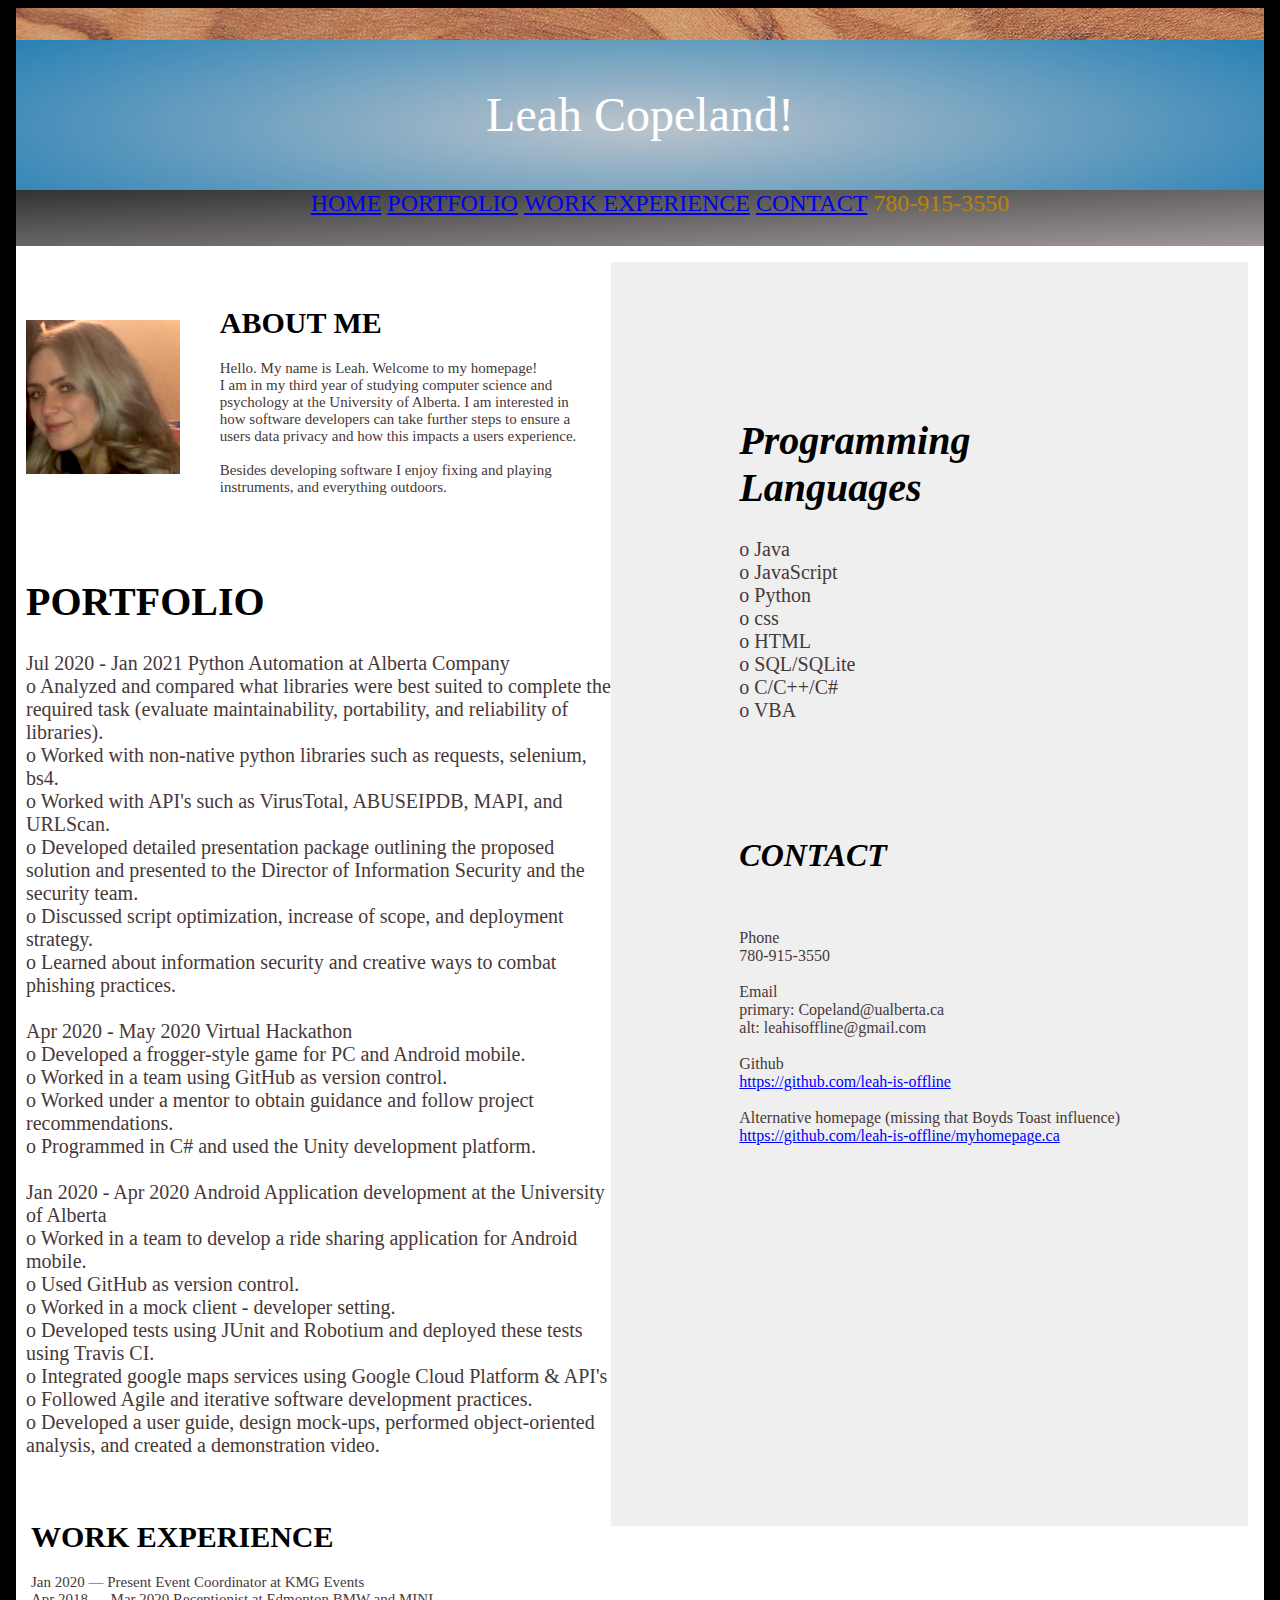
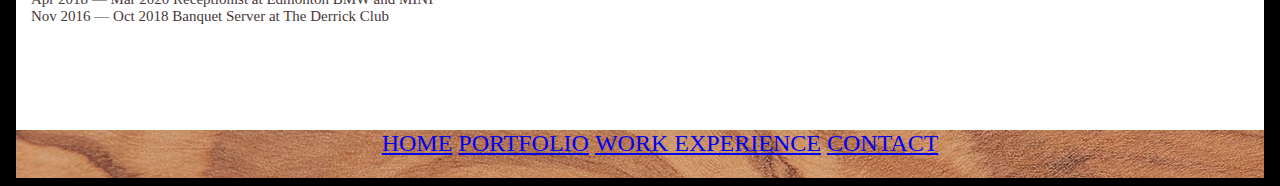
<file: homepage/good.html>
<!DOCTYPE html>
<html lang="en">
  <head>
      <meta charset="UTF-8">
      <meta http-equiv="X-UA-Compatible">
      <meta name="viewport" content="width=device-width, initial-scale=1.0">
      <title>Leahs Good Homepage</title>
      <link rel="stylesheet" type="text/css" href="good.css"/>
  </head>

  <body>

    <!--https://stackoverflow.com/questions/14142378/how-can-i-fill-a-div-with-an-image-while-keeping-it-proportional-->
    <div class= "container">
      <hr id = "top_wood_bar"/>
      <div class = "center_title">Leah Copeland!</div>
      <!--HEADER-->
      <div class = "nav-bar-top">
        <ul> 
          <li><a href="#header">HOME</a></li>
          <li><a href="#portfolio">PORTFOLIO</a></li>
          <li><a href="#work_experience">WORK EXPERIENCE</a></li>
          <li><a href="#contact">CONTACT</a></li>
          <li class = "number-text">780-915-3550</li>
        </ul>
      </div>
    </div>
    


    <div class = white-backdrop>

      <!--SIDE BAR-->
      <div class="side_bar">
        <div class = "side_bar_text">
          <h1 class = "programming">Programming</br>Languages</br></h1>
          <p>
            o	Java<br/>
            o	JavaScript<br/>
            o	Python<br/>
            o css<br/>
            o HTML <br/>
            o SQL/SQLite <br/>
            o C/C++/C# <br/>
            o VBA<br/>
          </p>
        </div>

        <div class = "external links">
          <h1 class = "programming" id = "contact"></br><br/>CONTACT</h1><br/>
          <p>
            Phone<br/>
            780-915-3550<br/><br/>
            
            Email<br/>
            primary: Copeland@ualberta.ca<br/>
            alt: leahisoffline@gmail.com<br/><br/>
            
            
            Github<br/>
            <a href = "https://github.com/leah-is-offline" class = "contact_links">https://github.com/leah-is-offline</a><br/><br/>
            
            Alternative homepage (missing that Boyds Toast influence)<br/>
            <a href = "https://leah-doing-stuff.herokuapp.com/" class = "contact_links">https://github.com/leah-is-offline/myhomepage.ca</a><br/>

          </p>
        </div>
        
        <div class = "side_bar_image">
          <img class="side_bar_image" src="images/romanshatehim.png">
      </div>
      </div>

      <div class = "miffles">
        <p>
        Hello! Welcome to my Website! I am Leah! <br>
        I love computers and science! LOL.
        </p>  
        <p class = "ps">
            ps. I love my parents
        </p>  
      </div>


      <!--ABOUT ME-->
      <div class = "about_me_div">
        <div class = "about_me_pic">
          <img class = "hideimage" src="images/me2.jpg">
        </div>
        <div class = "about_me_body">
          <h1 id="about_me">ABOUT ME</h1>
          <p>
                Hello. My name is Leah. Welcome to my homepage!<br/>
                I am in my third year of studying computer science and psychology at the University of Alberta. 
                I am interested in how software developers can take further steps to ensure a users data privacy 
                and how this impacts a users experience.<br/><br/>
                Besides developing software I enjoy fixing and playing instruments, and everything outdoors.
          </p>
        </div>
      </div>

      <!--PORTFOLIO/PROJECTS-->
      <div class = "portfolio_div">
        <div class = "portfolio_body">
          <h1 id="portfolio">PORTFOLIO</h1>
          <p>
                  Jul 2020 - Jan 2021       Python Automation at Alberta Company<br/>
                                            o	Analyzed and compared what libraries were best suited to complete the required task (evaluate maintainability, portability, and reliability of libraries).<br/>
                                            o	Worked with non-native python libraries such as requests, selenium, bs4.<br/>
                                            o	Worked with API's such as VirusTotal, ABUSEIPDB, MAPI, and URLScan.<br/>
                                            o	Developed detailed presentation package outlining the proposed solution and presented to the Director of  Information Security and the security team.<br/>
                                            o	Discussed script optimization, increase of scope, and deployment strategy.<br/>
                                            o	Learned about information security and creative ways to combat phishing practices.<br/><br/>
                  Apr 2020 - May 2020       Virtual Hackathon<br/>
                                            o	Developed a frogger-style game for PC and Android mobile.<br/>
                                            o	Worked in a team using GitHub as version control.<br/>
                                            o	Worked under a mentor to obtain guidance and follow project recommendations.<br/>
                                            o	Programmed in C# and used the Unity development platform.<br/><br/>
                  Jan 2020 - Apr 2020       Android Application development at the University of Alberta<br/>
                                            o	Worked in a team to develop a ride sharing application for Android mobile.<br/>
                                            o	Used GitHub as version control.<br/>
                                            o	Worked in a mock client - developer setting.<br/>
                                            o	Developed tests using JUnit and Robotium and deployed these tests using Travis CI.<br/>
                                            o	Integrated google maps services using Google Cloud Platform & API's<br/>
                                            o	Followed Agile and iterative software development practices.<br/>
                                            o	Developed a user guide, design mock-ups, performed object-oriented analysis, and created a demonstration video.<br/><br/>
          </p>
        </div>
      </div>
    

      <!--EDUCATION-->
      <div class = "education_div">
        <div class = "education_body">
    

          <h1 id="work_experience">WORK EXPERIENCE</h1>
          <p>
          Jan 2020 — Present       Event Coordinator at KMG Events<br/>
          Apr 2018 — Mar 2020      Receptionist at  Edmonton BMW and MINI<br/>
          Nov 2016 — Oct 2018      Banquet Server at The Derrick Club<br/>
          </p>
        </div>
      </div>

    <!--END WHITE BACKDROP-->
    </div>


    <!--FOOTER/CONTACT-->
    <div class = "nav-bar-bottom">
      <ul> 
        <li><a href="#header">HOME</a></li>
        <li><a href="#portfolio">PORTFOLIO</a></li>
        <li><a href="#work_experience">WORK EXPERIENCE</a></li>
        <li><a href="#contact">CONTACT</a></li>
      </ul>
    </div>

  </body>
</html>
</file>
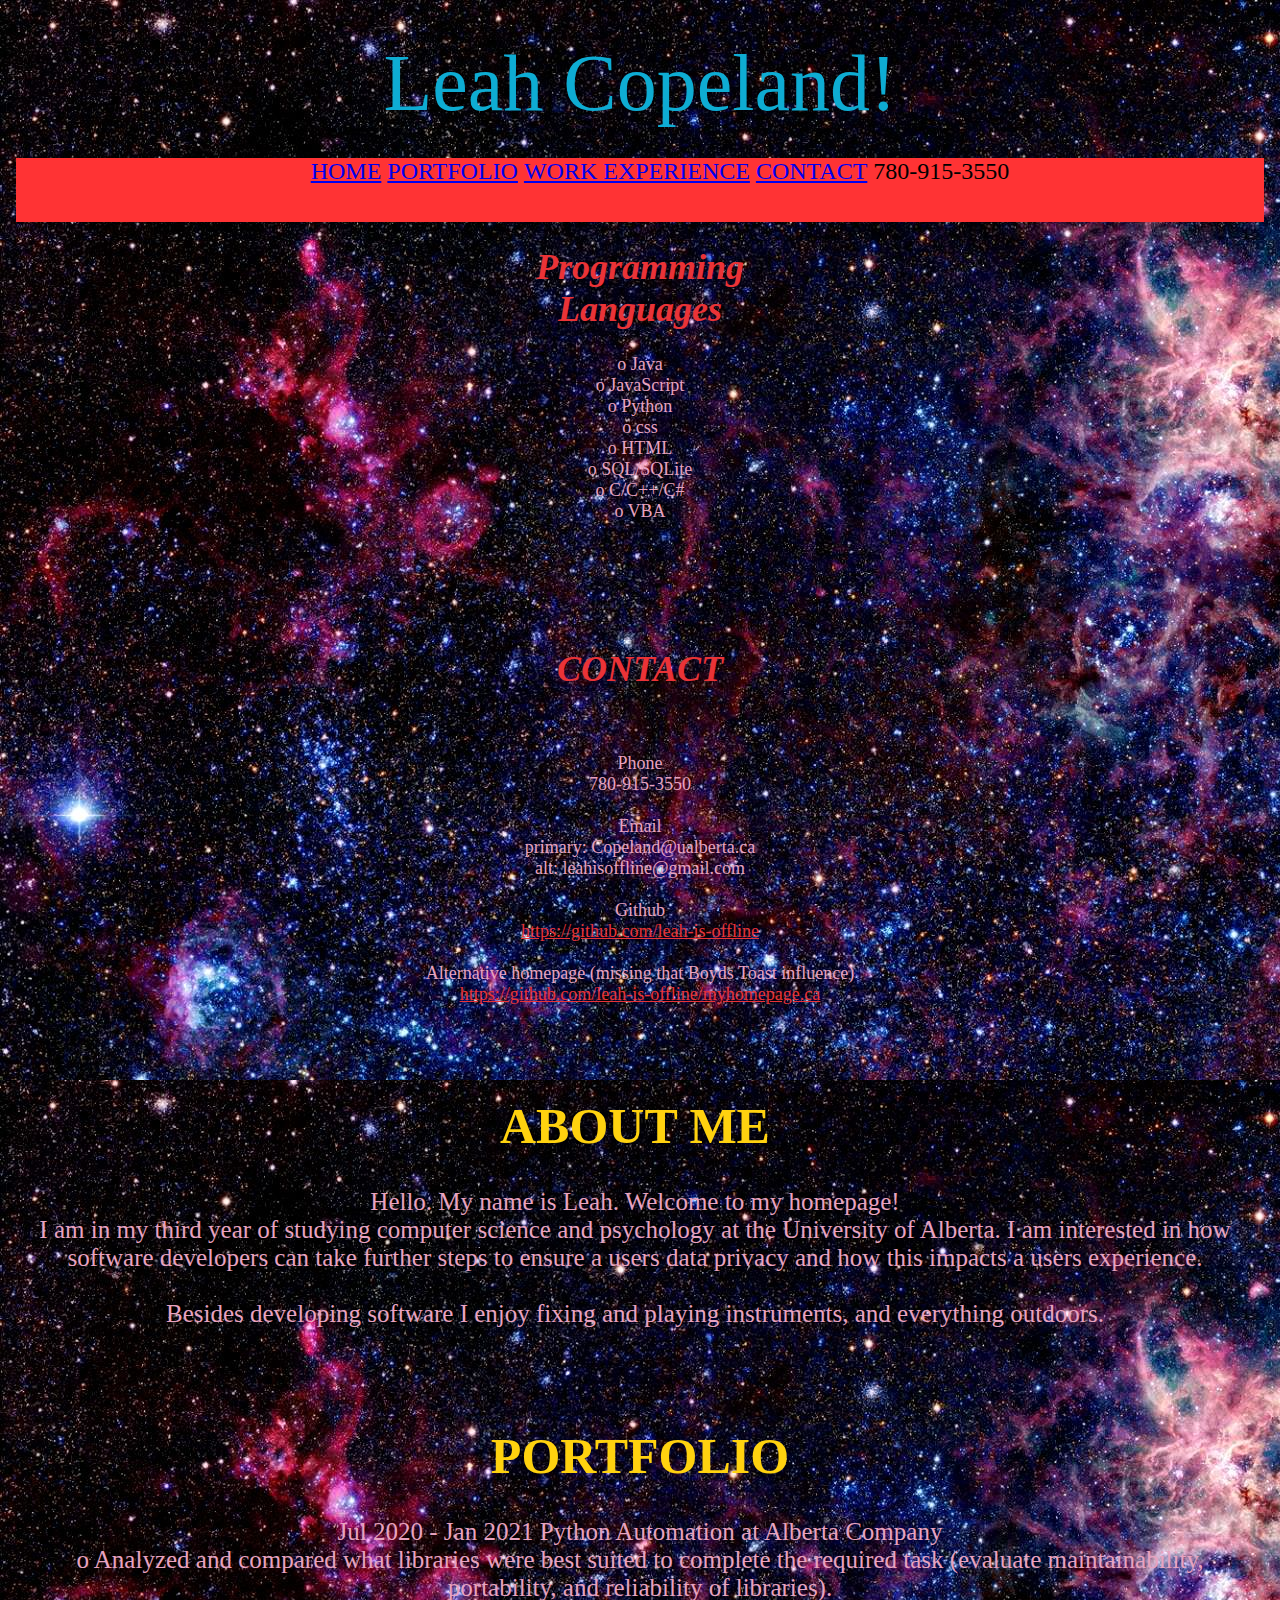
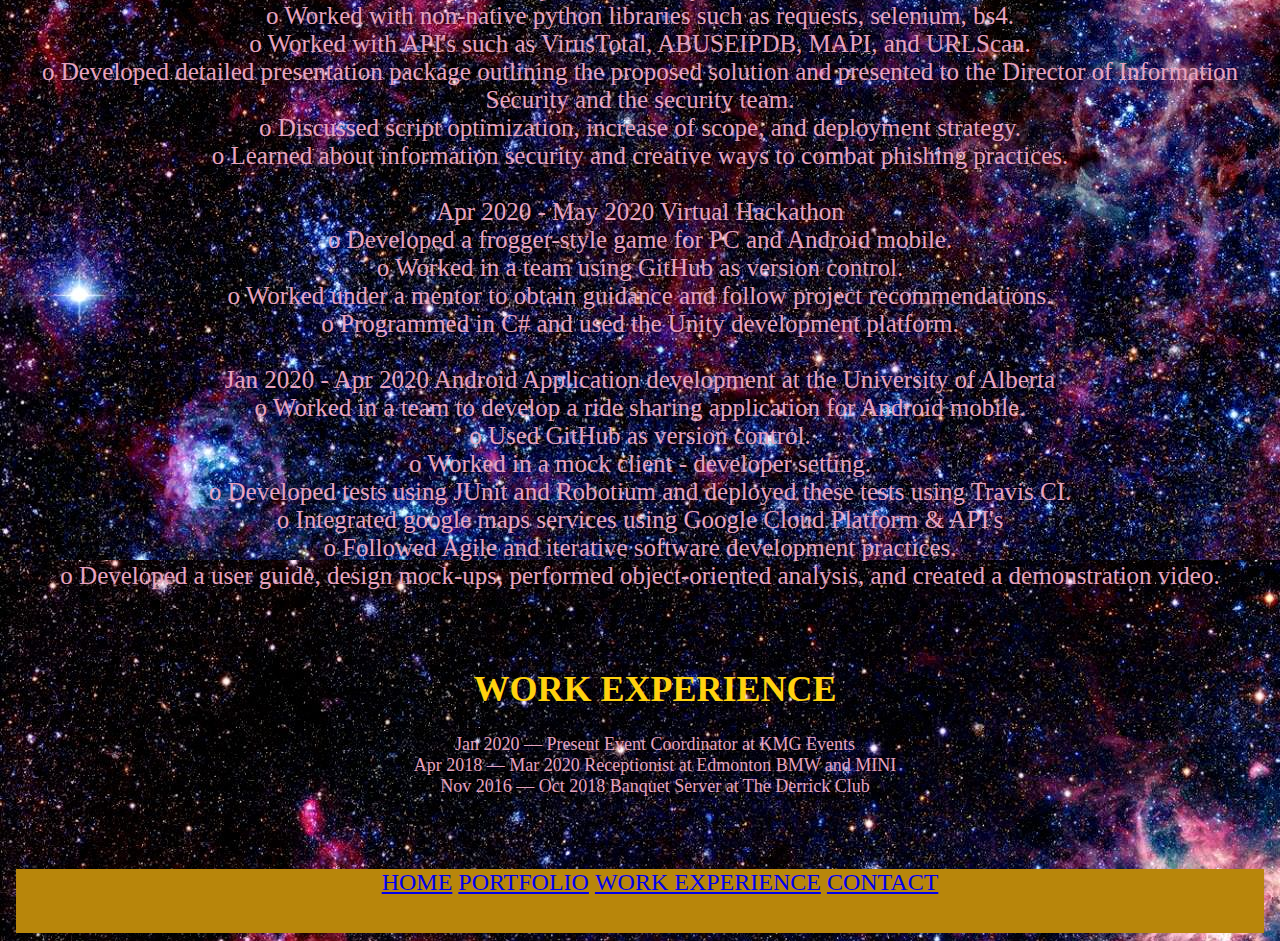
<file: homepage/space.html>
<!DOCTYPE html>
<html lang="en">
  <head>
      <meta charset="UTF-8">
      <meta http-equiv="X-UA-Compatible">
      <meta name="viewport" content="width=device-width, initial-scale=1.0">
      <title>Leahs Bad Homepage</title>
      <link rel="stylesheet" type="text/css" href="space.css"/>
  </head>

  <body>
  
    <hr id = "top_wood_bar"/>

    <!--https://stackoverflow.com/questions/14142378/how-can-i-fill-a-div-with-an-image-while-keeping-it-proportional-->
    <div class= "container">
      <div class = "center_title">Leah Copeland!</div>
    </div>
    
    <!--HEADER-->
    <div class = "nav-bar-top">
      <ul> 
          <li><a href="#header">HOME</a></li>
          <li><a href="#portfolio">PORTFOLIO</a></li>
          <li><a href="#work_experience">WORK EXPERIENCE</a></li>
          <li><a href="#contact">CONTACT</a></li>
          <li class = "number-text">780-915-3550</li>
      </ul>
    </div>


    <div class = white-backdrop>

      <!--SIDE BAR-->
      <div class="side_bar">
        <div class = "side_bar_text">
          <h1 class = "programming">Programming</br>Languages</br></h1>
          <p>
            o	Java<br/>
            o	JavaScript<br/>
            o	Python<br/>
            o css<br/>
            o HTML <br/>
            o SQL/SQLite <br/>
            o C/C++/C# <br/>
            o VBA<br/>
          </p>
        </div>

        <div class = "external links">
          <h1 class = "programming" id = "contact"></br><br/>CONTACT</h1><br/>
          <p>
            Phone<br/>
            780-915-3550<br/><br/>
            
            Email<br/>
            primary: Copeland@ualberta.ca<br/>
            alt: leahisoffline@gmail.com<br/><br/>
            
            
            Github<br/>
            <a href = "https://github.com/leah-is-offline" class = "contact_links">https://github.com/leah-is-offline</a><br/><br/>
            
            Alternative homepage (missing that Boyds Toast influence)<br/>
            <a href = "https://github.com/leah-is-offline/myhomepage.ca" class = "contact_links">https://github.com/leah-is-offline/myhomepage.ca</a><br/>

          </p>
        </div>
      </div>


      <!--ABOUT ME-->
      <div class = "about_me_div">
        <div class = "about_me_pic">
          <img class = "hideimage" src="images/Leah.jpg">
        </div>
        <div class = "about_me_body">
          <h1 id="about_me">ABOUT ME</h1>
          <p>
                Hello. My name is Leah. Welcome to my homepage!<br/>
                I am in my third year of studying computer science and psychology at the University of Alberta. 
                I am interested in how software developers can take further steps to ensure a users data privacy 
                and how this impacts a users experience.<br/><br/>
                Besides developing software I enjoy fixing and playing instruments, and everything outdoors.
          </p>
        </div>
      </div>

      <!--PORTFOLIO/PROJECTS-->
      <div class = "portfolio_div">
        <div class = "portfolio_body">
          <h1 id="portfolio">PORTFOLIO</h1>
          <p>
                  Jul 2020 - Jan 2021       Python Automation at Alberta Company<br/>
                                            o	Analyzed and compared what libraries were best suited to complete the required task (evaluate maintainability, portability, and reliability of libraries).<br/>
                                            o	Worked with non-native python libraries such as requests, selenium, bs4.<br/>
                                            o	Worked with API's such as VirusTotal, ABUSEIPDB, MAPI, and URLScan.<br/>
                                            o	Developed detailed presentation package outlining the proposed solution and presented to the Director of  Information Security and the security team.<br/>
                                            o	Discussed script optimization, increase of scope, and deployment strategy.<br/>
                                            o	Learned about information security and creative ways to combat phishing practices.<br/><br/>
                  Apr 2020 - May 2020       Virtual Hackathon<br/>
                                            o	Developed a frogger-style game for PC and Android mobile.<br/>
                                            o	Worked in a team using GitHub as version control.<br/>
                                            o	Worked under a mentor to obtain guidance and follow project recommendations.<br/>
                                            o	Programmed in C# and used the Unity development platform.<br/><br/>
                  Jan 2020 - Apr 2020       Android Application development at the University of Alberta<br/>
                                            o	Worked in a team to develop a ride sharing application for Android mobile.<br/>
                                            o	Used GitHub as version control.<br/>
                                            o	Worked in a mock client - developer setting.<br/>
                                            o	Developed tests using JUnit and Robotium and deployed these tests using Travis CI.<br/>
                                            o	Integrated google maps services using Google Cloud Platform & API's<br/>
                                            o	Followed Agile and iterative software development practices.<br/>
                                            o	Developed a user guide, design mock-ups, performed object-oriented analysis, and created a demonstration video.<br/><br/>
          </p>
        </div>
      </div>
    

      <!--EDUCATION-->
      <div class = "education_div">
        <div class = "education_body">
    

          <h1 id="work_experience">WORK EXPERIENCE</h1>
          <p>
          Jan 2020 — Present       Event Coordinator at KMG Events<br/>
          Apr 2018 — Mar 2020      Receptionist at  Edmonton BMW and MINI<br/>
          Nov 2016 — Oct 2018      Banquet Server at The Derrick Club<br/>
          </p>
        </div>
        <!--<div class = "education_pic">
          <img src="images/uni.jpg">
        </div>-->
      </div>

    <!--END WHITE BACKDROP-->
    </div>

    <!--FOOTER/CONTACT-->
    <div class = "nav-bar-bottom">
      <ul> 
        <li><a href="#header">HOME</a></li>
        <li><a href="#portfolio">PORTFOLIO</a></li>
        <li><a href="#work_experience">WORK EXPERIENCE</a></li>
        <li><a href="#contact">CONTACT</a></li>
      </ul>
    </div>

  </body>
</html>
</file>
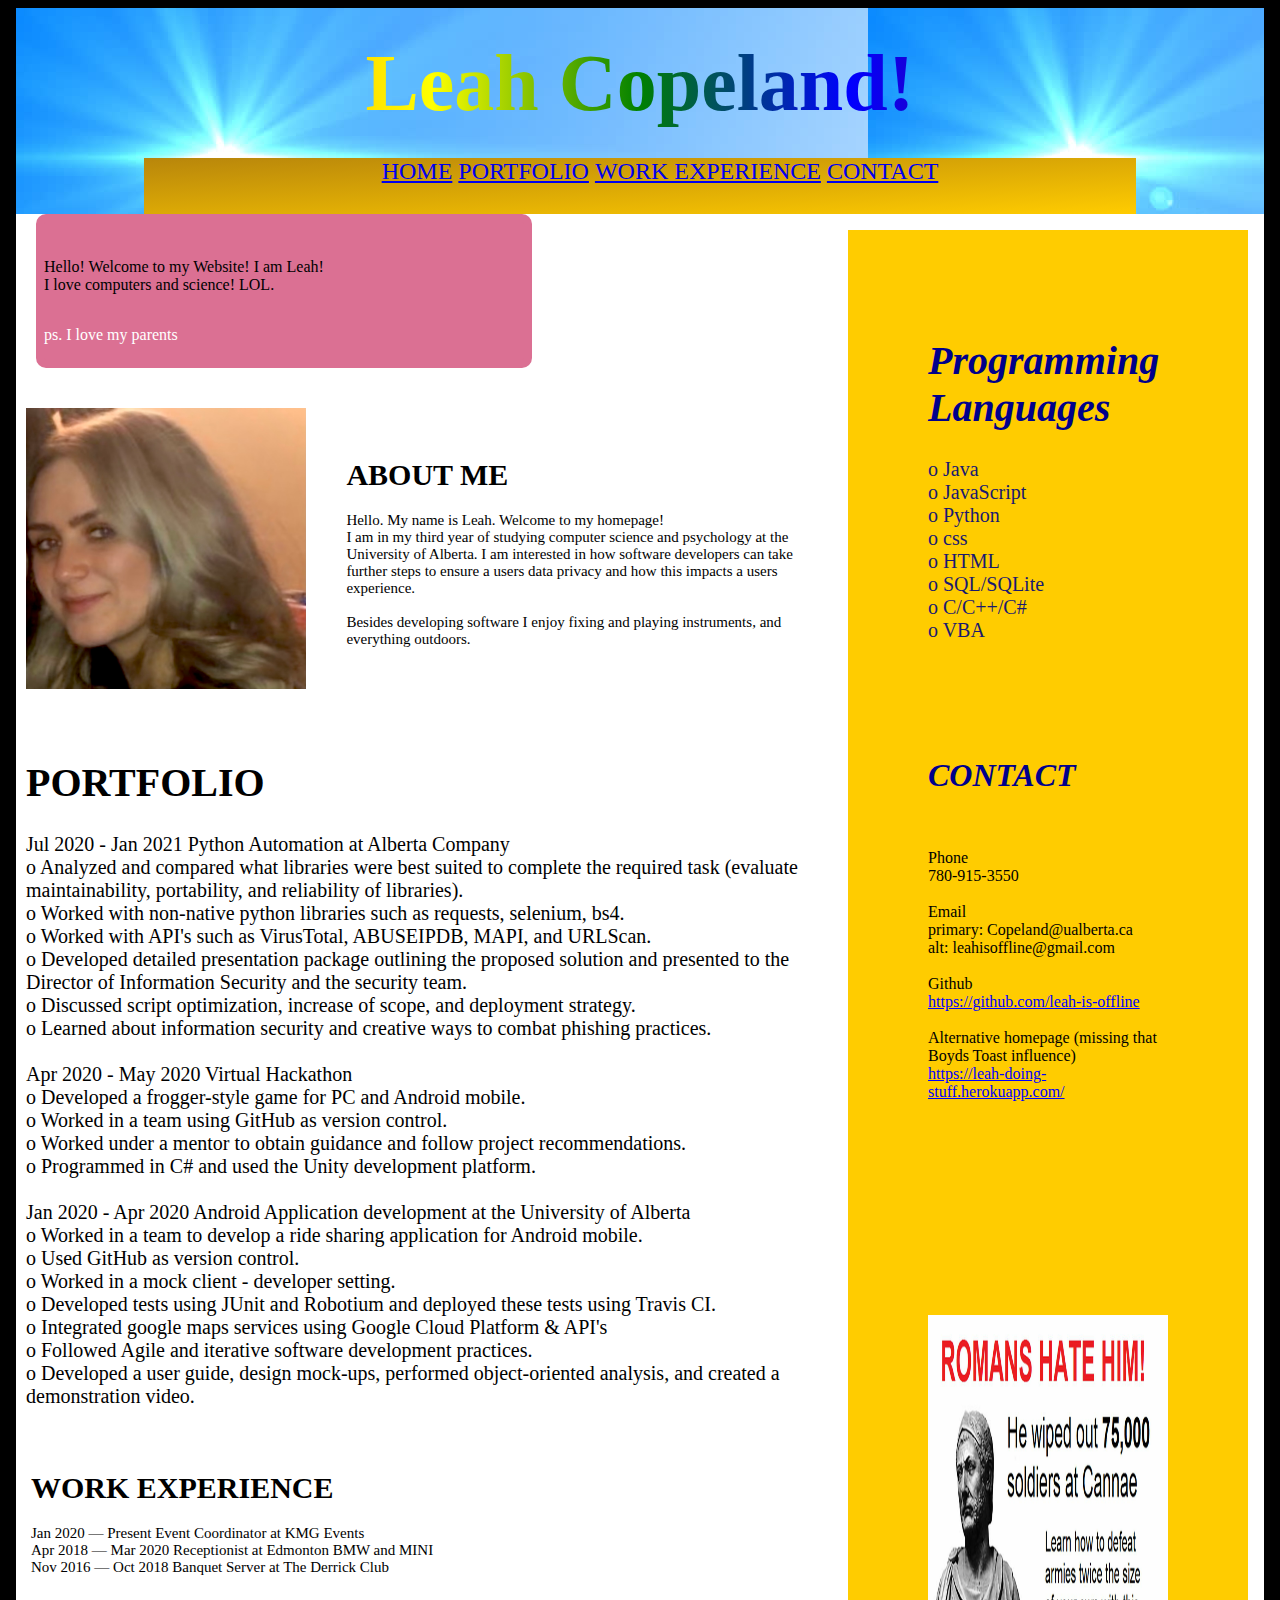
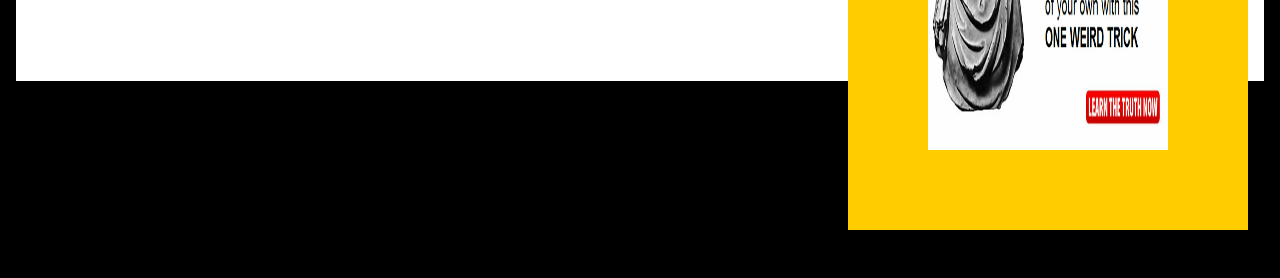
<file: homepage/ugly.html>
<!DOCTYPE html>
<html lang="en">
  <head>
      <meta charset="UTF-8">
      <meta http-equiv="X-UA-Compatible">
      <meta name="viewport" content="width=device-width, initial-scale=1.0">
      <title>Leahs Ugly Homepage</title>
      <link rel="stylesheet" type="text/css" href="ugly.css"/>
  </head>

  <body>

    <!--https://stackoverflow.com/questions/14142378/how-can-i-fill-a-div-with-an-image-while-keeping-it-proportional-->
    <div class= "container">
    <hr id = "top_wood_bar"/>
      <div class = "center_title">Leah Copeland!</div>
      <!--HEADER-->
        <div class = "nav-bar-top">
        <ul> 
            <li><a href="#header">HOME</a></li>
            <li><a href="#portfolio">PORTFOLIO</a></li>
            <li><a href="#work_experience">WORK EXPERIENCE</a></li>
            <li><a href="#contact">CONTACT</a></li>
            <li class = "number-text">780-915-3550</li>
        </ul>
        </div>
    </div>
    



    <div class = white-backdrop>

      <!--SIDE BAR-->
      <div class="side_bar">
        <div class = "side_bar_text">
          <h1 class = "programming">Programming</br>Languages</br></h1>
          <p>
            o	Java<br/>
            o	JavaScript<br/>
            o	Python<br/>
            o   css<br/>
            o   HTML <br/>
            o    SQL/SQLite <br/>
            o   C/C++/C# <br/>
            o   VBA<br/>
          </p>
        </div>

        <div class = "external links">
          <h1 class = "programming" id = "contact"></br><br/>CONTACT</h1><br/>
          <p>
            Phone<br/>
            780-915-3550<br/><br/>
            
            Email<br/>
            primary: Copeland@ualberta.ca<br/>
            alt: leahisoffline@gmail.com<br/><br/>
            
            
            Github<br/>
            <a href = "https://github.com/leah-is-offline" class = "contact_links">https://github.com/leah-is-offline</a><br/><br/>
            
            Alternative homepage (missing that Boyds Toast influence)<br/>
            <a href = "https://leah-doing-stuff.herokuapp.com/" class = "contact_links">https://leah-doing-stuff.herokuapp.com/</a>
            <br/><br/><br/><br/><br/><br/><br/><br/><br/><br/><br/><br/>

          </p>
        </div>
        
        <div class = "side_bar_image">
            <img class="side_bar_image" src="images/romanshatehim.png">
        </div>
      </div>

      <div class = "miffles">
        <p>
        Hello! Welcome to my Website! I am Leah! <br>
        I love computers and science! LOL.
        </p>  
        <p class = "ps">
            ps. I love my parents
        </p>  
      </div>


      <!--ABOUT ME-->
      <div class = "about_me_div">
        <div class = "about_me_pic">
          <img class = "hideimage" src="images/me2.jpg">
        </div>
        <div class = "about_me_body">
          <h1 id="about_me">ABOUT ME</h1>
          <p>
                Hello. My name is Leah. Welcome to my homepage!<br/>
                I am in my third year of studying computer science and psychology at the University of Alberta. 
                I am interested in how software developers can take further steps to ensure a users data privacy 
                and how this impacts a users experience.<br/><br/>
                Besides developing software I enjoy fixing and playing instruments, and everything outdoors.
          </p>
        </div>
      </div>

      <!--PORTFOLIO/PROJECTS-->
      <div class = "portfolio_div">
        <div class = "portfolio_body">
          <h1 id="portfolio">PORTFOLIO</h1>
          <p>
                  Jul 2020 - Jan 2021       Python Automation at Alberta Company<br/>
                                            o	Analyzed and compared what libraries were best suited to complete the required task (evaluate maintainability, portability, and reliability of libraries).<br/>
                                            o	Worked with non-native python libraries such as requests, selenium, bs4.<br/>
                                            o	Worked with API's such as VirusTotal, ABUSEIPDB, MAPI, and URLScan.<br/>
                                            o	Developed detailed presentation package outlining the proposed solution and presented to the Director of  Information Security and the security team.<br/>
                                            o	Discussed script optimization, increase of scope, and deployment strategy.<br/>
                                            o	Learned about information security and creative ways to combat phishing practices.<br/><br/>
                  Apr 2020 - May 2020       Virtual Hackathon<br/>
                                            o	Developed a frogger-style game for PC and Android mobile.<br/>
                                            o	Worked in a team using GitHub as version control.<br/>
                                            o	Worked under a mentor to obtain guidance and follow project recommendations.<br/>
                                            o	Programmed in C# and used the Unity development platform.<br/><br/>
                  Jan 2020 - Apr 2020       Android Application development at the University of Alberta<br/>
                                            o	Worked in a team to develop a ride sharing application for Android mobile.<br/>
                                            o	Used GitHub as version control.<br/>
                                            o	Worked in a mock client - developer setting.<br/>
                                            o	Developed tests using JUnit and Robotium and deployed these tests using Travis CI.<br/>
                                            o	Integrated google maps services using Google Cloud Platform & API's<br/>
                                            o	Followed Agile and iterative software development practices.<br/>
                                            o	Developed a user guide, design mock-ups, performed object-oriented analysis, and created a demonstration video.<br/><br/>
          </p>
        </div>
      </div>
    

      <!--EDUCATION-->
      <div class = "education_div">
        <div class = "education_body">
    

          <h1 id="work_experience">WORK EXPERIENCE</h1>
          <p>
          Jan 2020 — Present       Event Coordinator at KMG Events<br/>
          Apr 2018 — Mar 2020      Receptionist at  Edmonton BMW and MINI<br/>
          Nov 2016 — Oct 2018      Banquet Server at The Derrick Club<br/>
          </p>
        </div>
      </div>

    <!--END WHITE BACKDROP-->
    </div>

    <!--FOOTER/CONTACT-->
    <div class = "nav-bar-bottom">
      <ul> 
        <li><a href="#header">HOME</a></li>
        <li><a href="#portfolio">PORTFOLIO</a></li>
        <li><a href="#work_experience">WORK EXPERIENCE</a></li>
        <li><a href="#contact">CONTACT</a></li>
      </ul>
    </div>

  </body>
</html>
</file>
<file: gutenberg/style.css>
/**************************************************************
[ ] Theme paragraphs with CSS
[ ] Theme header tags with CSS
[ ] Theme images and images captions with CSS
[ ] Change the colour scheme to something aesthetically pleasing
***************************************************************/

body {
    background-color: #7c6521 ;
    margin-left: 10%;
    margin-right: 10%;
  }

h1,h2,h3,h4,h5,h6 {
    color: #e3b989;
    text-align: center;
    margin-left: 15%; 
    margin-right: 15%; 
  }

p {
    color: #000000;
    margin-top: .25em; 
    margin-bottom: .25em;
    text-align: center
  }

.figleft {
    float: left;
    clear: left;
    margin-left: 0;
    margin-bottom: 1em;
    margin-top: 1em;
    margin-right: 1em;
    padding: 0;
    text-align: center;
    }


.figcenter   {
            margin: auto;
            text-align: center;
            }

.caption1, .caption2, .caption3, .caption4 {font-weight: bold;
              font-size: 1.50em; 
              margin-bottom: 1em;
              margin-top: 1em; 
              text-align: center;
              text-indent: 0;}


/*****BELOW ARE COMBINATIONS OF CSS FROM EXISTING 
      GUTENBURG DOCS THAT REFERENCE AT LEAST 2 OF THE DOCS******/

hr { width: 50%; text-align: center;margin-top: 1em; margin-bottom: 1em; margin-left: auto; margin-right: auto; clear: both;}
hr.tb   {width: 45%; margin-left: 27.5%; margin-right: 27.5%; }
hr.chap {width: 65%; margin-left: 17.5%; margin-right: 17.5%; }
hr.full {width: 95%; margin-left: 2.5%; margin-right: 2.5%; }
hr.r5   {width: 5%; margin-top: 1em; margin-bottom: 1em; margin-left: 47.5%; margin-right: 47.5%; }
hr.r25  {width: 25%; margin-top: 3em; margin-bottom: 3em; margin-left: 37.5%; margin-right: 37.5%; }
hr.r20  {width: 20%;}

table {margin-left: auto; margin-right: auto; border-collapse: collapse;}
.blockquot { margin-left: 5%; margin-right: 10%;font-style: italic; margin-left: 10%}

.foot { margin-left: 20%; margin-right: 20%; text-align: justify; text-indent: -3em; font-size: 90%; }
.footnote         {margin-left: 10%; margin-right: 10%; font-size: 0.9em;}
.footnote .label  {position: absolute; right: 84%; text-align: right;}
.fnanchor         {vertical-align: super; font-size: .8em; text-decoration: none;}

.transnote {background-color: #E6E6FA;
    color: black;
    font-size:smaller;
    padding: 1em;
    margin-bottom:5em;
    font-family:sans-serif, serif; }

.pagenum   {display:inline; font-size: small; font-style:normal;
            margin: 0; padding: 0; position: absolute; right: 1%;
            text-align: right;}

.pagebreak {page-break-before: always;}

.smcap    {font-variant: small-caps;}

.indent5   { margin-left: 5%;}
.indent10  { margin-left: 10%;}
.indent15  { margin-left: 15%;}
.indent20  { margin-left: 20%;}
.indent30  { margin-left: 30%;}

.tdl      {text-align: left;}
.tdr      {text-align: right;}

.sidenotes {
                    width: 20%;
                    padding-bottom: 0.3em;
                    padding-top: 0em;
                    padding-left: 0em;
                    padding-right: 0.5em;
                    margin-left: 1em;
                    float: center;
                    clear: left;
                    margin-top: 1em;
                    font-size: small;
                    color: black;
                    border-left: dashed thin;
                  
                    text-align: left;
                    text-indent: 0;
                    font-weight: bold; font-style: italic;
                    background: #eeeeee;
                    }



/******BELOW IS CSS RELATED TO ENTITIES IN 1.html (that I kept from source)********/

.mynote    {background-color: #DDE; color: #000; padding: .5em; margin-left: 10%; margin-right: 10%; font-family: sans-serif; font-size: 95%;}
.toc       { margin-left: 10%; margin-bottom: .75em;}
.toc2      { margin-left: 20%;}

div.middle { margin-left: 20%; margin-right: 20%; text-align: justify; }

span.dropcap  { float: left; margin: 0 0.1em 0 0; line-height: 1 }

pre        { font-style: italic; font-size: 90%; margin-left: 10%;}


/******BELOW IS CSS RELATED TO ENTITIES IN 2.html  (that I kept from source)********/

.not_visible {visibility: hidden;}

.space-above1 {margin-top: 1em;}
.space-above2 {margin-top: 2em;}
.space-above3 {margin-top: 3em;}
.space-below1 {margin-bottom: 1em;}
.space-below2 {margin-bottom: 2em;}
.space-below3 {margin-bottom: 3em;}

.bbox     {border: solid medium; padding: 0.5em;}
.center   {text-align: center;}


 /******BELOW IS CSS RELATED TO ENTITIES IN 3.html  (that I kept from source)********/

.bdb    {border-bottom: solid #000 1px;}
.bdl    {border-left: solid #000 1px;}
.bdr    {border-right: solid #000 1px;}
.bbox   {border: solid #000 1px;}
.bbox2  {border: solid #000 1px; padding: 2em;}
.row1   {background-color: #f8f8f8;}

.center   {text-align: center; margin:0; text-indent: 0;}
.vbot     {vertical-align: bottom;}

.smaller  {font-size: 0.8em;}

.tdr2     {text-align: right; padding-right:1em;}
.p0       {text-indent: 0;}

.pmt2     {margin-top: 2em;}
.pmt4     {margin-top: 4em;}
.pmb2     {margin-bottom: 2em;}
.pmb4     {margin-bottom: 4em;}

.drop     {float: left; padding-right: 2px; font-size: 2.5em;}
.hidden   {display: none;}
</file>
<file: gutenburg/style.css>
/**************************************************************
[ ] Theme paragraphs with CSS
[ ] Theme header tags with CSS
[ ] Theme images and images captions with CSS
[ ] Change the colour scheme to something aesthetically pleasing
***************************************************************/

body {
    background-color: #695415 ;
    margin-left: 10%;
    margin-right: 10%;
  }

h1,h2,h3,h4,h5,h6 {
    color: #e3b989;
    text-align: center;
    margin-left: 15%; 
    margin-right: 15%; 
  }

p {
    color: #000000;
    margin-top: .25em; 
    margin-bottom: .25em;
    text-align: center
  }


/*****BELOW ARE COMBINATIONS OF CSS FROM EXISTING GUTENBURG DOCS******/

hr { width: 50%; text-align: center;margin-top: 1em; margin-bottom: 1em; margin-left: auto; margin-right: auto; clear: both;}
hr.tb   {width: 45%; margin-left: 27.5%; margin-right: 27.5%; }
hr.chap {width: 65%; margin-left: 17.5%; margin-right: 17.5%; }
hr.full {width: 95%; margin-left: 2.5%; margin-right: 2.5%; }
hr.r5   {width: 5%; margin-top: 1em; margin-bottom: 1em; margin-left: 47.5%; margin-right: 47.5%; }
hr.r25  {width: 25%; margin-top: 3em; margin-bottom: 3em; margin-left: 37.5%; margin-right: 37.5%; }
hr.r20  {width: 20%;}

table {margin-left: auto; margin-right: auto; border-collapse: collapse;}


.blockquot { margin-left: 5%; margin-right: 10%;font-style: italic; margin-left: 10%}

.foot { margin-left: 20%; margin-right: 20%; text-align: justify; text-indent: -3em; font-size: 90%; }
.footnote         {margin-left: 10%; margin-right: 10%; font-size: 0.9em;}
.footnote .label  {position: absolute; right: 84%; text-align: right;}
.fnanchor         {vertical-align: super; font-size: .8em; text-decoration: none;}

.transnote {background-color: #E6E6FA;
    color: black;
    font-size:smaller;
    padding: 1em;
    margin-bottom:5em;
    font-family:sans-serif, serif; }

.pagenum   {display:inline; font-size: small; font-style:normal;
            margin: 0; padding: 0; position: absolute; right: 1%;
            text-align: right;}

.pagebreak {page-break-before: always;}

.smcap    {font-variant: small-caps;}


.indent5   { margin-left: 5%;}
.indent10  { margin-left: 10%;}
.indent15  { margin-left: 15%;}
.indent20  { margin-left: 20%;}
.indent30  { margin-left: 30%;}


.figleft {
    float: left;
    clear: left;
    margin-left: 0;
    margin-bottom: 1em;
    margin-top: 1em;
    margin-right: 1em;
    padding: 0;
    text-align: center;
    }

/**
.figright {
    float: right;
    clear: right;
    margin-left: 1em;
    margin-bottom: 1em;
    margin-top: 1em;
    margin-right: 1em;
    padding: 0;
    text-align: center;
    }**/


.figcenter   {
            margin: auto;
            text-align: center;
            }



.tdl      {text-align: left;}
.tdr      {text-align: right;}


.caption1, .caption2, .caption3, .caption4 {font-weight: bold;
                font-size: 1.50em; 
                margin-bottom: 1em;
                margin-top: 1em; 
                text-align: center;
                text-indent: 0;}

.sidenotes {
                    width: 20%;
                    padding-bottom: 0.3em;
                    padding-top: 0em;
                    padding-left: 0em;
                    padding-right: 0.5em;
                    margin-left: 1em;
                    float: center;
                    clear: left;
                    margin-top: 1em;
                    font-size: small;
                    color: black;
                    border-left: dashed thin;
                  
                    text-align: left;
                    text-indent: 0;
                    font-weight: bold; font-style: italic;
                    background: #eeeeee;
                    }



/******BELOW IS CSS RELATED TO ENTITIES IN 1.html********/

.mynote    {background-color: #DDE; color: #000; padding: .5em; margin-left: 10%; margin-right: 10%; font-family: sans-serif; font-size: 95%;}

.toc       { margin-left: 10%; margin-bottom: .75em;}

.toc2      { margin-left: 20%;}


div.middle { margin-left: 20%; margin-right: 20%; text-align: justify; }

span.dropcap  { float: left; margin: 0 0.1em 0 0; line-height: 1 }

pre        { font-style: italic; font-size: 90%; margin-left: 10%;}


/******BELOW IS CSS RELATED TO ENTITIES IN 2.html********/


.not_visible {visibility: hidden;}

.space-above1 {margin-top: 1em;}
.space-above2 {margin-top: 2em;}
.space-above3 {margin-top: 3em;}

.space-below1 {margin-bottom: 1em;}
.space-below2 {margin-bottom: 2em;}
.space-below3 {margin-bottom: 3em;}



.bbox     {border: solid medium; padding: 0.5em;}
.center   {text-align: center;}

/****
DELETE THE DROP CAP IMAGES
img {max-width: 100%; height: auto;}

img.drop-cap { float: left;
             margin: 0 0.5em 0 0; }

p.drop-cap:first-letter { color: white;
                        visibility: hidden;
                        margin-left: -0.6em; }

@media handheld
{
img.drop-cap  { display: none; }

p.drop-cap:first-letter { color: inherit;
                        visibility: visible;
                        margin-left: 0; }
}
**/

 /******BELOW IS CSS RELATED TO ENTITIES IN 3.html********/


.bdb    {border-bottom: solid #000 1px;}
.bdl    {border-left: solid #000 1px;}
.bdr    {border-right: solid #000 1px;}
.bbox   {border: solid #000 1px;}
.bbox2  {border: solid #000 1px; padding: 2em;}
.row1   {background-color: #f8f8f8;}

.center   {text-align: center; margin:0; text-indent: 0;}
.vbot     {vertical-align: bottom;}

.smaller  {font-size: 0.8em;}

.tdr2     {text-align: right; padding-right:1em;}
.p0       {text-indent: 0;}

.pmt2     {margin-top: 2em;}
.pmt4     {margin-top: 4em;}
.pmb2     {margin-bottom: 2em;}
.pmb4     {margin-bottom: 4em;}

.drop     {float: left; padding-right: 2px; font-size: 2.5em;}
.hidden   {display: none;}
</file>
<file: homepage/good.css>
body{
    background-color: black;
}

h1{
    color: black;
}

p{
    color: rgb(71, 56, 56);
  }

img {
    max-width: 100%;
}

.showimages{
    display: none;
}

.miffles{
    display: none;
}

.side_bar_image{
    display: none;
}


hr#top_wood_bar{
    margin-left: 0em;
    margin-right: 0em;
    height: 2em;
    background-image: url("images/wood.jpg");
    margin-bottom: 0;
    border: none;
}

.container{
    
    margin-right: 0.5em;
    margin-left: 0.5em;
    margin-bottom: 0em;
    margin-top: 0em;
    padding-bottom: 0;
    background: radial-gradient( #bcc4cc,  #1377b2);
}

.center_title{
    font-size:3em;
    font-family: 'Times New Roman', Times, serif;
    text-align: center;
    color: white;
    line-height: 150px;
    height: 150px;
}


.nav-bar-top{
    margin-right: 0em;
    margin-left: 0em;
    margin-bottom: 0em;
    margin-top: 0em;
    height: 3.5em;
    text-align:center;

    background: linear-gradient( to left top, #9e9797, #333334);
}

.number-text{
    color: darkgoldenrod;
}

.nav-bar-bottom{
    margin-right: 0.5em;
    margin-left: 0.5em;
    margin-bottom: 0;
    margin-top: 0;
    height: 3em;
    text-align:center;
    background-image:url("images/wood.jpg") ;
}




/*CITATION: https://stackoverflow.com/a/63137057*/
li{
    display: inline-block;
}

ul {
    margin-top: 0;
    justify-content: space-between;
    align-items: center;
    font-size: 1.5em;
  }

a:visited{
    color: white;
}

a:hover{
      color: mediumturquoise;
}

.white-backdrop{
    min-height: 100%;
    margin-right: 0.5em;
    margin-left: 0.5em;
    margin-top: 0;
    margin-bottom: 0;
    background-color: white;
    position: relative;
}

/***ABOUT ME*****/
/**CITATION: https://www.xspdf.com/resolution/60121056.html**/
.about_me_div{
    flex-direction: row;
    display: flex;
    align-items: center;
    justify-content: center;
    overflow: auto;
}
  
.about_me_pic {
    flex-basis: 100%;
    margin-top: 40px;
    margin-left: 10px;
    margin-right: 20px;
}
  
.about_me_body{
    font-size: 15px;
    margin-top: 40px;
    padding-left: 20px;
    padding-right: 30px;
}


/***PORTFOLIO*****/
.portfolio_div{
    flex-direction: row;
    display: flex;
    align-items:center;
    justify-content: center;
    overflow: auto;
}

.portfolio_body{
    margin-top: 40px;
    font-size: 20px;
    margin-left: 10px;
}


/***EDUCATION/WORK EXPERIENCE*****/
.education_div{
    flex-direction: row;
    display: flex;
    overflow: auto;
}

.education_pic{
    margin-top: 40px;
    flex-basis: 80%;
    padding-left: 40px;
    padding-right: 30px;
    margin-bottom: 8em;
    margin-right: 1em;
}

.education_body{
    margin-left: 15px;
    margin-bottom: 6em;
    font-size: 15px;
}

/**SIDE BAR**/
.side_bar{
    display: flex;
    float: right;
    text-align: left;
    margin-right: 1em;
    margin-top: 1em;
    flex-direction: column;
    border: 8em solid #efefef;
    background-color:#efefef;
    height: 63em;
    overflow: auto;
    margin-bottom: 3em;
}

.side_bar_text{
    font-size: 20px;
    text-align: left;
}

.programming{
    font-style: italic;
}

a.contact_links{
    color : #00f; 

}
</file>
<file: homepage/space.css>
body {
    background-image: url(images/space.jpg);
    font-family: cursive;
    }

h1{
    color: #ffd20f;
}

p{
    color: #e8a3c0;
}

hr#top_wood_bar{
    display:none;
}

/**CITATION: https://www.w3schools.com/css/css_display_visibility.asp**/
.hideimage {
    display:none;
}

.showimages{
    display: flex;
    flex-direction: row;
    align-items: center;
    justify-content: center;
}
.show_image{
    width: 30%;
    height: 30%;
    margin-bottom: 3em;
    border-radius: 10px;
    border: 1em solid;
    border-image-source: linear-gradient( rgb(0, 14, 143), rgb(224, 9, 110));
    border-image-slice: 1;
}

.center_title{
    font-size:5em;
    text-align: center;
    color:  #0eacd3;
    line-height: 150px;
}

.nav-bar-top{
    margin-right: 0.5em;
    margin-left: 0.5em;
    margin-bottom: 0em;
    margin-top: 0em;
    height: 4em;
    text-align:center;
    background-color: #ff3334;
}

/*
.number-text{
    color: darkgoldenrod;
}*/

.nav-bar-bottom{
    margin-right: 0.5em;
    margin-left: 0.5em;
    margin-bottom: 0;
    margin-top: 0;
    height: 4em;
    text-align:center;
    background-color:darkgoldenrod;
}


/**CITATION: https://stackoverflow.com/a/63137057**/
li{
    display: inline-block;
}

ul {
    margin-top: 0;
    justify-content: space-between;
    align-items: center;
    font-size: 1.5em;
  }

a:visited{
    color: white;
}

a:hover{
      color: mediumturquoise;
}

.about_me_div{
    flex-direction: row;
    display: flex;
    align-items: center;
    justify-content: center;
    overflow: auto;
    text-align: center;
}

.about_me_body{
    font-size: 25px;
    margin-top: 40px;
    padding-left: 20px;
    padding-right: 30px;
}



.portfolio_div{
    flex-direction: row;
    display: flex;
    align-items:center;
    justify-content: center;
    overflow: auto;
    text-align: center;
}

.portfolio_body{
    margin-top: 40px;
    font-size: 25px;
    padding-left: 30px;
    padding-right: 30px;
}

.education_div{
    flex-direction: row;
    display: flex;
    align-items: center;
    justify-content: center;
    overflow: auto;
    text-align: center;
}

.education_body{
    margin-bottom: 3em;
    padding-left: 30px;
    font-size: 18px;
    text-align: center;
}


.side_bar{
    flex-direction: column;
    display: flex;
    align-items: center;
    justify-content: center;
    overflow: auto;
    text-align: center;
    font-size: 18px;
}

.programming{
    font-style: italic;
    color: #ea3337;
}

a.contact_links{
    color: #ea3337;
}


/**
.side_bar{
    display: flex;
    float: right;
    text-align: left;
    margin-right: 1em;
    margin-top: 1em;
    height: 60em;
    flex-direction: column;

    border: 8em solid #efefef;
    background-color:#efefef;
    height: 94em;
    overflow: auto;   
}

.side_bar_text{
    font-size: 20px;
    text-align: left;
}


   
.container{
        margin-right: 0.5em;
        margin-left: 0.5em;
        margin-bottom: 0em;
        margin-top: 0em;
        padding-bottom: 0;
        background: radial-gradient( #bcc4cc,  #1377b2);
    }
    
    
    .white-backdrop{
        min-height: 100%;
        margin-right: 0.5em;
        margin-left: 0.5em;
        margin-top: 0;
        margin-bottom: 0;
        background-color: white;
        position: relative;
    }
    

    .about_me_pic {
        flex-basis: 70%;
        margin-top: 40px;
        padding-left: 30px;
    }
      

    .education_pic{
        margin-top: 40px;
        flex-basis: 50%;
        padding-left: 40px;
        padding-right: 30px;
        margin-bottom: 8em;
    }

 **/
</file>
<file: homepage/ugly.css>
body{
    background-color: black;
    font-family: cursive;
}

h1{
    color: black;
    font-family: cursive;
}

p{
    font-family: cursive;
  }

img {
    max-width: 100%;
}

.showimages{
    display: none;
}

.side_bar_image{
    display: flex;
    width: 100%;
    height: 100%;
    float: right;
    align-content: right;
    overflow: auto;
}


hr#top_wood_bar{
    display: none;
}

.container{

    margin-right: 0.5em;
    margin-left: 0.5em;
    margin-bottom: 0em;
    margin-top: 0em;
    align-content: center;
    background-image: url("images/bluesky.jpg");
}

.center_title{
    font-size:5em;
    font-weight: bold;
    font-family: cursive;
    text-align: center;
    background-image: linear-gradient(to left, violet, indigo, blue, green, yellow, orange, red);
    -webkit-background-clip: text;
    color: transparent;
    line-height: 150px;
    height: 150px;
}


.nav-bar-top{
    margin-right: 8em;
    margin-left: 8em;
    margin-top: 0em;
    height: 3.5em;
    justify-content: space-around;
    text-align:center;
    background: linear-gradient( to left top, #ffcc00, darkgoldenrod);
}

.number-text{
    color: darkgoldenrod;
    display: none;
}

.nav-bar-bottom{
    display: none;
    margin-right: 0.5em;
    margin-left: 0.5em;
    margin-bottom: 0;
    margin-top: 0;
    height: 3em;
    text-align:center;
    background-image:url("images/wood.jpg") ;
}



/*CITATION: https://stackoverflow.com/a/63137057*/
li{
    display: inline-block;
    
}
li:hover{
    border:5px solid black;
}

ul {
    margin-top: 0;
    justify-content: space-between;
    align-items: center;
    font-size: 1.5em;
  }

a:visited{
    color:black;
}



.white-backdrop{
    min-height: 100%;
    margin-right: 0.5em;
    margin-left: 0.5em;
    margin-top: 0;
    margin-bottom: 0;
    background-color: white;
    position: relative;
}

.miffles{
    margin-left: 20px;
    padding-top: 20px;
    display: flex;
    flex-direction: column;
    width: 30em;
    color: black;
    border: 8px solid palevioletred;
    background-color: palevioletred;
    border-radius: 10px;
}
.ps{
    color: white;
}

/***ABOUT ME*****/
/**CITATION: https://www.xspdf.com/resolution/60121056.html**/
.about_me_div{
    flex-direction: row;
    display: flex;
    align-items: center;
    justify-content: center;
    overflow: auto;
}
  
.about_me_pic {
    flex-basis: 100%;
    margin-top: 40px;
    margin-left: 10px;
    margin-right: 20px;
}
  
.about_me_body{
    font-size: 15px;
    margin-top: 40px;
    padding-left: 20px;
    padding-right: 30px;
}


/***PORTFOLIO*****/
.portfolio_div{
    flex-direction: row;
    display: flex;
    align-items:center;
    justify-content: center;
    overflow: auto;
}

.portfolio_body{
    margin-top: 40px;
    font-size: 20px;
    margin-left: 10px;
}


/***EDUCATION/WORK EXPERIENCE*****/
.education_div{
    flex-direction: row;
    display: flex;
    overflow: auto;
}

.education_pic{
    margin-top: 40px;
    flex-basis: 80%;
    padding-left: 40px;
    padding-right: 30px;
    margin-bottom: 8em;
    margin-right: 1em;
}

.education_body{
    margin-left: 15px;
    margin-bottom: 6em;
    font-size: 15px;
}

/**SIDE BAR**/
.side_bar{
 
    display: flex;
    float: right;
    text-align: left;
    margin-right: 1em;
    margin-top: 1em;
    flex-direction: column;
    border: 5em solid #ffcc00;
    background-color:#ffcc00;
    margin-bottom: 3em;
    width: 15em;
    height: 90em;
}

.side_bar_text{
    font-size: 20px;
    text-align: left;
    color:midnightblue;
}

.programming{
    font-style: italic;
    color: darkblue;
}

a.contact_links{
    color : #00f; 

}
</file>
